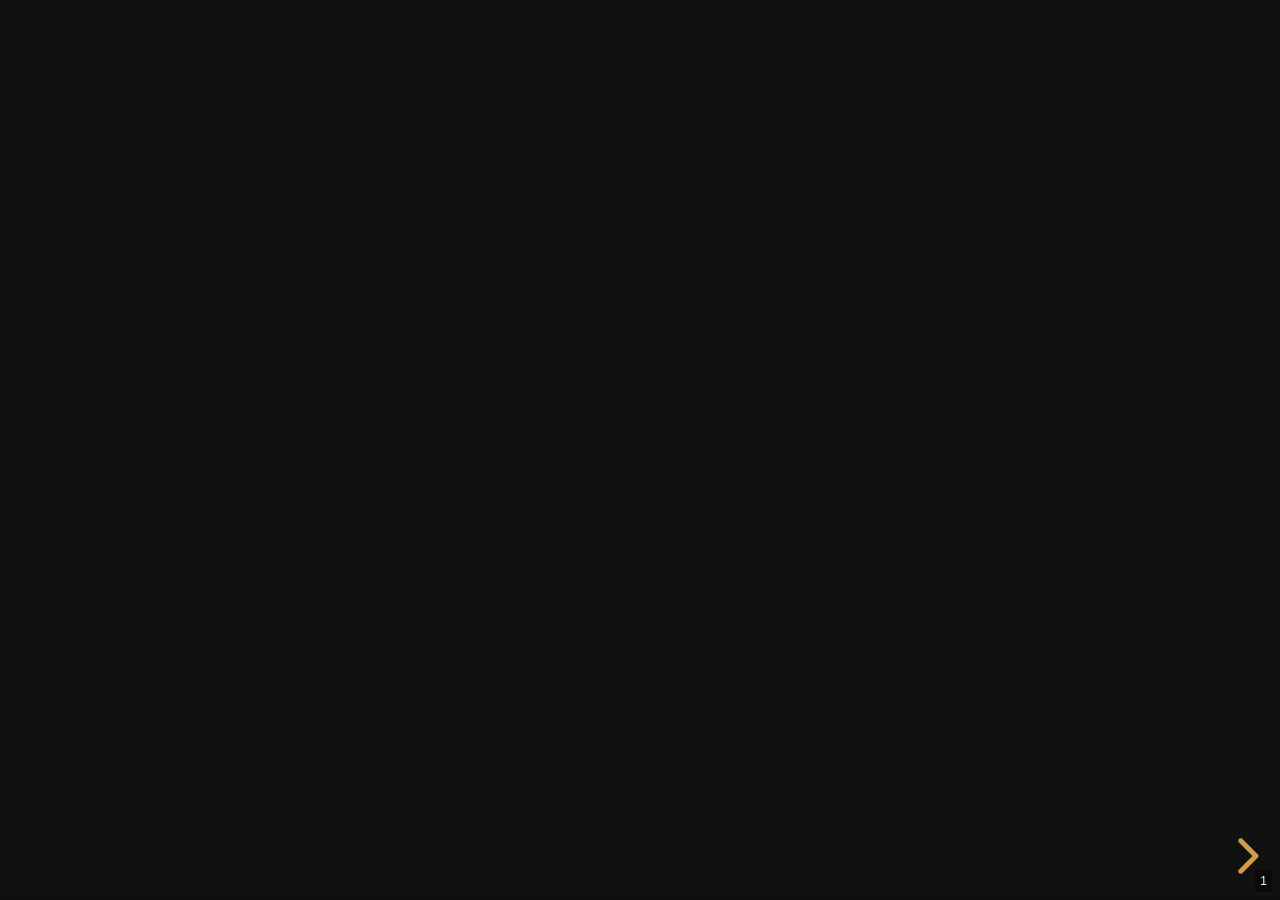
<file: index.html>
<!DOCTYPE html>
<html lang="en">
  <head>
    <meta charset="utf-8" />
    <meta name="viewport" content="width=device-width, initial-scale=1.0, maximum-scale=1.0, user-scalable=no" />

    <title></title>
    <link rel="stylesheet" href="dist/reveal.css" />
    <link rel="stylesheet" href="dist/theme/night.css" id="theme" />
    <link rel="stylesheet" href="css/vs2015.css" />
	<link rel="stylesheet" href="css/layout.css" />
	<link rel="stylesheet" href="plugin/customcontrols/style.css">



    <script defer src="dist/fontawesome/all.min.js"></script>

	<script type="text/javascript">
		var forgetPop = true;
		function onPopState(event) {
			if(forgetPop){
				forgetPop = false;
			} else {
				parent.postMessage(event.target.location.href, "app://obsidian.md");
			}
        }
		window.onpopstate = onPopState;
		window.onmessage = event => {
			if(event.data == "reload"){
				window.document.location.reload();
			}
			forgetPop = true;
		}

		function fitElements(){
			const itemsToFit = document.getElementsByClassName('fitText');
			for (const item in itemsToFit) {
				if (Object.hasOwnProperty.call(itemsToFit, item)) {
					var element = itemsToFit[item];
					fitElement(element,1, 1000);
					element.classList.remove('fitText');
				}
			}
		}

		function fitElement(element, start, end){

			let size = (end + start) / 2;
			element.style.fontSize = `${size}px`;

			if(Math.abs(start - end) < 1){
				while(element.scrollHeight > element.offsetHeight){
					size--;
					element.style.fontSize = `${size}px`;
				}
				return;
			}

			if(element.scrollHeight > element.offsetHeight){
				fitElement(element, start, size);
			} else {
				fitElement(element, size, end);
			}		
		}


		document.onreadystatechange = () => {
			fitElements();
			if (document.readyState === 'complete') {
				if (window.location.href.indexOf("?export") != -1){
					parent.postMessage(event.target.location.href, "app://obsidian.md");
				}
				if (window.location.href.indexOf("print-pdf") != -1){
					let stateCheck = setInterval(() => {
						clearInterval(stateCheck);
						window.print();
					}, 250);
				}
			}
	};


        </script>
  </head>
  <body>
    <div class="reveal">
      <div class="slides"><section  data-markdown><script type="text/template"></script></section><section  data-markdown><script type="text/template"><!-- .slide: class="drop" -->
<div class="" style="position: absolute; left: 0px; top: 0px; height: 700px; width: 960px; min-height: 700px; display: flex; flex-direction: column; align-items: center; justify-content: center" absolute="true">

## Proposition Mémoire de Bachelor

Fabian Huber (921 GP)

13/12/2023
</div></script></section><section  data-markdown><script type="text/template"><!-- .slide: class="drop" -->
<div class="" style="position: absolute; left: 0px; top: 0px; height: 700px; width: 960px; min-height: 700px; display: flex; flex-direction: column; align-items: center; justify-content: center" absolute="true">

## Thème

<img src="attachments/Pasted image 20231209220334.png" alt="" style="width: 700px; object-fit: fill">


Ray tracing et Voxels
</div></script></section><section  data-markdown><script type="text/template"><!-- .slide: class="drop" -->
<div class="" style="position: absolute; left: 0px; top: 0px; height: 700px; width: 960px; min-height: 700px; display: flex; flex-direction: column; align-items: center; justify-content: center" absolute="true">

<img src="attachments/Pasted image 20231209221403.png" alt="" style="object-fit: scale-down">
</div></script></section><section  data-markdown><script type="text/template"><!-- .slide: class="drop" -->
<div class="" style="position: absolute; left: 0px; top: 0px; height: 700px; width: 960px; min-height: 700px; display: flex; flex-direction: column; align-items: center; justify-content: center" absolute="true">

## Problématique

TODO
</div></script></section><section  data-markdown><script type="text/template"><!-- .slide: class="drop" -->
<div class="" style="position: absolute; left: 0px; top: 0px; height: 700px; width: 960px; min-height: 700px; display: flex; flex-direction: column; align-items: center; justify-content: center" absolute="true">

## Raisons et importance du projet
</div></script></section><section  data-markdown><script type="text/template"><!-- .slide: class="drop" -->
<div class="" style="position: absolute; left: 0px; top: 0px; height: 700px; width: 960px; min-height: 700px; display: flex; flex-direction: column; align-items: center; justify-content: center" absolute="true">

### Personnellement

- &shy;<!-- .element: class="fragment" data-fragment-index="1" -->Dans le domaine du Computer Graphics
- &shy;<!-- .element: class="fragment" data-fragment-index="2" -->Apprentissage de Vulkan
- &shy;<!-- .element: class="fragment" data-fragment-index="3" -->Utilisation de Rust
</div></script></section><section  data-markdown><script type="text/template"><!-- .slide: class="drop" -->
<div class="" style="position: absolute; left: 0px; top: 0px; height: 700px; width: 960px; min-height: 700px; display: flex; flex-direction: column; align-items: center; justify-content: center" absolute="true">

### Professionnellement

- &shy;<!-- .element: class="fragment" data-fragment-index="1" -->En lien avec mes objectifs (CG)
- &shy;<!-- .element: class="fragment" data-fragment-index="2" -->Utilisation d'une API Graphique Moderne™
- &shy;<!-- .element: class="fragment" data-fragment-index="3" -->Utilisation du Ray Tracing
- &shy;<!-- .element: class="fragment" data-fragment-index="4" -->Voxels aussi utilisé pour les mesh polygonaux
</div></script></section><section  data-markdown><script type="text/template"><!-- .slide: class="drop" -->
<div class="" style="position: absolute; left: 0px; top: 0px; height: 700px; width: 960px; min-height: 700px; display: flex; flex-direction: column; align-items: center; justify-content: center" absolute="true">

### Dans l'industrie

- &shy;<!-- .element: class="fragment" data-fragment-index="1" -->Aucun ?
</div></script></section><section  data-markdown><script type="text/template"><!-- .slide: class="drop" -->
<div class="" style="position: absolute; left: 0px; top: 0px; height: 700px; width: 960px; min-height: 700px; display: flex; flex-direction: column; align-items: center; justify-content: center" absolute="true">

## Communauté de pratique
</div></script></section><section  data-markdown><script type="text/template"><!-- .slide: class="drop" -->
<div class="" style="position: absolute; left: 0px; top: 0px; height: 700px; width: 960px; min-height: 700px; display: flex; flex-direction: column; align-items: center; justify-content: center" absolute="true">

### Papiers scientifiques et bachelors
</div></script></section><section  data-markdown><script type="text/template"><!-- .slide: class="drop" -->
<div class="" style="position: absolute; left: 0px; top: 0px; height: 700px; width: 960px; min-height: 700px; display: flex; flex-direction: column; align-items: center; justify-content: center" absolute="true">

<img src="attachments/Pasted image 20231210154745.png" alt="" style="object-fit: scale-down">
</div></script></section><section  data-markdown><script type="text/template"><!-- .slide: class="drop" -->
<div class="" style="position: absolute; left: 0px; top: 0px; height: 700px; width: 960px; min-height: 700px; display: flex; flex-direction: column; align-items: center; justify-content: center" absolute="true">

<img src="attachments/Pasted image 20231210154850.png" alt="" style="object-fit: scale-down">
</div></script></section><section  data-markdown><script type="text/template"><!-- .slide: class="drop" -->
<div class="" style="position: absolute; left: 0px; top: 0px; height: 700px; width: 960px; min-height: 700px; display: flex; flex-direction: column; align-items: center; justify-content: center" absolute="true">

<img src="attachments/Pasted image 20231210155832.png" alt="" style="object-fit: scale-down">
</div></script></section><section  data-markdown><script type="text/template"><!-- .slide: class="drop" -->
<div class="" style="position: absolute; left: 0px; top: 0px; height: 700px; width: 960px; min-height: 700px; display: flex; flex-direction: column; align-items: center; justify-content: center" absolute="true">

<img src="attachments/Pasted image 20231210155914.png" alt="" style="object-fit: scale-down">
</div></script></section><section  data-markdown><script type="text/template"><!-- .slide: class="drop" -->
<div class="" style="position: absolute; left: 0px; top: 0px; height: 700px; width: 960px; min-height: 700px; display: flex; flex-direction: column; align-items: center; justify-content: center" absolute="true">

<img src="attachments/Pasted image 20231210160124.png" alt="" style="object-fit: scale-down">
</div></script></section><section  data-markdown><script type="text/template"><!-- .slide: class="drop" -->
<div class="" style="position: absolute; left: 0px; top: 0px; height: 700px; width: 960px; min-height: 700px; display: flex; flex-direction: column; align-items: center; justify-content: center" absolute="true">

<img src="attachments/Pasted image 20231210161550.png" alt="" style="object-fit: scale-down">


notes:
Parle de gestion de mémoire pour rendre des voxels avec OpenGL
</div></script></section><section  data-markdown><script type="text/template"><!-- .slide: class="drop" -->
<div class="" style="position: absolute; left: 0px; top: 0px; height: 700px; width: 960px; min-height: 700px; display: flex; flex-direction: column; align-items: center; justify-content: center" absolute="true">

<img src="attachments/Pasted image 20231210161236.png" alt="" style="object-fit: scale-down">
</div></script></section><section  data-markdown><script type="text/template"><!-- .slide: class="drop" -->
<div class="" style="position: absolute; left: 0px; top: 0px; height: 700px; width: 960px; min-height: 700px; display: flex; flex-direction: column; align-items: center; justify-content: center" absolute="true">

<img src="attachments/Pasted image 20231210161910.png" alt="" style="object-fit: scale-down">
</div></script></section><section  data-markdown><script type="text/template"><!-- .slide: class="drop" -->
<div class="" style="position: absolute; left: 0px; top: 0px; height: 700px; width: 960px; min-height: 700px; display: flex; flex-direction: column; align-items: center; justify-content: center" absolute="true">

<img src="attachments/Pasted image 20231210162245.png" alt="" style="object-fit: scale-down">
</div></script></section><section  data-markdown><script type="text/template"><!-- .slide: class="drop" -->
<div class="" style="position: absolute; left: 0px; top: 0px; height: 700px; width: 960px; min-height: 700px; display: flex; flex-direction: column; align-items: center; justify-content: center" absolute="true">

## Media Project anticipé
</div></script></section><section  data-markdown><script type="text/template"><!-- .slide: class="drop" -->
<div class="" style="position: absolute; left: 0px; top: 0px; height: 700px; width: 960px; min-height: 700px; display: flex; flex-direction: column; align-items: center; justify-content: center" absolute="true">

## Plan anticipé
</div></script></section><section  data-markdown><script type="text/template"><!-- .slide: class="drop" -->
<div class="" style="position: absolute; left: 0px; top: 0px; height: 700px; width: 960px; min-height: 700px; display: flex; flex-direction: column; align-items: center; justify-content: center" absolute="true">

## Calendrier de projet
</div></script></section><section  data-markdown><script type="text/template"><!-- .slide: class="drop" -->
<div class="" style="position: absolute; left: 0px; top: 0px; height: 700px; width: 960px; min-height: 700px; display: flex; flex-direction: column; align-items: center; justify-content: center" absolute="true">

## Bibliographie

- https://www.reddit.com/r/VoxelGameDev/comments/126zv1r/a_new_picture_of_my_ray_tracing_voxel_engine/
- https://youtu.be/UHzeQZD9t2s
- https://www.youtube.com/@DouglasDwyer
- https://www.youtube.com/@Tantandev
- https://www.youtube.com/@frozein
</div></script></section><section  data-markdown><script type="text/template"><!-- .slide: class="drop" -->
<div class="" style="position: absolute; left: 0px; top: 0px; height: 700px; width: 960px; min-height: 700px; display: flex; flex-direction: column; align-items: center; justify-content: center" absolute="true">

## Merci

Des questions ?
</div></script></section></div>
    </div>

    <script src="dist/reveal.js"></script>

    <script src="plugin/markdown/markdown.js"></script>
    <script src="plugin/highlight/highlight.js"></script>
    <script src="plugin/zoom/zoom.js"></script>
    <script src="plugin/notes/notes.js"></script>
    <script src="plugin/math/math.js"></script>
	<script src="plugin/mermaid/mermaid.js"></script>
	<script src="plugin/chart/chart.min.js"></script>
	<script src="plugin/chart/plugin.js"></script>
	<script src="plugin/customcontrols/plugin.js"></script>

    <script>
      function extend() {
        var target = {};
        for (var i = 0; i < arguments.length; i++) {
          var source = arguments[i];
          for (var key in source) {
            if (source.hasOwnProperty(key)) {
              target[key] = source[key];
            }
          }
        }
        return target;
      }

	  function isLight(color) {
		let hex = color.replace('#', '');

		// convert #fff => #ffffff
		if(hex.length == 3){
			hex = `${hex[0]}${hex[0]}${hex[1]}${hex[1]}${hex[2]}${hex[2]}`;
		}

		const c_r = parseInt(hex.substr(0, 2), 16);
		const c_g = parseInt(hex.substr(2, 2), 16);
		const c_b = parseInt(hex.substr(4, 2), 16);
		const brightness = ((c_r * 299) + (c_g * 587) + (c_b * 114)) / 1000;
		return brightness > 155;
	}

	var bgColor = getComputedStyle(document.documentElement).getPropertyValue('--r-background-color').trim();
	var isLight = isLight(bgColor);

	if(isLight){
		document.body.classList.add('has-light-background');
	} else {
		document.body.classList.add('has-dark-background');
	}

      // default options to init reveal.js
      var defaultOptions = {
        controls: true,
        progress: true,
        history: true,
        center: true,
        transition: 'default', // none/fade/slide/convex/concave/zoom
        plugins: [
          RevealMarkdown,
          RevealHighlight,
          RevealZoom,
          RevealNotes,
          RevealMath.MathJax3,
		  RevealMermaid,
		  RevealChart,
		  RevealCustomControls,
        ],


    	allottedTime: 120 * 1000,

		mathjax3: {
			mathjax: 'plugin/math/mathjax/tex-mml-chtml.js',
		},
		markdown: {
		  gfm: true,
		  mangle: true,
		  pedantic: false,
		  smartLists: false,
		  smartypants: false,
		},

		mermaid: {
			theme: isLight ? 'default' : 'dark',
		},

		customcontrols: {
			controls: [
			]
		},
      };

      // options from URL query string
      var queryOptions = Reveal().getQueryHash() || {};

      var options = extend(defaultOptions, {"width":960,"height":700,"margin":0.04,"controls":true,"progress":true,"slideNumber":true,"transition":"slide","transitionSpeed":"default"}, queryOptions);
    </script>

    <script>
      Reveal.initialize(options);
    </script>
  </body>

  <!-- created with Advanced Slides -->
</html>
</file>
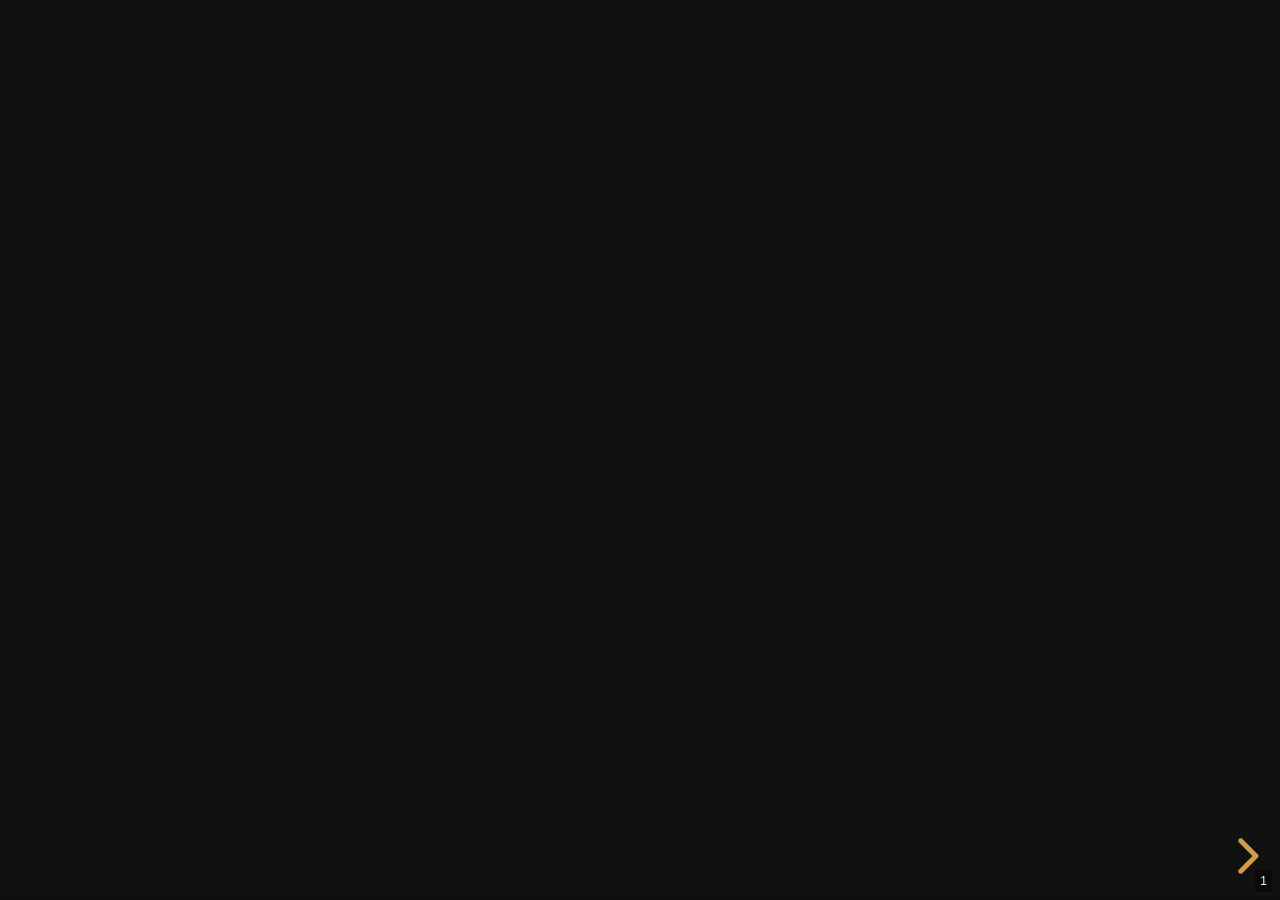
<file: proposition-travail-bachelor/index.html>
<!DOCTYPE html>
<html lang="en">
  <head>
    <meta charset="utf-8" />
    <meta name="viewport" content="width=device-width, initial-scale=1.0, maximum-scale=1.0, user-scalable=no" />

    <title></title>
    <link rel="stylesheet" href="dist/reveal.css" />
    <link rel="stylesheet" href="dist/theme/night.css" id="theme" />
    <link rel="stylesheet" href="css/vs2015.css" />
	<link rel="stylesheet" href="css/layout.css" />
	<link rel="stylesheet" href="plugin/customcontrols/style.css">



    <script defer src="dist/fontawesome/all.min.js"></script>

	<script type="text/javascript">
		var forgetPop = true;
		function onPopState(event) {
			if(forgetPop){
				forgetPop = false;
			} else {
				parent.postMessage(event.target.location.href, "app://obsidian.md");
			}
        }
		window.onpopstate = onPopState;
		window.onmessage = event => {
			if(event.data == "reload"){
				window.document.location.reload();
			}
			forgetPop = true;
		}

		function fitElements(){
			const itemsToFit = document.getElementsByClassName('fitText');
			for (const item in itemsToFit) {
				if (Object.hasOwnProperty.call(itemsToFit, item)) {
					var element = itemsToFit[item];
					fitElement(element,1, 1000);
					element.classList.remove('fitText');
				}
			}
		}

		function fitElement(element, start, end){

			let size = (end + start) / 2;
			element.style.fontSize = `${size}px`;

			if(Math.abs(start - end) < 1){
				while(element.scrollHeight > element.offsetHeight){
					size--;
					element.style.fontSize = `${size}px`;
				}
				return;
			}

			if(element.scrollHeight > element.offsetHeight){
				fitElement(element, start, size);
			} else {
				fitElement(element, size, end);
			}		
		}


		document.onreadystatechange = () => {
			fitElements();
			if (document.readyState === 'complete') {
				if (window.location.href.indexOf("?export") != -1){
					parent.postMessage(event.target.location.href, "app://obsidian.md");
				}
				if (window.location.href.indexOf("print-pdf") != -1){
					let stateCheck = setInterval(() => {
						clearInterval(stateCheck);
						window.print();
					}, 250);
				}
			}
	};


        </script>
  </head>
  <body>
    <div class="reveal">
      <div class="slides"><section  data-markdown><script type="text/template"></script></section><section  data-markdown><script type="text/template"><!-- .slide: class="drop" -->
<div class="" style="position: absolute; left: 0px; top: 0px; height: 700px; width: 960px; min-height: 700px; display: flex; flex-direction: column; align-items: center; justify-content: center" absolute="true">

## Proposition Mémoire de Bachelor

Fabian Huber (921 GP)

13/12/2023
</div></script></section><section  data-markdown><script type="text/template"><!-- .slide: class="drop" -->
<div class="" style="position: absolute; left: 0px; top: 0px; height: 700px; width: 960px; min-height: 700px; display: flex; flex-direction: column; align-items: center; justify-content: center" absolute="true">

## Thème

<img src="attachments/Pasted image 20231209220334.png" alt="" style="width: 700px; object-fit: fill">


Ray tracing et Voxels

notes: expliquer voxel
</div></script></section><section  data-markdown><script type="text/template"><!-- .slide: class="drop" -->
<div class="" style="position: absolute; left: 0px; top: 0px; height: 700px; width: 960px; min-height: 700px; display: flex; flex-direction: column; align-items: center; justify-content: center" absolute="true">

<img src="attachments/Pasted image 20231209221403.png" alt="" style="object-fit: scale-down">
</div></script></section><section  data-markdown><script type="text/template"><!-- .slide: class="drop" -->
<div class="" style="position: absolute; left: 0px; top: 0px; height: 700px; width: 960px; min-height: 700px; display: flex; flex-direction: column; align-items: center; justify-content: center" absolute="true">

## Problématique

> To what extent is it possible to do Voxel-based Ray Tracing with Vulkan ?
</div></script></section><section  data-markdown><script type="text/template"><!-- .slide: class="drop" -->
<div class="" style="position: absolute; left: 0px; top: 0px; height: 700px; width: 960px; min-height: 700px; display: flex; flex-direction: column; align-items: center; justify-content: center" absolute="true">

## Raisons et importance du projet
</div></script></section><section  data-markdown><script type="text/template"><!-- .slide: class="drop" -->
<div class="" style="position: absolute; left: 0px; top: 0px; height: 700px; width: 960px; min-height: 700px; display: flex; flex-direction: column; align-items: center; justify-content: center" absolute="true">

### Personnellement

- &shy;<!-- .element: class="fragment" data-fragment-index="1" -->Dans le domaine du Computer Graphics
- &shy;<!-- .element: class="fragment" data-fragment-index="2" -->Apprentissage de Vulkan
- &shy;<!-- .element: class="fragment" data-fragment-index="3" -->Utilisation de Rust
</div></script></section><section  data-markdown><script type="text/template"><!-- .slide: class="drop" -->
<div class="" style="position: absolute; left: 0px; top: 0px; height: 700px; width: 960px; min-height: 700px; display: flex; flex-direction: column; align-items: center; justify-content: center" absolute="true">

### Professionnellement

- &shy;<!-- .element: class="fragment" data-fragment-index="1" -->En lien avec mes objectifs (CG)
- &shy;<!-- .element: class="fragment" data-fragment-index="2" -->Utilisation d'une API Graphique Moderne™
- &shy;<!-- .element: class="fragment" data-fragment-index="3" -->Utilisation du ray tracing
- &shy;<!-- .element: class="fragment" data-fragment-index="4" -->Voxels aussi utilisés pour les mesh polygonaux
</div></script></section><section  data-markdown><script type="text/template"><!-- .slide: class="drop" -->
<div class="" style="position: absolute; left: 0px; top: 0px; height: 700px; width: 960px; min-height: 700px; display: flex; flex-direction: column; align-items: center; justify-content: center" absolute="true">

### Dans l'industrie

- &shy;<!-- .element: class="fragment" data-fragment-index="1" -->Amélioration personnelle
</div></script></section><section  data-markdown><script type="text/template"><!-- .slide: class="drop" -->
<div class="" style="position: absolute; left: 0px; top: 0px; height: 700px; width: 960px; min-height: 700px; display: flex; flex-direction: column; align-items: center; justify-content: center" absolute="true">

## Communauté de pratique
</div></script></section><section  data-markdown><script type="text/template"><!-- .slide: class="drop" -->
<div class="" style="position: absolute; left: 0px; top: 0px; height: 700px; width: 960px; min-height: 700px; display: flex; flex-direction: column; align-items: center; justify-content: center" absolute="true">

### Introduction et contexte sur l'ombrage

<img src="attachments/Pasted image 20231211131205.png" alt="" style="object-fit: scale-down">
</div></script></section><section  data-markdown><script type="text/template"><!-- .slide: class="has-light-background drop" data-background-color="#FFF" -->
<div class="" style="position: absolute; left: 0px; top: 0px; height: 700px; width: 960px; min-height: 700px; display: flex; flex-direction: column; align-items: center; justify-content: center" absolute="true">

#### Sans ray tracing


<img src="attachments/Pasted image 20231211131642.png" alt="" style="object-fit: scale-down">
</div></script></section><section  data-markdown><script type="text/template"><!-- .slide: class="drop" -->
<div class="" style="position: absolute; left: 0px; top: 0px; height: 700px; width: 960px; min-height: 700px; display: flex; flex-direction: column; align-items: center; justify-content: center" absolute="true">

<split even gap="3">
<img src="attachments/Pasted image 20231211131320.png" alt="" style="width: 400px; object-fit: fill">

<img src="attachments/Pasted image 20231211131325.png" alt="" style="width: 400px; object-fit: fill">

</split>
</div></script></section><section  data-markdown><script type="text/template"><!-- .slide: class="drop" -->
<div class="" style="position: absolute; left: 0px; top: 0px; height: 700px; width: 960px; min-height: 700px; display: flex; flex-direction: column; align-items: center; justify-content: center" absolute="true">

#### Avec ray tracing

<img src="attachments/Pasted image 20231211132841.png" alt="" style="object-fit: scale-down">
</div></script></section><section  data-markdown><script type="text/template"><!-- .slide: class="drop" -->
<div class="" style="position: absolute; left: 0px; top: 0px; height: 700px; width: 960px; min-height: 700px; display: flex; flex-direction: column; align-items: center; justify-content: center" absolute="true">

### Papiers scientifiques et bachelors
</div></script></section><section  data-markdown><script type="text/template"><!-- .slide: class="drop" -->
<div class="" style="position: absolute; left: 0px; top: 0px; height: 700px; width: 960px; min-height: 700px; display: flex; flex-direction: column; align-items: center; justify-content: center" absolute="true">

<img src="attachments/Pasted image 20231210154745.png" alt="" style="object-fit: scale-down">
</div></script></section><section  data-markdown><script type="text/template"><!-- .slide: class="drop" -->
<div class="" style="position: absolute; left: 0px; top: 0px; height: 700px; width: 960px; min-height: 700px; display: flex; flex-direction: column; align-items: center; justify-content: center" absolute="true">

<img src="attachments/Pasted image 20231210161550.png" alt="" style="object-fit: scale-down">


notes:
Parle de gestion de mémoire pour rendre des voxels avec OpenGL
</div></script></section><section  data-markdown><script type="text/template"><!-- .slide: class="drop" -->
<div class="" style="position: absolute; left: 0px; top: 0px; height: 700px; width: 960px; min-height: 700px; display: flex; flex-direction: column; align-items: center; justify-content: center" absolute="true">

<img src="attachments/Pasted image 20231210154850.png" alt="" style="object-fit: scale-down">
</div></script></section><section  data-markdown><script type="text/template"><!-- .slide: class="drop" -->
<div class="" style="position: absolute; left: 0px; top: 0px; height: 700px; width: 960px; min-height: 700px; display: flex; flex-direction: column; align-items: center; justify-content: center" absolute="true">

<img src="attachments/Pasted image 20231210155832.png" alt="" style="object-fit: scale-down">
</div></script></section><section  data-markdown><script type="text/template"><!-- .slide: class="drop" -->
<div class="" style="position: absolute; left: 0px; top: 0px; height: 700px; width: 960px; min-height: 700px; display: flex; flex-direction: column; align-items: center; justify-content: center" absolute="true">

<img src="attachments/Pasted image 20231211121543.png" alt="" style="object-fit: scale-down">
</div></script></section><section  data-markdown><script type="text/template"><!-- .slide: class="drop" -->
<div class="" style="position: absolute; left: 0px; top: 0px; height: 700px; width: 960px; min-height: 700px; display: flex; flex-direction: column; align-items: center; justify-content: center" absolute="true">

<img src="attachments/Pasted image 20231210155914.png" alt="" style="object-fit: scale-down">
</div></script></section><section  data-markdown><script type="text/template"><!-- .slide: class="drop" -->
<div class="" style="position: absolute; left: 0px; top: 0px; height: 700px; width: 960px; min-height: 700px; display: flex; flex-direction: column; align-items: center; justify-content: center" absolute="true">

<img src="attachments/Pasted image 20231210160124.png" alt="" style="object-fit: scale-down">
</div></script></section><section  data-markdown><script type="text/template"><!-- .slide: class="drop" -->
<div class="" style="position: absolute; left: 0px; top: 0px; height: 700px; width: 960px; min-height: 700px; display: flex; flex-direction: column; align-items: center; justify-content: center" absolute="true">

### YouTube

<img src="attachments/Pasted image 20231210161236.png" alt="" style="width: 800px; object-fit: fill">

<img src="attachments/Pasted image 20231210161910.png" alt="" style="width: 800px; object-fit: fill">

<img src="attachments/Pasted image 20231210162245.png" alt="" style="width: 800px; object-fit: fill">
</div></script></section><section  data-markdown><script type="text/template"><!-- .slide: class="drop" -->
<div class="" style="position: absolute; left: 0px; top: 0px; height: 700px; width: 960px; min-height: 700px; display: flex; flex-direction: column; align-items: center; justify-content: center" absolute="true">

### Discord

<img src="attachments/Pasted image 20231211122735.png" alt="" style="object-fit: scale-down">
</div></script></section><section  data-markdown><script type="text/template"><!-- .slide: class="drop" -->
<div class="" style="position: absolute; left: 0px; top: 0px; height: 700px; width: 960px; min-height: 700px; display: flex; flex-direction: column; align-items: center; justify-content: center" absolute="true">

## Media Project anticipé

Un moteur de rendu **voxel** avec du **ray tracing** en **Rust**
</div></script></section><section  data-markdown><script type="text/template"><!-- .slide: class="drop" -->
<div class="" style="position: absolute; left: 0px; top: 0px; height: 700px; width: 960px; min-height: 700px; display: flex; flex-direction: column; align-items: center; justify-content: center" absolute="true">

### Pourquoi Rust ?

- &shy;<!-- .element: class="fragment" data-fragment-index="1" -->Plus de confort 
- &shy;<!-- .element: class="fragment" data-fragment-index="2" -->Memory Safe™
- &shy;<!-- .element: class="fragment" data-fragment-index="3" -->Développement des alternatives au C++
</div></script></section><section  data-markdown><script type="text/template"><!-- .slide: class="drop" -->
<div class="" style="position: absolute; left: 0px; top: 0px; height: 700px; width: 960px; min-height: 700px; display: flex; flex-direction: column; align-items: center; justify-content: center" absolute="true">

### Utilisation de Vulkan

Headers C et loader les fonctions à la main ? Wrapper ?
</div></script></section><section  data-markdown><script type="text/template"><!-- .slide: class="drop" -->
<div class="" style="position: absolute; left: 0px; top: 0px; height: 700px; width: 960px; min-height: 700px; display: flex; flex-direction: column; align-items: center; justify-content: center" absolute="true">

#### À la main

- &shy;<!-- .element: class="fragment" data-fragment-index="1" -->Meilleur contrôle
- &shy;<!-- .element: class="fragment" data-fragment-index="2" -->Opportunité d'apprentissage
- &shy;<!-- .element: class="fragment" data-fragment-index="3" -->Prends beaucoup de temps
</div></script></section><section  data-markdown><script type="text/template"><!-- .slide: class="drop" -->
<div class="" style="position: absolute; left: 0px; top: 0px; height: 700px; width: 960px; min-height: 700px; display: flex; flex-direction: column; align-items: center; justify-content: center" absolute="true">

<img src="attachments/Pasted image 20231210185954.png" alt="" style="object-fit: scale-down">
</div></script></section><section  data-markdown><script type="text/template"><!-- .slide: class="drop" -->
<div class="" style="position: absolute; left: 0px; top: 0px; height: 700px; width: 960px; min-height: 700px; display: flex; flex-direction: column; align-items: center; justify-content: center" absolute="true">

<img src="attachments/Pasted image 20231210190043.png" alt="" style="object-fit: scale-down">
</div></script></section><section  data-markdown><script type="text/template"><!-- .slide: class="drop" -->
<div class="" style="position: absolute; left: 0px; top: 0px; height: 700px; width: 960px; min-height: 700px; display: flex; flex-direction: column; align-items: center; justify-content: center" absolute="true">

```rust
// Explicit returns with `Result`
pub fn create_instance(
	&self,
    create_info: &vk::InstanceCreateInfo<'_>,
    allocation_callbacks: Option<&vk::AllocationCallbacks<'_>>
) -> Result<Instance, InstanceError> { .. }

let instance = entry.create_instance(&create_info, None)
    .expect("Instance creation error");
```
</div></script></section><section  data-markdown><script type="text/template"><!-- .slide: class="drop" -->
<div class="" style="position: absolute; left: 0px; top: 0px; height: 700px; width: 960px; min-height: 700px; display: flex; flex-direction: column; align-items: center; justify-content: center" absolute="true">

<img src="attachments/Pasted image 20231210191150.png" alt="" style="object-fit: scale-down">
</div></script></section><section  data-markdown><script type="text/template"><!-- .slide: class="drop" -->
<div class="" style="position: absolute; left: 0px; top: 0px; height: 700px; width: 960px; min-height: 700px; display: flex; flex-direction: column; align-items: center; justify-content: center" absolute="true">

### Comment je vais ray tracer ?

- &shy;<!-- .element: class="fragment" data-fragment-index="1" -->Zone de flou
- &shy;<!-- .element: class="fragment" data-fragment-index="2" -->RTX Core ne seront pas utilisés
- &shy;<!-- .element: class="fragment" data-fragment-index="3" -->Idéalement l'API ray tracing de Vulkan
</div></script></section><section  data-markdown><script type="text/template"><!-- .slide: class="drop" -->
<div class="" style="position: absolute; left: 0px; top: 0px; height: 700px; width: 960px; min-height: 700px; display: flex; flex-direction: column; align-items: center; justify-content: center" absolute="true">

## Plan anticipé

<img src="attachments/Pasted image 20231210195746.png" alt="" style="width: 500px; object-fit: fill">
</div></script></section><section  data-markdown><script type="text/template"><!-- .slide: class="drop" -->
<div class="" style="position: absolute; left: 0px; top: 0px; height: 700px; width: 960px; min-height: 700px; display: flex; flex-direction: column; align-items: center; justify-content: center" absolute="true">

## Calendrier de projet

<img src="attachments/Pasted image 20231210215542.png" alt="" style="object-fit: scale-down">
</div></script></section><section  data-markdown><script type="text/template"><!-- .slide: class="drop" -->
<div class="" style="position: absolute; left: 0px; top: 0px; height: 700px; width: 960px; min-height: 700px; display: flex; flex-direction: column; align-items: center; justify-content: center" absolute="true">

## Bibliographie

- https://www.reddit.com/r/VoxelGameDev/comments/126zv1r/a_new_picture_of_my_ray_tracing_voxel_engine/
- https://youtu.be/UHzeQZD9t2s
- https://www.youtube.com/@DouglasDwyer
- https://www.youtube.com/@Tantandev
- https://www.youtube.com/@frozein
- https://learnopengl.com/
- https://www.realtimerendering.com/
</div></script></section><section  data-markdown><script type="text/template"><!-- .slide: class="drop" -->
<div class="" style="position: absolute; left: 0px; top: 0px; height: 700px; width: 960px; min-height: 700px; display: flex; flex-direction: column; align-items: center; justify-content: center" absolute="true">

## Merci

Des questions ?
</div></script></section></div>
    </div>

    <script src="dist/reveal.js"></script>

    <script src="plugin/markdown/markdown.js"></script>
    <script src="plugin/highlight/highlight.js"></script>
    <script src="plugin/zoom/zoom.js"></script>
    <script src="plugin/notes/notes.js"></script>
    <script src="plugin/math/math.js"></script>
	<script src="plugin/mermaid/mermaid.js"></script>
	<script src="plugin/chart/chart.min.js"></script>
	<script src="plugin/chart/plugin.js"></script>
	<script src="plugin/customcontrols/plugin.js"></script>

    <script>
      function extend() {
        var target = {};
        for (var i = 0; i < arguments.length; i++) {
          var source = arguments[i];
          for (var key in source) {
            if (source.hasOwnProperty(key)) {
              target[key] = source[key];
            }
          }
        }
        return target;
      }

	  function isLight(color) {
		let hex = color.replace('#', '');

		// convert #fff => #ffffff
		if(hex.length == 3){
			hex = `${hex[0]}${hex[0]}${hex[1]}${hex[1]}${hex[2]}${hex[2]}`;
		}

		const c_r = parseInt(hex.substr(0, 2), 16);
		const c_g = parseInt(hex.substr(2, 2), 16);
		const c_b = parseInt(hex.substr(4, 2), 16);
		const brightness = ((c_r * 299) + (c_g * 587) + (c_b * 114)) / 1000;
		return brightness > 155;
	}

	var bgColor = getComputedStyle(document.documentElement).getPropertyValue('--r-background-color').trim();
	var isLight = isLight(bgColor);

	if(isLight){
		document.body.classList.add('has-light-background');
	} else {
		document.body.classList.add('has-dark-background');
	}

      // default options to init reveal.js
      var defaultOptions = {
        controls: true,
        progress: true,
        history: true,
        center: true,
        transition: 'default', // none/fade/slide/convex/concave/zoom
        plugins: [
          RevealMarkdown,
          RevealHighlight,
          RevealZoom,
          RevealNotes,
          RevealMath.MathJax3,
		  RevealMermaid,
		  RevealChart,
		  RevealCustomControls,
        ],


    	allottedTime: 120 * 1000,

		mathjax3: {
			mathjax: 'plugin/math/mathjax/tex-mml-chtml.js',
		},
		markdown: {
		  gfm: true,
		  mangle: true,
		  pedantic: false,
		  smartLists: false,
		  smartypants: false,
		},

		mermaid: {
			theme: isLight ? 'default' : 'dark',
		},

		customcontrols: {
			controls: [
			]
		},
      };

      // options from URL query string
      var queryOptions = Reveal().getQueryHash() || {};

      var options = extend(defaultOptions, {"width":960,"height":700,"margin":0.04,"controls":true,"progress":true,"slideNumber":true,"transition":"slide","transitionSpeed":"default"}, queryOptions);
    </script>

    <script>
      Reveal.initialize(options);
    </script>
  </body>

  <!-- created with Advanced Slides -->
</html>
</file>
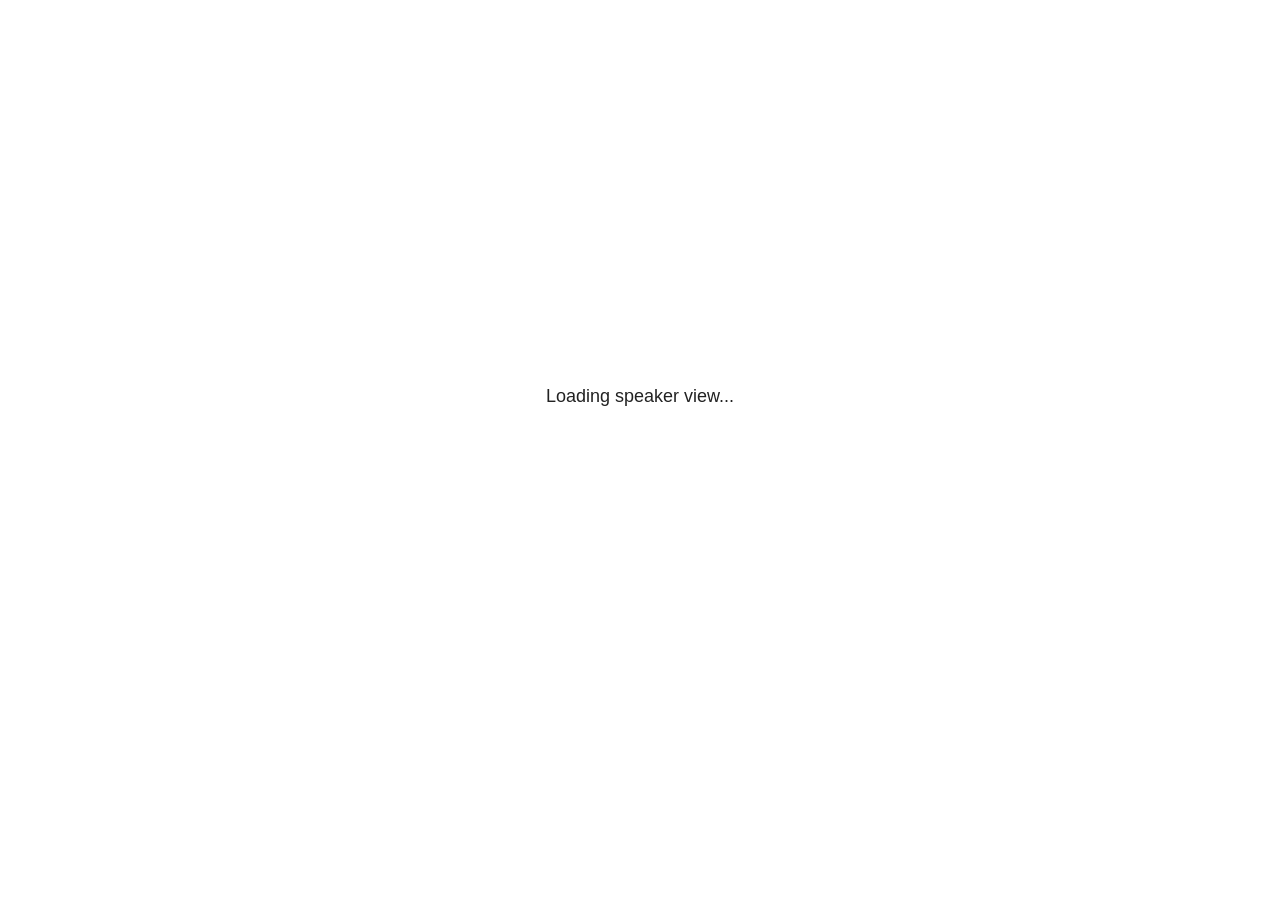
<file: plugin/notes/speaker-view.html>
<!--
	NOTE: You need to build the notes plugin after making changes to this file.
-->
<html lang="en">
	<head>
		<meta charset="utf-8">

		<title>reveal.js - Speaker View</title>

		<style>
			body {
				font-family: Helvetica;
				font-size: 18px;
			}

			#current-slide,
			#upcoming-slide,
			#speaker-controls {
				padding: 6px;
				box-sizing: border-box;
				-moz-box-sizing: border-box;
			}

			#current-slide iframe,
			#upcoming-slide iframe {
				width: 100%;
				height: 100%;
				border: 1px solid #ddd;
			}

			#current-slide .label,
			#upcoming-slide .label {
				position: absolute;
				top: 10px;
				left: 10px;
				z-index: 2;
			}

			#connection-status {
				position: absolute;
				top: 0;
				left: 0;
				width: 100%;
				height: 100%;
				z-index: 20;
				padding: 30% 20% 20% 20%;
				font-size: 18px;
				color: #222;
				background: #fff;
				text-align: center;
				box-sizing: border-box;
				line-height: 1.4;
			}

			.overlay-element {
				height: 34px;
				line-height: 34px;
				padding: 0 10px;
				text-shadow: none;
				background: rgba( 220, 220, 220, 0.8 );
				color: #222;
				font-size: 14px;
			}

			.overlay-element.interactive:hover {
				background: rgba( 220, 220, 220, 1 );
			}

			#current-slide {
				position: absolute;
				width: 60%;
				height: 100%;
				top: 0;
				left: 0;
				padding-right: 0;
			}

			#upcoming-slide {
				position: absolute;
				width: 40%;
				height: 40%;
				right: 0;
				top: 0;
			}

			/* Speaker controls */
			#speaker-controls {
				position: absolute;
				top: 40%;
				right: 0;
				width: 40%;
				height: 60%;
				overflow: auto;
				font-size: 18px;
			}

				.speaker-controls-time.hidden,
				.speaker-controls-notes.hidden {
					display: none;
				}

				.speaker-controls-time .label,
				.speaker-controls-pace .label,
				.speaker-controls-notes .label {
					text-transform: uppercase;
					font-weight: normal;
					font-size: 0.66em;
					color: #666;
					margin: 0;
				}

				.speaker-controls-time, .speaker-controls-pace {
					border-bottom: 1px solid rgba( 200, 200, 200, 0.5 );
					margin-bottom: 10px;
					padding: 10px 16px;
					padding-bottom: 20px;
					cursor: pointer;
				}

				.speaker-controls-time .reset-button {
					opacity: 0;
					float: right;
					color: #666;
					text-decoration: none;
				}
				.speaker-controls-time:hover .reset-button {
					opacity: 1;
				}

				.speaker-controls-time .timer,
				.speaker-controls-time .clock {
					width: 50%;
				}

				.speaker-controls-time .timer,
				.speaker-controls-time .clock,
				.speaker-controls-time .pacing .hours-value,
				.speaker-controls-time .pacing .minutes-value,
				.speaker-controls-time .pacing .seconds-value {
					font-size: 1.9em;
				}

				.speaker-controls-time .timer {
					float: left;
				}

				.speaker-controls-time .clock {
					float: right;
					text-align: right;
				}

				.speaker-controls-time span.mute {
					opacity: 0.3;
				}

				.speaker-controls-time .pacing-title {
					margin-top: 5px;
				}

				.speaker-controls-time .pacing.ahead {
					color: blue;
				}

				.speaker-controls-time .pacing.on-track {
					color: green;
				}

				.speaker-controls-time .pacing.behind {
					color: red;
				}

				.speaker-controls-notes {
					padding: 10px 16px;
				}

				.speaker-controls-notes .value {
					margin-top: 5px;
					line-height: 1.4;
					font-size: 1.2em;
				}

			/* Layout selector */
			#speaker-layout {
				position: absolute;
				top: 10px;
				right: 10px;
				color: #222;
				z-index: 10;
			}
				#speaker-layout select {
					position: absolute;
					width: 100%;
					height: 100%;
					top: 0;
					left: 0;
					border: 0;
					box-shadow: 0;
					cursor: pointer;
					opacity: 0;

					font-size: 1em;
					background-color: transparent;

					-moz-appearance: none;
					-webkit-appearance: none;
					-webkit-tap-highlight-color: rgba(0, 0, 0, 0);
				}

				#speaker-layout select:focus {
					outline: none;
					box-shadow: none;
				}

			.clear {
				clear: both;
			}

			/* Speaker layout: Wide */
			body[data-speaker-layout="wide"] #current-slide,
			body[data-speaker-layout="wide"] #upcoming-slide {
				width: 50%;
				height: 45%;
				padding: 6px;
			}

			body[data-speaker-layout="wide"] #current-slide {
				top: 0;
				left: 0;
			}

			body[data-speaker-layout="wide"] #upcoming-slide {
				top: 0;
				left: 50%;
			}

			body[data-speaker-layout="wide"] #speaker-controls {
				top: 45%;
				left: 0;
				width: 100%;
				height: 50%;
				font-size: 1.25em;
			}

			/* Speaker layout: Tall */
			body[data-speaker-layout="tall"] #current-slide,
			body[data-speaker-layout="tall"] #upcoming-slide {
				width: 45%;
				height: 50%;
				padding: 6px;
			}

			body[data-speaker-layout="tall"] #current-slide {
				top: 0;
				left: 0;
			}

			body[data-speaker-layout="tall"] #upcoming-slide {
				top: 50%;
				left: 0;
			}

			body[data-speaker-layout="tall"] #speaker-controls {
				padding-top: 40px;
				top: 0;
				left: 45%;
				width: 55%;
				height: 100%;
				font-size: 1.25em;
			}

			/* Speaker layout: Notes only */
			body[data-speaker-layout="notes-only"] #current-slide,
			body[data-speaker-layout="notes-only"] #upcoming-slide {
				display: none;
			}

			body[data-speaker-layout="notes-only"] #speaker-controls {
				padding-top: 40px;
				top: 0;
				left: 0;
				width: 100%;
				height: 100%;
				font-size: 1.25em;
			}

			@media screen and (max-width: 1080px) {
				body[data-speaker-layout="default"] #speaker-controls {
					font-size: 16px;
				}
			}

			@media screen and (max-width: 900px) {
				body[data-speaker-layout="default"] #speaker-controls {
					font-size: 14px;
				}
			}

			@media screen and (max-width: 800px) {
				body[data-speaker-layout="default"] #speaker-controls {
					font-size: 12px;
				}
			}

		</style>
	</head>

	<body>

		<div id="connection-status">Loading speaker view...</div>

		<div id="current-slide"></div>
		<div id="upcoming-slide"><span class="overlay-element label">Upcoming</span></div>
		<div id="speaker-controls">
			<div class="speaker-controls-time">
				<h4 class="label">Time <span class="reset-button">Click to Reset</span></h4>
				<div class="clock">
					<span class="clock-value">0:00 AM</span>
				</div>
				<div class="timer">
					<span class="hours-value">00</span><span class="minutes-value">:00</span><span class="seconds-value">:00</span>
				</div>
				<div class="clear"></div>

				<h4 class="label pacing-title" style="display: none">Pacing – Time to finish current slide</h4>
				<div class="pacing" style="display: none">
					<span class="hours-value">00</span><span class="minutes-value">:00</span><span class="seconds-value">:00</span>
				</div>
			</div>

			<div class="speaker-controls-notes hidden">
				<h4 class="label">Notes</h4>
				<div class="value"></div>
			</div>
		</div>
		<div id="speaker-layout" class="overlay-element interactive">
			<span class="speaker-layout-label"></span>
			<select class="speaker-layout-dropdown"></select>
		</div>

		<script>

			(function() {

				var notes,
					notesValue,
					currentState,
					currentSlide,
					upcomingSlide,
					layoutLabel,
					layoutDropdown,
					pendingCalls = {},
					lastRevealApiCallId = 0,
					connected = false,
					whitelistedWindows = [window.opener];

				var SPEAKER_LAYOUTS = {
					'default': 'Default',
					'wide': 'Wide',
					'tall': 'Tall',
					'notes-only': 'Notes only'
				};

				setupLayout();

				var connectionStatus = document.querySelector( '#connection-status' );
				var connectionTimeout = setTimeout( function() {
					connectionStatus.innerHTML = 'Error connecting to main window.<br>Please try closing and reopening the speaker view.';
				}, 5000 );
;
				window.addEventListener( 'message', function( event ) {

					// Validate the origin of this message to prevent XSS
					if( window.location.origin !== event.origin && whitelistedWindows.indexOf( event.source ) === -1 ) {
						return;
					}

					clearTimeout( connectionTimeout );
					connectionStatus.style.display = 'none';

					var data = JSON.parse( event.data );

					// The overview mode is only useful to the reveal.js instance
					// where navigation occurs so we don't sync it
					if( data.state ) delete data.state.overview;

					// Messages sent by the notes plugin inside of the main window
					if( data && data.namespace === 'reveal-notes' ) {
						if( data.type === 'connect' ) {
							handleConnectMessage( data );
						}
						else if( data.type === 'state' ) {
							handleStateMessage( data );
						}
						else if( data.type === 'return' ) {
							pendingCalls[data.callId](data.result);
							delete pendingCalls[data.callId];
						}
					}
					// Messages sent by the reveal.js inside of the current slide preview
					else if( data && data.namespace === 'reveal' ) {
						if( /ready/.test( data.eventName ) ) {
							// Send a message back to notify that the handshake is complete
							window.opener.postMessage( JSON.stringify({ namespace: 'reveal-notes', type: 'connected'} ), '*' );
						}
						else if( /slidechanged|fragmentshown|fragmenthidden|paused|resumed/.test( data.eventName ) && currentState !== JSON.stringify( data.state ) ) {

							dispatchStateToMainWindow( data.state );

						}
					}

				} );

				/**
				 * Updates the presentation in the main window to match the state
				 * of the presentation in the notes window.
				 */
				const dispatchStateToMainWindow = debounce(( state ) => {
					window.opener.postMessage( JSON.stringify({ method: 'setState', args: [ state ]} ), '*' );
				}, 500);

				/**
				 * Asynchronously calls the Reveal.js API of the main frame.
				 */
				function callRevealApi( methodName, methodArguments, callback ) {

					var callId = ++lastRevealApiCallId;
					pendingCalls[callId] = callback;
					window.opener.postMessage( JSON.stringify( {
						namespace: 'reveal-notes',
						type: 'call',
						callId: callId,
						methodName: methodName,
						arguments: methodArguments
					} ), '*' );

				}

				/**
				 * Called when the main window is trying to establish a
				 * connection.
				 */
				function handleConnectMessage( data ) {

					if( connected === false ) {
						connected = true;

						setupIframes( data );
						setupKeyboard();
						setupNotes();
						setupTimer();
						setupHeartbeat();
					}

				}

				/**
				 * Called when the main window sends an updated state.
				 */
				function handleStateMessage( data ) {

					// Store the most recently set state to avoid circular loops
					// applying the same state
					currentState = JSON.stringify( data.state );

					// No need for updating the notes in case of fragment changes
					if ( data.notes ) {
						notes.classList.remove( 'hidden' );
						notesValue.style.whiteSpace = data.whitespace;
						if( data.markdown ) {
							notesValue.innerHTML = marked( data.notes );
						}
						else {
							notesValue.innerHTML = data.notes;
						}
					}
					else {
						notes.classList.add( 'hidden' );
					}

					// Update the note slides
					currentSlide.contentWindow.postMessage( JSON.stringify({ method: 'setState', args: [ data.state ] }), '*' );
					upcomingSlide.contentWindow.postMessage( JSON.stringify({ method: 'setState', args: [ data.state ] }), '*' );
					upcomingSlide.contentWindow.postMessage( JSON.stringify({ method: 'next' }), '*' );

				}

				// Limit to max one state update per X ms
				handleStateMessage = debounce( handleStateMessage, 200 );

				/**
				 * Forward keyboard events to the current slide window.
				 * This enables keyboard events to work even if focus
				 * isn't set on the current slide iframe.
				 *
				 * Block F5 default handling, it reloads and disconnects
				 * the speaker notes window.
				 */
				function setupKeyboard() {

					document.addEventListener( 'keydown', function( event ) {
						if( event.keyCode === 116 || ( event.metaKey && event.keyCode === 82 ) ) {
							event.preventDefault();
							return false;
						}
						currentSlide.contentWindow.postMessage( JSON.stringify({ method: 'triggerKey', args: [ event.keyCode ] }), '*' );
					} );

				}

				/**
				 * Creates the preview iframes.
				 */
				function setupIframes( data ) {

					var params = [
						'receiver',
						'progress=false',
						'history=false',
						'transition=none',
						'autoSlide=0',
						'backgroundTransition=none'
					].join( '&' );

					var urlSeparator = /\?/.test(data.url) ? '&' : '?';
					var hash = '#/' + data.state.indexh + '/' + data.state.indexv;
					var currentURL = data.url + urlSeparator + params + '&postMessageEvents=true' + hash;
					var upcomingURL = data.url + urlSeparator + params + '&controls=false' + hash;

					currentSlide = document.createElement( 'iframe' );
					currentSlide.setAttribute( 'width', 1280 );
					currentSlide.setAttribute( 'height', 1024 );
					currentSlide.setAttribute( 'src', currentURL );
					document.querySelector( '#current-slide' ).appendChild( currentSlide );

					upcomingSlide = document.createElement( 'iframe' );
					upcomingSlide.setAttribute( 'width', 640 );
					upcomingSlide.setAttribute( 'height', 512 );
					upcomingSlide.setAttribute( 'src', upcomingURL );
					document.querySelector( '#upcoming-slide' ).appendChild( upcomingSlide );

					whitelistedWindows.push( currentSlide.contentWindow, upcomingSlide.contentWindow );

				}

				/**
				 * Setup the notes UI.
				 */
				function setupNotes() {

					notes = document.querySelector( '.speaker-controls-notes' );
					notesValue = document.querySelector( '.speaker-controls-notes .value' );

				}

				/**
				 * We send out a heartbeat at all times to ensure we can
				 * reconnect with the main presentation window after reloads.
				 */
				function setupHeartbeat() {

					setInterval( () => {
						window.opener.postMessage( JSON.stringify({ namespace: 'reveal-notes', type: 'heartbeat'} ), '*' );
					}, 1000 );

				}

				function getTimings( callback ) {

					callRevealApi( 'getSlidesAttributes', [], function ( slideAttributes ) {
						callRevealApi( 'getConfig', [], function ( config ) {
							var totalTime = config.totalTime;
							var minTimePerSlide = config.minimumTimePerSlide || 0;
							var defaultTiming = config.defaultTiming;
							if ((defaultTiming == null) && (totalTime == null)) {
								callback(null);
								return;
							}
							// Setting totalTime overrides defaultTiming
							if (totalTime) {
								defaultTiming = 0;
							}
							var timings = [];
							for ( var i in slideAttributes ) {
								var slide = slideAttributes[ i ];
								var timing = defaultTiming;
								if( slide.hasOwnProperty( 'data-timing' )) {
									var t = slide[ 'data-timing' ];
									timing = parseInt(t);
									if( isNaN(timing) ) {
										console.warn("Could not parse timing '" + t + "' of slide " + i + "; using default of " + defaultTiming);
										timing = defaultTiming;
									}
								}
								timings.push(timing);
							}
							if ( totalTime ) {
								// After we've allocated time to individual slides, we summarize it and
								// subtract it from the total time
								var remainingTime = totalTime - timings.reduce( function(a, b) { return a + b; }, 0 );
								// The remaining time is divided by the number of slides that have 0 seconds
								// allocated at the moment, giving the average time-per-slide on the remaining slides
								var remainingSlides = (timings.filter( function(x) { return x == 0 }) ).length
								var timePerSlide = Math.round( remainingTime / remainingSlides, 0 )
								// And now we replace every zero-value timing with that average
								timings = timings.map( function(x) { return (x==0 ? timePerSlide : x) } );
							}
							var slidesUnderMinimum = timings.filter( function(x) { return (x < minTimePerSlide) } ).length
							if ( slidesUnderMinimum ) {
								message = "The pacing time for " + slidesUnderMinimum + " slide(s) is under the configured minimum of " + minTimePerSlide + " seconds. Check the data-timing attribute on individual slides, or consider increasing the totalTime or minimumTimePerSlide configuration options (or removing some slides).";
								alert(message);
							}
							callback( timings );
						} );
					} );

				}

				/**
				 * Return the number of seconds allocated for presenting
				 * all slides up to and including this one.
				 */
				function getTimeAllocated( timings, callback ) {

					callRevealApi( 'getSlidePastCount', [], function ( currentSlide ) {
						var allocated = 0;
						for (var i in timings.slice(0, currentSlide + 1)) {
							allocated += timings[i];
						}
						callback( allocated );
					} );

				}

				/**
				 * Create the timer and clock and start updating them
				 * at an interval.
				 */
				function setupTimer() {

					var start = new Date(),
					timeEl = document.querySelector( '.speaker-controls-time' ),
					clockEl = timeEl.querySelector( '.clock-value' ),
					hoursEl = timeEl.querySelector( '.hours-value' ),
					minutesEl = timeEl.querySelector( '.minutes-value' ),
					secondsEl = timeEl.querySelector( '.seconds-value' ),
					pacingTitleEl = timeEl.querySelector( '.pacing-title' ),
					pacingEl = timeEl.querySelector( '.pacing' ),
					pacingHoursEl = pacingEl.querySelector( '.hours-value' ),
					pacingMinutesEl = pacingEl.querySelector( '.minutes-value' ),
					pacingSecondsEl = pacingEl.querySelector( '.seconds-value' );

					var timings = null;
					getTimings( function ( _timings ) {

						timings = _timings;
						if (_timings !== null) {
							pacingTitleEl.style.removeProperty('display');
							pacingEl.style.removeProperty('display');
						}

						// Update once directly
						_updateTimer();

						// Then update every second
						setInterval( _updateTimer, 1000 );

					} );


					function _resetTimer() {

						if (timings == null) {
							start = new Date();
							_updateTimer();
						}
						else {
							// Reset timer to beginning of current slide
							getTimeAllocated( timings, function ( slideEndTimingSeconds ) {
								var slideEndTiming = slideEndTimingSeconds * 1000;
								callRevealApi( 'getSlidePastCount', [], function ( currentSlide ) {
									var currentSlideTiming = timings[currentSlide] * 1000;
									var previousSlidesTiming = slideEndTiming - currentSlideTiming;
									var now = new Date();
									start = new Date(now.getTime() - previousSlidesTiming);
									_updateTimer();
								} );
							} );
						}

					}

					timeEl.addEventListener( 'click', function() {
						_resetTimer();
						return false;
					} );

					function _displayTime( hrEl, minEl, secEl, time) {

						var sign = Math.sign(time) == -1 ? "-" : "";
						time = Math.abs(Math.round(time / 1000));
						var seconds = time % 60;
						var minutes = Math.floor( time / 60 ) % 60 ;
						var hours = Math.floor( time / ( 60 * 60 )) ;
						hrEl.innerHTML = sign + zeroPadInteger( hours );
						if (hours == 0) {
							hrEl.classList.add( 'mute' );
						}
						else {
							hrEl.classList.remove( 'mute' );
						}
						minEl.innerHTML = ':' + zeroPadInteger( minutes );
						if (hours == 0 && minutes == 0) {
							minEl.classList.add( 'mute' );
						}
						else {
							minEl.classList.remove( 'mute' );
						}
						secEl.innerHTML = ':' + zeroPadInteger( seconds );
					}

					function _updateTimer() {

						var diff, hours, minutes, seconds,
						now = new Date();

						diff = now.getTime() - start.getTime();

						clockEl.innerHTML = now.toLocaleTimeString( 'en-US', { hour12: true, hour: '2-digit', minute:'2-digit' } );
						_displayTime( hoursEl, minutesEl, secondsEl, diff );
						if (timings !== null) {
							_updatePacing(diff);
						}

					}

					function _updatePacing(diff) {

						getTimeAllocated( timings, function ( slideEndTimingSeconds ) {
							var slideEndTiming = slideEndTimingSeconds * 1000;

							callRevealApi( 'getSlidePastCount', [], function ( currentSlide ) {
								var currentSlideTiming = timings[currentSlide] * 1000;
								var timeLeftCurrentSlide = slideEndTiming - diff;
								if (timeLeftCurrentSlide < 0) {
									pacingEl.className = 'pacing behind';
								}
								else if (timeLeftCurrentSlide < currentSlideTiming) {
									pacingEl.className = 'pacing on-track';
								}
								else {
									pacingEl.className = 'pacing ahead';
								}
								_displayTime( pacingHoursEl, pacingMinutesEl, pacingSecondsEl, timeLeftCurrentSlide );
							} );
						} );
					}

				}

				/**
				 * Sets up the speaker view layout and layout selector.
				 */
				function setupLayout() {

					layoutDropdown = document.querySelector( '.speaker-layout-dropdown' );
					layoutLabel = document.querySelector( '.speaker-layout-label' );

					// Render the list of available layouts
					for( var id in SPEAKER_LAYOUTS ) {
						var option = document.createElement( 'option' );
						option.setAttribute( 'value', id );
						option.textContent = SPEAKER_LAYOUTS[ id ];
						layoutDropdown.appendChild( option );
					}

					// Monitor the dropdown for changes
					layoutDropdown.addEventListener( 'change', function( event ) {

						setLayout( layoutDropdown.value );

					}, false );

					// Restore any currently persisted layout
					setLayout( getLayout() );

				}

				/**
				 * Sets a new speaker view layout. The layout is persisted
				 * in local storage.
				 */
				function setLayout( value ) {

					var title = SPEAKER_LAYOUTS[ value ];

					layoutLabel.innerHTML = 'Layout' + ( title ? ( ': ' + title ) : '' );
					layoutDropdown.value = value;

					document.body.setAttribute( 'data-speaker-layout', value );

					// Persist locally
					if( supportsLocalStorage() ) {
						window.localStorage.setItem( 'reveal-speaker-layout', value );
					}

				}

				/**
				 * Returns the ID of the most recently set speaker layout
				 * or our default layout if none has been set.
				 */
				function getLayout() {

					if( supportsLocalStorage() ) {
						var layout = window.localStorage.getItem( 'reveal-speaker-layout' );
						if( layout ) {
							return layout;
						}
					}

					// Default to the first record in the layouts hash
					for( var id in SPEAKER_LAYOUTS ) {
						return id;
					}

				}

				function supportsLocalStorage() {

					try {
						localStorage.setItem('test', 'test');
						localStorage.removeItem('test');
						return true;
					}
					catch( e ) {
						return false;
					}

				}

				function zeroPadInteger( num ) {

					var str = '00' + parseInt( num );
					return str.substring( str.length - 2 );

				}

				/**
				 * Limits the frequency at which a function can be called.
				 */
				function debounce( fn, ms ) {

					var lastTime = 0,
						timeout;

					return function() {

						var args = arguments;
						var context = this;

						clearTimeout( timeout );

						var timeSinceLastCall = Date.now() - lastTime;
						if( timeSinceLastCall > ms ) {
							fn.apply( context, args );
							lastTime = Date.now();
						}
						else {
							timeout = setTimeout( function() {
								fn.apply( context, args );
								lastTime = Date.now();
							}, ms - timeSinceLastCall );
						}

					}

				}

			})();

		</script>
	</body>
</html>
</file>
<file: dist/reveal.css>
/*!
* reveal.js 4.3.1
* https://revealjs.com
* MIT licensed
*
* Copyright (C) 2011-2022 Hakim El Hattab, https://hakim.se
*/
.reveal .r-stretch,.reveal .stretch{max-width:none;max-height:none}.reveal pre.r-stretch code,.reveal pre.stretch code{height:100%;max-height:100%;box-sizing:border-box}.reveal .r-fit-text{display:inline-block;white-space:nowrap}.reveal .r-stack{display:grid}.reveal .r-stack>*{grid-area:1/1;margin:auto}.reveal .r-hstack,.reveal .r-vstack{display:flex}.reveal .r-hstack img,.reveal .r-hstack video,.reveal .r-vstack img,.reveal .r-vstack video{min-width:0;min-height:0;-o-object-fit:contain;object-fit:contain}.reveal .r-vstack{flex-direction:column;align-items:center;justify-content:center}.reveal .r-hstack{flex-direction:row;align-items:center;justify-content:center}.reveal .items-stretch{align-items:stretch}.reveal .items-start{align-items:flex-start}.reveal .items-center{align-items:center}.reveal .items-end{align-items:flex-end}.reveal .justify-between{justify-content:space-between}.reveal .justify-around{justify-content:space-around}.reveal .justify-start{justify-content:flex-start}.reveal .justify-center{justify-content:center}.reveal .justify-end{justify-content:flex-end}html.reveal-full-page{width:100%;height:100%;height:100vh;height:calc(var(--vh,1vh) * 100);overflow:hidden}.reveal-viewport{height:100%;overflow:hidden;position:relative;line-height:1;margin:0;background-color:#fff;color:#000}.reveal-viewport:-webkit-full-screen{top:0!important;left:0!important;width:100%!important;height:100%!important;transform:none!important}.reveal-viewport:-ms-fullscreen{top:0!important;left:0!important;width:100%!important;height:100%!important;transform:none!important}.reveal-viewport:fullscreen{top:0!important;left:0!important;width:100%!important;height:100%!important;transform:none!important}.reveal .slides section .fragment{opacity:0;visibility:hidden;transition:all .2s ease;will-change:opacity}.reveal .slides section .fragment.visible{opacity:1;visibility:inherit}.reveal .slides section .fragment.disabled{transition:none}.reveal .slides section .fragment.grow{opacity:1;visibility:inherit}.reveal .slides section .fragment.grow.visible{transform:scale(1.3)}.reveal .slides section .fragment.shrink{opacity:1;visibility:inherit}.reveal .slides section .fragment.shrink.visible{transform:scale(.7)}.reveal .slides section .fragment.zoom-in{transform:scale(.1)}.reveal .slides section .fragment.zoom-in.visible{transform:none}.reveal .slides section .fragment.fade-out{opacity:1;visibility:inherit}.reveal .slides section .fragment.fade-out.visible{opacity:0;visibility:hidden}.reveal .slides section .fragment.semi-fade-out{opacity:1;visibility:inherit}.reveal .slides section .fragment.semi-fade-out.visible{opacity:.5;visibility:inherit}.reveal .slides section .fragment.strike{opacity:1;visibility:inherit}.reveal .slides section .fragment.strike.visible{text-decoration:line-through}.reveal .slides section .fragment.fade-up{transform:translate(0,40px)}.reveal .slides section .fragment.fade-up.visible{transform:translate(0,0)}.reveal .slides section .fragment.fade-down{transform:translate(0,-40px)}.reveal .slides section .fragment.fade-down.visible{transform:translate(0,0)}.reveal .slides section .fragment.fade-right{transform:translate(-40px,0)}.reveal .slides section .fragment.fade-right.visible{transform:translate(0,0)}.reveal .slides section .fragment.fade-left{transform:translate(40px,0)}.reveal .slides section .fragment.fade-left.visible{transform:translate(0,0)}.reveal .slides section .fragment.current-visible,.reveal .slides section .fragment.fade-in-then-out{opacity:0;visibility:hidden}.reveal .slides section .fragment.current-visible.current-fragment,.reveal .slides section .fragment.fade-in-then-out.current-fragment{opacity:1;visibility:inherit}.reveal .slides section .fragment.fade-in-then-semi-out{opacity:0;visibility:hidden}.reveal .slides section .fragment.fade-in-then-semi-out.visible{opacity:.5;visibility:inherit}.reveal .slides section .fragment.fade-in-then-semi-out.current-fragment{opacity:1;visibility:inherit}.reveal .slides section .fragment.highlight-blue,.reveal .slides section .fragment.highlight-current-blue,.reveal .slides section .fragment.highlight-current-green,.reveal .slides section .fragment.highlight-current-red,.reveal .slides section .fragment.highlight-green,.reveal .slides section .fragment.highlight-red{opacity:1;visibility:inherit}.reveal .slides section .fragment.highlight-red.visible{color:#ff2c2d}.reveal .slides section .fragment.highlight-green.visible{color:#17ff2e}.reveal .slides section .fragment.highlight-blue.visible{color:#1b91ff}.reveal .slides section .fragment.highlight-current-red.current-fragment{color:#ff2c2d}.reveal .slides section .fragment.highlight-current-green.current-fragment{color:#17ff2e}.reveal .slides section .fragment.highlight-current-blue.current-fragment{color:#1b91ff}.reveal:after{content:"";font-style:italic}.reveal iframe{z-index:1}.reveal a{position:relative}@keyframes bounce-right{0%,10%,25%,40%,50%{transform:translateX(0)}20%{transform:translateX(10px)}30%{transform:translateX(-5px)}}@keyframes bounce-left{0%,10%,25%,40%,50%{transform:translateX(0)}20%{transform:translateX(-10px)}30%{transform:translateX(5px)}}@keyframes bounce-down{0%,10%,25%,40%,50%{transform:translateY(0)}20%{transform:translateY(10px)}30%{transform:translateY(-5px)}}.reveal .controls{display:none;position:absolute;top:auto;bottom:12px;right:12px;left:auto;z-index:11;color:#000;pointer-events:none;font-size:10px}.reveal .controls button{position:absolute;padding:0;background-color:transparent;border:0;outline:0;cursor:pointer;color:currentColor;transform:scale(.9999);transition:color .2s ease,opacity .2s ease,transform .2s ease;z-index:2;pointer-events:auto;font-size:inherit;visibility:hidden;opacity:0;-webkit-appearance:none;-webkit-tap-highlight-color:transparent}.reveal .controls .controls-arrow:after,.reveal .controls .controls-arrow:before{content:"";position:absolute;top:0;left:0;width:2.6em;height:.5em;border-radius:.25em;background-color:currentColor;transition:all .15s ease,background-color .8s ease;transform-origin:.2em 50%;will-change:transform}.reveal .controls .controls-arrow{position:relative;width:3.6em;height:3.6em}.reveal .controls .controls-arrow:before{transform:translateX(.5em) translateY(1.55em) rotate(45deg)}.reveal .controls .controls-arrow:after{transform:translateX(.5em) translateY(1.55em) rotate(-45deg)}.reveal .controls .controls-arrow:hover:before{transform:translateX(.5em) translateY(1.55em) rotate(40deg)}.reveal .controls .controls-arrow:hover:after{transform:translateX(.5em) translateY(1.55em) rotate(-40deg)}.reveal .controls .controls-arrow:active:before{transform:translateX(.5em) translateY(1.55em) rotate(36deg)}.reveal .controls .controls-arrow:active:after{transform:translateX(.5em) translateY(1.55em) rotate(-36deg)}.reveal .controls .navigate-left{right:6.4em;bottom:3.2em;transform:translateX(-10px)}.reveal .controls .navigate-left.highlight{animation:bounce-left 2s 50 both ease-out}.reveal .controls .navigate-right{right:0;bottom:3.2em;transform:translateX(10px)}.reveal .controls .navigate-right .controls-arrow{transform:rotate(180deg)}.reveal .controls .navigate-right.highlight{animation:bounce-right 2s 50 both ease-out}.reveal .controls .navigate-up{right:3.2em;bottom:6.4em;transform:translateY(-10px)}.reveal .controls .navigate-up .controls-arrow{transform:rotate(90deg)}.reveal .controls .navigate-down{right:3.2em;bottom:-1.4em;padding-bottom:1.4em;transform:translateY(10px)}.reveal .controls .navigate-down .controls-arrow{transform:rotate(-90deg)}.reveal .controls .navigate-down.highlight{animation:bounce-down 2s 50 both ease-out}.reveal .controls[data-controls-back-arrows=faded] .navigate-up.enabled{opacity:.3}.reveal .controls[data-controls-back-arrows=faded] .navigate-up.enabled:hover{opacity:1}.reveal .controls[data-controls-back-arrows=hidden] .navigate-up.enabled{opacity:0;visibility:hidden}.reveal .controls .enabled{visibility:visible;opacity:.9;cursor:pointer;transform:none}.reveal .controls .enabled.fragmented{opacity:.5}.reveal .controls .enabled.fragmented:hover,.reveal .controls .enabled:hover{opacity:1}.reveal:not(.rtl) .controls[data-controls-back-arrows=faded] .navigate-left.enabled{opacity:.3}.reveal:not(.rtl) .controls[data-controls-back-arrows=faded] .navigate-left.enabled:hover{opacity:1}.reveal:not(.rtl) .controls[data-controls-back-arrows=hidden] .navigate-left.enabled{opacity:0;visibility:hidden}.reveal.rtl .controls[data-controls-back-arrows=faded] .navigate-right.enabled{opacity:.3}.reveal.rtl .controls[data-controls-back-arrows=faded] .navigate-right.enabled:hover{opacity:1}.reveal.rtl .controls[data-controls-back-arrows=hidden] .navigate-right.enabled{opacity:0;visibility:hidden}.reveal[data-navigation-mode=linear].has-horizontal-slides .navigate-down,.reveal[data-navigation-mode=linear].has-horizontal-slides .navigate-up{display:none}.reveal:not(.has-vertical-slides) .controls .navigate-left,.reveal[data-navigation-mode=linear].has-horizontal-slides .navigate-left{bottom:1.4em;right:5.5em}.reveal:not(.has-vertical-slides) .controls .navigate-right,.reveal[data-navigation-mode=linear].has-horizontal-slides .navigate-right{bottom:1.4em;right:.5em}.reveal:not(.has-horizontal-slides) .controls .navigate-up{right:1.4em;bottom:5em}.reveal:not(.has-horizontal-slides) .controls .navigate-down{right:1.4em;bottom:.5em}.reveal.has-dark-background .controls{color:#fff}.reveal.has-light-background .controls{color:#000}.reveal.no-hover .controls .controls-arrow:active:before,.reveal.no-hover .controls .controls-arrow:hover:before{transform:translateX(.5em) translateY(1.55em) rotate(45deg)}.reveal.no-hover .controls .controls-arrow:active:after,.reveal.no-hover .controls .controls-arrow:hover:after{transform:translateX(.5em) translateY(1.55em) rotate(-45deg)}@media screen and (min-width:500px){.reveal .controls[data-controls-layout=edges]{top:0;right:0;bottom:0;left:0}.reveal .controls[data-controls-layout=edges] .navigate-down,.reveal .controls[data-controls-layout=edges] .navigate-left,.reveal .controls[data-controls-layout=edges] .navigate-right,.reveal .controls[data-controls-layout=edges] .navigate-up{bottom:auto;right:auto}.reveal .controls[data-controls-layout=edges] .navigate-left{top:50%;left:.8em;margin-top:-1.8em}.reveal .controls[data-controls-layout=edges] .navigate-right{top:50%;right:.8em;margin-top:-1.8em}.reveal .controls[data-controls-layout=edges] .navigate-up{top:.8em;left:50%;margin-left:-1.8em}.reveal .controls[data-controls-layout=edges] .navigate-down{bottom:-.3em;left:50%;margin-left:-1.8em}}.reveal .progress{position:absolute;display:none;height:3px;width:100%;bottom:0;left:0;z-index:10;background-color:rgba(0,0,0,.2);color:#fff}.reveal .progress:after{content:"";display:block;position:absolute;height:10px;width:100%;top:-10px}.reveal .progress span{display:block;height:100%;width:100%;background-color:currentColor;transition:transform .8s cubic-bezier(.26,.86,.44,.985);transform-origin:0 0;transform:scaleX(0)}.reveal .slide-number{position:absolute;display:block;right:8px;bottom:8px;z-index:31;font-family:Helvetica,sans-serif;font-size:12px;line-height:1;color:#fff;background-color:rgba(0,0,0,.4);padding:5px}.reveal .slide-number a{color:currentColor}.reveal .slide-number-delimiter{margin:0 3px}.reveal{position:relative;width:100%;height:100%;overflow:hidden;touch-action:pinch-zoom}.reveal.embedded{touch-action:pan-y}.reveal .slides{position:absolute;width:100%;height:100%;top:0;right:0;bottom:0;left:0;margin:auto;pointer-events:none;overflow:visible;z-index:1;text-align:center;perspective:600px;perspective-origin:50% 40%}.reveal .slides>section{perspective:600px}.reveal .slides>section,.reveal .slides>section>section{display:none;position:absolute;width:100%;pointer-events:auto;z-index:10;transform-style:flat;transition:transform-origin .8s cubic-bezier(.26,.86,.44,.985),transform .8s cubic-bezier(.26,.86,.44,.985),visibility .8s cubic-bezier(.26,.86,.44,.985),opacity .8s cubic-bezier(.26,.86,.44,.985)}.reveal[data-transition-speed=fast] .slides section{transition-duration:.4s}.reveal[data-transition-speed=slow] .slides section{transition-duration:1.2s}.reveal .slides section[data-transition-speed=fast]{transition-duration:.4s}.reveal .slides section[data-transition-speed=slow]{transition-duration:1.2s}.reveal .slides>section.stack{padding-top:0;padding-bottom:0;pointer-events:none;height:100%}.reveal .slides>section.present,.reveal .slides>section>section.present{display:block;z-index:11;opacity:1}.reveal .slides>section:empty,.reveal .slides>section>section:empty,.reveal .slides>section>section[data-background-interactive],.reveal .slides>section[data-background-interactive]{pointer-events:none}.reveal.center,.reveal.center .slides,.reveal.center .slides section{min-height:0!important}.reveal .slides>section:not(.present),.reveal .slides>section>section:not(.present){pointer-events:none}.reveal.overview .slides>section,.reveal.overview .slides>section>section{pointer-events:auto}.reveal .slides>section.future,.reveal .slides>section.past,.reveal .slides>section>section.future,.reveal .slides>section>section.past{opacity:0}.reveal .slides>section[data-transition=slide].past,.reveal .slides>section[data-transition~=slide-out].past,.reveal.slide .slides>section:not([data-transition]).past{transform:translate(-150%,0)}.reveal .slides>section[data-transition=slide].future,.reveal .slides>section[data-transition~=slide-in].future,.reveal.slide .slides>section:not([data-transition]).future{transform:translate(150%,0)}.reveal .slides>section>section[data-transition=slide].past,.reveal .slides>section>section[data-transition~=slide-out].past,.reveal.slide .slides>section>section:not([data-transition]).past{transform:translate(0,-150%)}.reveal .slides>section>section[data-transition=slide].future,.reveal .slides>section>section[data-transition~=slide-in].future,.reveal.slide .slides>section>section:not([data-transition]).future{transform:translate(0,150%)}.reveal .slides>section[data-transition=linear].past,.reveal .slides>section[data-transition~=linear-out].past,.reveal.linear .slides>section:not([data-transition]).past{transform:translate(-150%,0)}.reveal .slides>section[data-transition=linear].future,.reveal .slides>section[data-transition~=linear-in].future,.reveal.linear .slides>section:not([data-transition]).future{transform:translate(150%,0)}.reveal .slides>section>section[data-transition=linear].past,.reveal .slides>section>section[data-transition~=linear-out].past,.reveal.linear .slides>section>section:not([data-transition]).past{transform:translate(0,-150%)}.reveal .slides>section>section[data-transition=linear].future,.reveal .slides>section>section[data-transition~=linear-in].future,.reveal.linear .slides>section>section:not([data-transition]).future{transform:translate(0,150%)}.reveal .slides section[data-transition=default].stack,.reveal.default .slides section.stack{transform-style:preserve-3d}.reveal .slides>section[data-transition=default].past,.reveal .slides>section[data-transition~=default-out].past,.reveal.default .slides>section:not([data-transition]).past{transform:translate3d(-100%,0,0) rotateY(-90deg) translate3d(-100%,0,0)}.reveal .slides>section[data-transition=default].future,.reveal .slides>section[data-transition~=default-in].future,.reveal.default .slides>section:not([data-transition]).future{transform:translate3d(100%,0,0) rotateY(90deg) translate3d(100%,0,0)}.reveal .slides>section>section[data-transition=default].past,.reveal .slides>section>section[data-transition~=default-out].past,.reveal.default .slides>section>section:not([data-transition]).past{transform:translate3d(0,-300px,0) rotateX(70deg) translate3d(0,-300px,0)}.reveal .slides>section>section[data-transition=default].future,.reveal .slides>section>section[data-transition~=default-in].future,.reveal.default .slides>section>section:not([data-transition]).future{transform:translate3d(0,300px,0) rotateX(-70deg) translate3d(0,300px,0)}.reveal .slides section[data-transition=convex].stack,.reveal.convex .slides section.stack{transform-style:preserve-3d}.reveal .slides>section[data-transition=convex].past,.reveal .slides>section[data-transition~=convex-out].past,.reveal.convex .slides>section:not([data-transition]).past{transform:translate3d(-100%,0,0) rotateY(-90deg) translate3d(-100%,0,0)}.reveal .slides>section[data-transition=convex].future,.reveal .slides>section[data-transition~=convex-in].future,.reveal.convex .slides>section:not([data-transition]).future{transform:translate3d(100%,0,0) rotateY(90deg) translate3d(100%,0,0)}.reveal .slides>section>section[data-transition=convex].past,.reveal .slides>section>section[data-transition~=convex-out].past,.reveal.convex .slides>section>section:not([data-transition]).past{transform:translate3d(0,-300px,0) rotateX(70deg) translate3d(0,-300px,0)}.reveal .slides>section>section[data-transition=convex].future,.reveal .slides>section>section[data-transition~=convex-in].future,.reveal.convex .slides>section>section:not([data-transition]).future{transform:translate3d(0,300px,0) rotateX(-70deg) translate3d(0,300px,0)}.reveal .slides section[data-transition=concave].stack,.reveal.concave .slides section.stack{transform-style:preserve-3d}.reveal .slides>section[data-transition=concave].past,.reveal .slides>section[data-transition~=concave-out].past,.reveal.concave .slides>section:not([data-transition]).past{transform:translate3d(-100%,0,0) rotateY(90deg) translate3d(-100%,0,0)}.reveal .slides>section[data-transition=concave].future,.reveal .slides>section[data-transition~=concave-in].future,.reveal.concave .slides>section:not([data-transition]).future{transform:translate3d(100%,0,0) rotateY(-90deg) translate3d(100%,0,0)}.reveal .slides>section>section[data-transition=concave].past,.reveal .slides>section>section[data-transition~=concave-out].past,.reveal.concave .slides>section>section:not([data-transition]).past{transform:translate3d(0,-80%,0) rotateX(-70deg) translate3d(0,-80%,0)}.reveal .slides>section>section[data-transition=concave].future,.reveal .slides>section>section[data-transition~=concave-in].future,.reveal.concave .slides>section>section:not([data-transition]).future{transform:translate3d(0,80%,0) rotateX(70deg) translate3d(0,80%,0)}.reveal .slides section[data-transition=zoom],.reveal.zoom .slides section:not([data-transition]){transition-timing-function:ease}.reveal .slides>section[data-transition=zoom].past,.reveal .slides>section[data-transition~=zoom-out].past,.reveal.zoom .slides>section:not([data-transition]).past{visibility:hidden;transform:scale(16)}.reveal .slides>section[data-transition=zoom].future,.reveal .slides>section[data-transition~=zoom-in].future,.reveal.zoom .slides>section:not([data-transition]).future{visibility:hidden;transform:scale(.2)}.reveal .slides>section>section[data-transition=zoom].past,.reveal .slides>section>section[data-transition~=zoom-out].past,.reveal.zoom .slides>section>section:not([data-transition]).past{transform:scale(16)}.reveal .slides>section>section[data-transition=zoom].future,.reveal .slides>section>section[data-transition~=zoom-in].future,.reveal.zoom .slides>section>section:not([data-transition]).future{transform:scale(.2)}.reveal.cube .slides{perspective:1300px}.reveal.cube .slides section{padding:30px;min-height:700px;-webkit-backface-visibility:hidden;backface-visibility:hidden;box-sizing:border-box;transform-style:preserve-3d}.reveal.center.cube .slides section{min-height:0}.reveal.cube .slides section:not(.stack):before{content:"";position:absolute;display:block;width:100%;height:100%;left:0;top:0;background:rgba(0,0,0,.1);border-radius:4px;transform:translateZ(-20px)}.reveal.cube .slides section:not(.stack):after{content:"";position:absolute;display:block;width:90%;height:30px;left:5%;bottom:0;background:0 0;z-index:1;border-radius:4px;box-shadow:0 95px 25px rgba(0,0,0,.2);transform:translateZ(-90px) rotateX(65deg)}.reveal.cube .slides>section.stack{padding:0;background:0 0}.reveal.cube .slides>section.past{transform-origin:100% 0;transform:translate3d(-100%,0,0) rotateY(-90deg)}.reveal.cube .slides>section.future{transform-origin:0 0;transform:translate3d(100%,0,0) rotateY(90deg)}.reveal.cube .slides>section>section.past{transform-origin:0 100%;transform:translate3d(0,-100%,0) rotateX(90deg)}.reveal.cube .slides>section>section.future{transform-origin:0 0;transform:translate3d(0,100%,0) rotateX(-90deg)}.reveal.page .slides{perspective-origin:0 50%;perspective:3000px}.reveal.page .slides section{padding:30px;min-height:700px;box-sizing:border-box;transform-style:preserve-3d}.reveal.page .slides section.past{z-index:12}.reveal.page .slides section:not(.stack):before{content:"";position:absolute;display:block;width:100%;height:100%;left:0;top:0;background:rgba(0,0,0,.1);transform:translateZ(-20px)}.reveal.page .slides section:not(.stack):after{content:"";position:absolute;display:block;width:90%;height:30px;left:5%;bottom:0;background:0 0;z-index:1;border-radius:4px;box-shadow:0 95px 25px rgba(0,0,0,.2);-webkit-transform:translateZ(-90px) rotateX(65deg)}.reveal.page .slides>section.stack{padding:0;background:0 0}.reveal.page .slides>section.past{transform-origin:0 0;transform:translate3d(-40%,0,0) rotateY(-80deg)}.reveal.page .slides>section.future{transform-origin:100% 0;transform:translate3d(0,0,0)}.reveal.page .slides>section>section.past{transform-origin:0 0;transform:translate3d(0,-40%,0) rotateX(80deg)}.reveal.page .slides>section>section.future{transform-origin:0 100%;transform:translate3d(0,0,0)}.reveal .slides section[data-transition=fade],.reveal.fade .slides section:not([data-transition]),.reveal.fade .slides>section>section:not([data-transition]){transform:none;transition:opacity .5s}.reveal.fade.overview .slides section,.reveal.fade.overview .slides>section>section{transition:none}.reveal .slides section[data-transition=none],.reveal.none .slides section:not([data-transition]){transform:none;transition:none}.reveal .pause-overlay{position:absolute;top:0;left:0;width:100%;height:100%;background:#000;visibility:hidden;opacity:0;z-index:100;transition:all 1s ease}.reveal .pause-overlay .resume-button{position:absolute;bottom:20px;right:20px;color:#ccc;border-radius:2px;padding:6px 14px;border:2px solid #ccc;font-size:16px;background:0 0;cursor:pointer}.reveal .pause-overlay .resume-button:hover{color:#fff;border-color:#fff}.reveal.paused .pause-overlay{visibility:visible;opacity:1}.reveal .no-transition,.reveal .no-transition *,.reveal .slides.disable-slide-transitions section{transition:none!important}.reveal .slides.disable-slide-transitions section{transform:none!important}.reveal .backgrounds{position:absolute;width:100%;height:100%;top:0;left:0;perspective:600px}.reveal .slide-background{display:none;position:absolute;width:100%;height:100%;opacity:0;visibility:hidden;overflow:hidden;background-color:rgba(0,0,0,0);transition:all .8s cubic-bezier(.26,.86,.44,.985)}.reveal .slide-background-content{position:absolute;width:100%;height:100%;background-position:50% 50%;background-repeat:no-repeat;background-size:cover}.reveal .slide-background.stack{display:block}.reveal .slide-background.present{opacity:1;visibility:visible;z-index:2}.print-pdf .reveal .slide-background{opacity:1!important;visibility:visible!important}.reveal .slide-background video{position:absolute;width:100%;height:100%;max-width:none;max-height:none;top:0;left:0;-o-object-fit:cover;object-fit:cover}.reveal .slide-background[data-background-size=contain] video{-o-object-fit:contain;object-fit:contain}.reveal>.backgrounds .slide-background[data-background-transition=none],.reveal[data-background-transition=none]>.backgrounds .slide-background:not([data-background-transition]){transition:none}.reveal>.backgrounds .slide-background[data-background-transition=slide],.reveal[data-background-transition=slide]>.backgrounds .slide-background:not([data-background-transition]){opacity:1}.reveal>.backgrounds .slide-background.past[data-background-transition=slide],.reveal[data-background-transition=slide]>.backgrounds .slide-background.past:not([data-background-transition]){transform:translate(-100%,0)}.reveal>.backgrounds .slide-background.future[data-background-transition=slide],.reveal[data-background-transition=slide]>.backgrounds .slide-background.future:not([data-background-transition]){transform:translate(100%,0)}.reveal>.backgrounds .slide-background>.slide-background.past[data-background-transition=slide],.reveal[data-background-transition=slide]>.backgrounds .slide-background>.slide-background.past:not([data-background-transition]){transform:translate(0,-100%)}.reveal>.backgrounds .slide-background>.slide-background.future[data-background-transition=slide],.reveal[data-background-transition=slide]>.backgrounds .slide-background>.slide-background.future:not([data-background-transition]){transform:translate(0,100%)}.reveal>.backgrounds .slide-background.past[data-background-transition=convex],.reveal[data-background-transition=convex]>.backgrounds .slide-background.past:not([data-background-transition]){opacity:0;transform:translate3d(-100%,0,0) rotateY(-90deg) translate3d(-100%,0,0)}.reveal>.backgrounds .slide-background.future[data-background-transition=convex],.reveal[data-background-transition=convex]>.backgrounds .slide-background.future:not([data-background-transition]){opacity:0;transform:translate3d(100%,0,0) rotateY(90deg) translate3d(100%,0,0)}.reveal>.backgrounds .slide-background>.slide-background.past[data-background-transition=convex],.reveal[data-background-transition=convex]>.backgrounds .slide-background>.slide-background.past:not([data-background-transition]){opacity:0;transform:translate3d(0,-100%,0) rotateX(90deg) translate3d(0,-100%,0)}.reveal>.backgrounds .slide-background>.slide-background.future[data-background-transition=convex],.reveal[data-background-transition=convex]>.backgrounds .slide-background>.slide-background.future:not([data-background-transition]){opacity:0;transform:translate3d(0,100%,0) rotateX(-90deg) translate3d(0,100%,0)}.reveal>.backgrounds .slide-background.past[data-background-transition=concave],.reveal[data-background-transition=concave]>.backgrounds .slide-background.past:not([data-background-transition]){opacity:0;transform:translate3d(-100%,0,0) rotateY(90deg) translate3d(-100%,0,0)}.reveal>.backgrounds .slide-background.future[data-background-transition=concave],.reveal[data-background-transition=concave]>.backgrounds .slide-background.future:not([data-background-transition]){opacity:0;transform:translate3d(100%,0,0) rotateY(-90deg) translate3d(100%,0,0)}.reveal>.backgrounds .slide-background>.slide-background.past[data-background-transition=concave],.reveal[data-background-transition=concave]>.backgrounds .slide-background>.slide-background.past:not([data-background-transition]){opacity:0;transform:translate3d(0,-100%,0) rotateX(-90deg) translate3d(0,-100%,0)}.reveal>.backgrounds .slide-background>.slide-background.future[data-background-transition=concave],.reveal[data-background-transition=concave]>.backgrounds .slide-background>.slide-background.future:not([data-background-transition]){opacity:0;transform:translate3d(0,100%,0) rotateX(90deg) translate3d(0,100%,0)}.reveal>.backgrounds .slide-background[data-background-transition=zoom],.reveal[data-background-transition=zoom]>.backgrounds .slide-background:not([data-background-transition]){transition-timing-function:ease}.reveal>.backgrounds .slide-background.past[data-background-transition=zoom],.reveal[data-background-transition=zoom]>.backgrounds .slide-background.past:not([data-background-transition]){opacity:0;visibility:hidden;transform:scale(16)}.reveal>.backgrounds .slide-background.future[data-background-transition=zoom],.reveal[data-background-transition=zoom]>.backgrounds .slide-background.future:not([data-background-transition]){opacity:0;visibility:hidden;transform:scale(.2)}.reveal>.backgrounds .slide-background>.slide-background.past[data-background-transition=zoom],.reveal[data-background-transition=zoom]>.backgrounds .slide-background>.slide-background.past:not([data-background-transition]){opacity:0;visibility:hidden;transform:scale(16)}.reveal>.backgrounds .slide-background>.slide-background.future[data-background-transition=zoom],.reveal[data-background-transition=zoom]>.backgrounds .slide-background>.slide-background.future:not([data-background-transition]){opacity:0;visibility:hidden;transform:scale(.2)}.reveal[data-transition-speed=fast]>.backgrounds .slide-background{transition-duration:.4s}.reveal[data-transition-speed=slow]>.backgrounds .slide-background{transition-duration:1.2s}.reveal [data-auto-animate-target^=unmatched]{will-change:opacity}.reveal section[data-auto-animate]:not(.stack):not([data-auto-animate=running]) [data-auto-animate-target^=unmatched]{opacity:0}.reveal.overview{perspective-origin:50% 50%;perspective:700px}.reveal.overview .slides{-moz-transform-style:preserve-3d}.reveal.overview .slides section{height:100%;top:0!important;opacity:1!important;overflow:hidden;visibility:visible!important;cursor:pointer;box-sizing:border-box}.reveal.overview .slides section.present,.reveal.overview .slides section:hover{outline:10px solid rgba(150,150,150,.4);outline-offset:10px}.reveal.overview .slides section .fragment{opacity:1;transition:none}.reveal.overview .slides section:after,.reveal.overview .slides section:before{display:none!important}.reveal.overview .slides>section.stack{padding:0;top:0!important;background:0 0;outline:0;overflow:visible}.reveal.overview .backgrounds{perspective:inherit;-moz-transform-style:preserve-3d}.reveal.overview .backgrounds .slide-background{opacity:1;visibility:visible;outline:10px solid rgba(150,150,150,.1);outline-offset:10px}.reveal.overview .backgrounds .slide-background.stack{overflow:visible}.reveal.overview .slides section,.reveal.overview-deactivating .slides section{transition:none}.reveal.overview .backgrounds .slide-background,.reveal.overview-deactivating .backgrounds .slide-background{transition:none}.reveal.rtl .slides,.reveal.rtl .slides h1,.reveal.rtl .slides h2,.reveal.rtl .slides h3,.reveal.rtl .slides h4,.reveal.rtl .slides h5,.reveal.rtl .slides h6{direction:rtl;font-family:sans-serif}.reveal.rtl code,.reveal.rtl pre{direction:ltr}.reveal.rtl ol,.reveal.rtl ul{text-align:right}.reveal.rtl .progress span{transform-origin:100% 0}.reveal.has-parallax-background .backgrounds{transition:all .8s ease}.reveal.has-parallax-background[data-transition-speed=fast] .backgrounds{transition-duration:.4s}.reveal.has-parallax-background[data-transition-speed=slow] .backgrounds{transition-duration:1.2s}.reveal>.overlay{position:absolute;top:0;left:0;width:100%;height:100%;z-index:1000;background:rgba(0,0,0,.9);transition:all .3s ease}.reveal>.overlay .spinner{position:absolute;display:block;top:50%;left:50%;width:32px;height:32px;margin:-16px 0 0 -16px;z-index:10;background-image:url([data-uri]%2F%2F%2F6%2Bvr8nJybW1tcDAwOjo6Nvb26ioqKOjo7Ozs%2FLy8vz8%2FAAAAAAAAAAAACH%2FC05FVFNDQVBFMi4wAwEAAAAh%2FhpDcmVhdGVkIHdpdGggYWpheGxvYWQuaW5mbwAh%[base64]%2FV%2FnmOM82XiHRLYKhKP1oZmADdEAAAh%2BQQJCgAAACwAAAAAIAAgAAAE6hDISWlZpOrNp1lGNRSdRpDUolIGw5RUYhhHukqFu8DsrEyqnWThGvAmhVlteBvojpTDDBUEIFwMFBRAmBkSgOrBFZogCASwBDEY%2FCZSg7GSE0gSCjQBMVG023xWBhklAnoEdhQEfyNqMIcKjhRsjEdnezB%2BA4k8gTwJhFuiW4dokXiloUepBAp5qaKpp6%2BHo7aWW54wl7obvEe0kRuoplCGepwSx2jJvqHEmGt6whJpGpfJCHmOoNHKaHx61WiSR92E4lbFoq%2BB6QDtuetcaBPnW6%2BO7wDHpIiK9SaVK5GgV543tzjgGcghAgAh%[base64]%2B%2BG%2Bw48edZPK%2BM6hLJpQg484enXIdQFSS1u6UhksENEQAAIfkECQoAAAAsAAAAACAAIAAABOcQyEmpGKLqzWcZRVUQnZYg1aBSh2GUVEIQ2aQOE%2BG%2BcD4ntpWkZQj1JIiZIogDFFyHI0UxQwFugMSOFIPJftfVAEoZLBbcLEFhlQiqGp1Vd140AUklUN3eCA51C1EWMzMCezCBBmkxVIVHBWd3HHl9JQOIJSdSnJ0TDKChCwUJjoWMPaGqDKannasMo6WnM562R5YluZRwur0wpgqZE7NKUm%2BFNRPIhjBJxKZteWuIBMN4zRMIVIhffcgojwCF117i4nlLnY5ztRLsnOk%2BaV%2BoJY7V7m76PdkS4trKcdg0Zc0tTcKkRAAAIfkECQoAAAAsAAAAACAAIAAABO4QyEkpKqjqzScpRaVkXZWQEximw1BSCUEIlDohrft6cpKCk5xid5MNJTaAIkekKGQkWyKHkvhKsR7ARmitkAYDYRIbUQRQjWBwJRzChi9CRlBcY1UN4g0%[base64]%[base64]%2BE71SRQeyqUToLA7VxF0JDyIQh%2FMVVPMt1ECZlfcjZJ9mIKoaTl1MRIl5o4CUKXOwmyrCInCKqcWtvadL2SYhyASyNDJ0uIiRMDjI0Fd30%2FiI2UA5GSS5UDj2l6NoqgOgN4gksEBgYFf0FDqKgHnyZ9OX8HrgYHdHpcHQULXAS2qKpENRg7eAMLC7kTBaixUYFkKAzWAAnLC7FLVxLWDBLKCwaKTULgEwbLA4hJtOkSBNqITT3xEgfLpBtzE%2FjiuL04RGEBgwWhShRgQExHBAAh%2BQQJCgAAACwAAAAAIAAgAAAE7xDISWlSqerNpyJKhWRdlSAVoVLCWk6JKlAqAavhO9UkUHsqlE6CwO1cRdCQ8iEIfzFVTzLdRAmZX3I2SfZiCqGk5dTESJeaOAlClzsJsqwiJwiqnFrb2nS9kmIcgEsjQydLiIlHehhpejaIjzh9eomSjZR%[base64]%2BE71SRQeyqUToLA7VxF0JDyIQh%[base64]%2BE71SRQeyqUToLA7VxF0JDyIQh%2FMVVPMt1ECZlfcjZJ9mIKoaTl1MRIl5o4CUKXOwmyrCInCKqcWtvadL2SYhyASyNDJ0uIiUd6GAULDJCRiXo1CpGXDJOUjY%2BYip9DhToJA4RBLwMLCwVDfRgbBAaqqoZ1XBMHswsHtxtFaH1iqaoGNgAIxRpbFAgfPQSqpbgGBqUD1wBXeCYp1AYZ19JJOYgH1KwA4UBvQwXUBxPqVD9L3sbp2BNk2xvvFPJd%2BMFCN6HAAIKgNggY0KtEBAAh%[base64]%2BvsYMDAzZQPC9VCNkDWUhGkuE5PxJNwiUK4UfLzOlD4WvzAHaoG9nxPi5d%2BjYUqfAhhykOFwJWiAAAIfkECQoAAAAsAAAAACAAIAAABPAQyElpUqnqzaciSoVkXVUMFaFSwlpOCcMYlErAavhOMnNLNo8KsZsMZItJEIDIFSkLGQoQTNhIsFehRww2CQLKF0tYGKYSg%2BygsZIuNqJksKgbfgIGepNo2cIUB3V1B3IvNiBYNQaDSTtfhhx0CwVPI0UJe0%2Bbm4g5VgcGoqOcnjmjqDSdnhgEoamcsZuXO1aWQy8KAwOAuTYYGwi7w5h%2BKr0SJ8MFihpNbx%2B4Erq7BYBuzsdiH1jCAzoSfl0rVirNbRXlBBlLX%2BBP0XJLAPGzTkAuAOqb0WT5AH7OcdCm5B8TgRwSRKIHQtaLCwg1RAAAOwAAAAAAAAAAAA%3D%3D);visibility:visible;opacity:.6;transition:all .3s ease}.reveal>.overlay header{position:absolute;left:0;top:0;width:100%;padding:5px;z-index:2;box-sizing:border-box}.reveal>.overlay header a{display:inline-block;width:40px;height:40px;line-height:36px;padding:0 10px;float:right;opacity:.6;box-sizing:border-box}.reveal>.overlay header a:hover{opacity:1}.reveal>.overlay header a .icon{display:inline-block;width:20px;height:20px;background-position:50% 50%;background-size:100%;background-repeat:no-repeat}.reveal>.overlay header a.close .icon{background-image:url([data-uri])}.reveal>.overlay header a.external .icon{background-image:url([data-uri])}.reveal>.overlay .viewport{position:absolute;display:flex;top:50px;right:0;bottom:0;left:0}.reveal>.overlay.overlay-preview .viewport iframe{width:100%;height:100%;max-width:100%;max-height:100%;border:0;opacity:0;visibility:hidden;transition:all .3s ease}.reveal>.overlay.overlay-preview.loaded .viewport iframe{opacity:1;visibility:visible}.reveal>.overlay.overlay-preview.loaded .viewport-inner{position:absolute;z-index:-1;left:0;top:45%;width:100%;text-align:center;letter-spacing:normal}.reveal>.overlay.overlay-preview .x-frame-error{opacity:0;transition:opacity .3s ease .3s}.reveal>.overlay.overlay-preview.loaded .x-frame-error{opacity:1}.reveal>.overlay.overlay-preview.loaded .spinner{opacity:0;visibility:hidden;transform:scale(.2)}.reveal>.overlay.overlay-help .viewport{overflow:auto;color:#fff}.reveal>.overlay.overlay-help .viewport .viewport-inner{width:600px;margin:auto;padding:20px 20px 80px 20px;text-align:center;letter-spacing:normal}.reveal>.overlay.overlay-help .viewport .viewport-inner .title{font-size:20px}.reveal>.overlay.overlay-help .viewport .viewport-inner table{border:1px solid #fff;border-collapse:collapse;font-size:16px}.reveal>.overlay.overlay-help .viewport .viewport-inner table td,.reveal>.overlay.overlay-help .viewport .viewport-inner table th{width:200px;padding:14px;border:1px solid #fff;vertical-align:middle}.reveal>.overlay.overlay-help .viewport .viewport-inner table th{padding-top:20px;padding-bottom:20px}.reveal .playback{position:absolute;left:15px;bottom:20px;z-index:30;cursor:pointer;transition:all .4s ease;-webkit-tap-highlight-color:transparent}.reveal.overview .playback{opacity:0;visibility:hidden}.reveal .hljs{min-height:100%}.reveal .hljs table{margin:initial}.reveal .hljs-ln-code,.reveal .hljs-ln-numbers{padding:0;border:0}.reveal .hljs-ln-numbers{opacity:.6;padding-right:.75em;text-align:right;vertical-align:top}.reveal .hljs.has-highlights tr:not(.highlight-line){opacity:.4}.reveal .hljs:not(:first-child).fragment{position:absolute;top:0;left:0;width:100%;box-sizing:border-box}.reveal pre[data-auto-animate-target]{overflow:hidden}.reveal pre[data-auto-animate-target] code{height:100%}.reveal .roll{display:inline-block;line-height:1.2;overflow:hidden;vertical-align:top;perspective:400px;perspective-origin:50% 50%}.reveal .roll:hover{background:0 0;text-shadow:none}.reveal .roll span{display:block;position:relative;padding:0 2px;pointer-events:none;transition:all .4s ease;transform-origin:50% 0;transform-style:preserve-3d;-webkit-backface-visibility:hidden;backface-visibility:hidden}.reveal .roll:hover span{background:rgba(0,0,0,.5);transform:translate3d(0,0,-45px) rotateX(90deg)}.reveal .roll span:after{content:attr(data-title);display:block;position:absolute;left:0;top:0;padding:0 2px;-webkit-backface-visibility:hidden;backface-visibility:hidden;transform-origin:50% 0;transform:translate3d(0,110%,0) rotateX(-90deg)}.reveal aside.notes{display:none}.reveal .speaker-notes{display:none;position:absolute;width:33.3333333333%;height:100%;top:0;left:100%;padding:14px 18px 14px 18px;z-index:1;font-size:18px;line-height:1.4;border:1px solid rgba(0,0,0,.05);color:#222;background-color:#f5f5f5;overflow:auto;box-sizing:border-box;text-align:left;font-family:Helvetica,sans-serif;-webkit-overflow-scrolling:touch}.reveal .speaker-notes .notes-placeholder{color:#ccc;font-style:italic}.reveal .speaker-notes:focus{outline:0}.reveal .speaker-notes:before{content:"Speaker notes";display:block;margin-bottom:10px;opacity:.5}.reveal.show-notes{max-width:75%;overflow:visible}.reveal.show-notes .speaker-notes{display:block}@media screen and (min-width:1600px){.reveal .speaker-notes{font-size:20px}}@media screen and (max-width:1024px){.reveal.show-notes{border-left:0;max-width:none;max-height:70%;max-height:70vh;overflow:visible}.reveal.show-notes .speaker-notes{top:100%;left:0;width:100%;height:30vh;border:0}}@media screen and (max-width:600px){.reveal.show-notes{max-height:60%;max-height:60vh}.reveal.show-notes .speaker-notes{top:100%;height:40vh}.reveal .speaker-notes{font-size:14px}}.zoomed .reveal *,.zoomed .reveal :after,.zoomed .reveal :before{-webkit-backface-visibility:visible!important;backface-visibility:visible!important}.zoomed .reveal .controls,.zoomed .reveal .progress{opacity:0}.zoomed .reveal .roll span{background:0 0}.zoomed .reveal .roll span:after{visibility:hidden}html.print-pdf *{-webkit-print-color-adjust:exact}html.print-pdf{width:100%;height:100%;overflow:visible}html.print-pdf body{margin:0 auto!important;border:0;padding:0;float:none!important;overflow:visible}html.print-pdf .nestedarrow,html.print-pdf .reveal .controls,html.print-pdf .reveal .playback,html.print-pdf .reveal .progress,html.print-pdf .reveal.overview,html.print-pdf .state-background{display:none!important}html.print-pdf .reveal pre code{overflow:hidden!important;font-family:Courier,"Courier New",monospace!important}html.print-pdf .reveal{width:auto!important;height:auto!important;overflow:hidden!important}html.print-pdf .reveal .slides{position:static;width:100%!important;height:auto!important;zoom:1!important;pointer-events:initial;left:auto;top:auto;margin:0!important;padding:0!important;overflow:visible;display:block;perspective:none;perspective-origin:50% 50%}html.print-pdf .reveal .slides .pdf-page{position:relative;overflow:hidden;z-index:1;page-break-after:always}html.print-pdf .reveal .slides section{visibility:visible!important;display:block!important;position:absolute!important;margin:0!important;padding:0!important;box-sizing:border-box!important;min-height:1px;opacity:1!important;transform-style:flat!important;transform:none!important}html.print-pdf .reveal section.stack{position:relative!important;margin:0!important;padding:0!important;page-break-after:avoid!important;height:auto!important;min-height:auto!important}html.print-pdf .reveal img{box-shadow:none}html.print-pdf .reveal .backgrounds{display:none}html.print-pdf .reveal .slide-background{display:block!important;position:absolute;top:0;left:0;width:100%;height:100%;z-index:auto!important}html.print-pdf .reveal.show-notes{max-width:none;max-height:none}html.print-pdf .reveal .speaker-notes-pdf{display:block;width:100%;height:auto;max-height:none;top:auto;right:auto;bottom:auto;left:auto;z-index:100}html.print-pdf .reveal .speaker-notes-pdf[data-layout=separate-page]{position:relative;color:inherit;background-color:transparent;padding:20px;page-break-after:always;border:0}html.print-pdf .reveal .slide-number-pdf{display:block;position:absolute;font-size:14px}html.print-pdf .aria-status{display:none}@media print{html:not(.print-pdf){background:#fff;width:auto;height:auto;overflow:visible}html:not(.print-pdf) body{background:#fff;font-size:20pt;width:auto;height:auto;border:0;margin:0 5%;padding:0;overflow:visible;float:none!important}html:not(.print-pdf) .controls,html:not(.print-pdf) .fork-reveal,html:not(.print-pdf) .nestedarrow,html:not(.print-pdf) .reveal .backgrounds,html:not(.print-pdf) .reveal .progress,html:not(.print-pdf) .reveal .slide-number,html:not(.print-pdf) .share-reveal,html:not(.print-pdf) .state-background{display:none!important}html:not(.print-pdf) body,html:not(.print-pdf) li,html:not(.print-pdf) p,html:not(.print-pdf) td{font-size:20pt!important;color:#000}html:not(.print-pdf) h1,html:not(.print-pdf) h2,html:not(.print-pdf) h3,html:not(.print-pdf) h4,html:not(.print-pdf) h5,html:not(.print-pdf) h6{color:#000!important;height:auto;line-height:normal;text-align:left;letter-spacing:normal}html:not(.print-pdf) h1{font-size:28pt!important}html:not(.print-pdf) h2{font-size:24pt!important}html:not(.print-pdf) h3{font-size:22pt!important}html:not(.print-pdf) h4{font-size:22pt!important;font-variant:small-caps}html:not(.print-pdf) h5{font-size:21pt!important}html:not(.print-pdf) h6{font-size:20pt!important;font-style:italic}html:not(.print-pdf) a:link,html:not(.print-pdf) a:visited{color:#000!important;font-weight:700;text-decoration:underline}html:not(.print-pdf) div,html:not(.print-pdf) ol,html:not(.print-pdf) p,html:not(.print-pdf) ul{visibility:visible;position:static;width:auto;height:auto;display:block;overflow:visible;margin:0;text-align:left!important}html:not(.print-pdf) .reveal pre,html:not(.print-pdf) .reveal table{margin-left:0;margin-right:0}html:not(.print-pdf) .reveal pre code{padding:20px}html:not(.print-pdf) .reveal blockquote{margin:20px 0}html:not(.print-pdf) .reveal .slides{position:static!important;width:auto!important;height:auto!important;left:0!important;top:0!important;margin-left:0!important;margin-top:0!important;padding:0!important;zoom:1!important;transform:none!important;overflow:visible!important;display:block!important;text-align:left!important;perspective:none;perspective-origin:50% 50%}html:not(.print-pdf) .reveal .slides section{visibility:visible!important;position:static!important;width:auto!important;height:auto!important;display:block!important;overflow:visible!important;left:0!important;top:0!important;margin-left:0!important;margin-top:0!important;padding:60px 20px!important;z-index:auto!important;opacity:1!important;page-break-after:always!important;transform-style:flat!important;transform:none!important;transition:none!important}html:not(.print-pdf) .reveal .slides section.stack{padding:0!important}html:not(.print-pdf) .reveal section:last-of-type{page-break-after:avoid!important}html:not(.print-pdf) .reveal section .fragment{opacity:1!important;visibility:visible!important;transform:none!important}html:not(.print-pdf) .reveal section img{display:block;margin:15px 0;background:#fff;border:1px solid #666;box-shadow:none}html:not(.print-pdf) .reveal section small{font-size:.8em}html:not(.print-pdf) .reveal .hljs{max-height:100%;white-space:pre-wrap;word-wrap:break-word;word-break:break-word;font-size:15pt}html:not(.print-pdf) .reveal .hljs .hljs-ln-numbers{white-space:nowrap}html:not(.print-pdf) .reveal .hljs td{font-size:inherit!important;color:inherit!important}}
</file>
<file: dist/theme/night.css>
@import "https://fonts.googleapis.com/css?family=Montserrat:700";
@import "https://fonts.googleapis.com/css?family=Open+Sans:400,700,400italic,700italic";
.reveal .has-light-background,
.reveal .has-light-background h1,
.reveal .has-light-background h2,
.reveal .has-light-background h3,
.reveal .has-light-background h4,
.reveal .has-light-background h5,
.reveal .has-light-background h6 {
  color: #222;
}
:root {
  --r-background-color: #111;
  --r-main-font: Open Sans, sans-serif;
  --r-main-font-size: 40px;
  --r-main-color: #eee;
  --r-block-margin: 20px;
  --r-heading-margin: 0 0 20px 0;
  --r-heading-font:
    Montserrat,
    Impact,
    sans-serif;
  --r-heading-color: #eee;
  --r-heading-line-height: 1.2;
  --r-heading-letter-spacing: -0.03em;
  --r-heading-text-transform: none;
  --r-heading-text-shadow: none;
  --r-heading1-font-weight: normal;
  --r-heading2-font-weight: normal;
  --r-heading3-font-weight: normal;
  --r-heading4-font-weight: normal;
  --r-heading5-font-weight: normal;
  --r-heading6-font-weight: normal;
  --r-heading1-text-shadow: none;
  --r-heading1-size: 3.77em;
  --r-heading2-size: 2.11em;
  --r-heading3-size: 1.55em;
  --r-heading4-size: 1em;
  --r-heading5-size: 0.8em;
  --r-heading6-size: 0.6em;
  --r-code-font: monospace;
  --r-link-color: #e7ad52;
  --r-link-color-dark: #d08a1d;
  --r-link-color-hover: #f3d7ac;
  --r-selection-background-color: #e7ad52;
  --r-selection-color: #fff;
}
.reveal-viewport {
  background: #111;
  background-color: var(--r-background-color);
}
.reveal {
  font-family: var(--r-main-font);
  font-size: var(--r-main-font-size);
  font-weight: normal;
  color: var(--r-main-color);
}
.reveal ::selection {
  color: var(--r-selection-color);
  background: var(--r-selection-background-color);
  text-shadow: none;
}
.reveal ::-moz-selection {
  color: var(--r-selection-color);
  background: var(--r-selection-background-color);
  text-shadow: none;
}
.reveal .slides section,
.reveal .slides section > section {
  line-height: 1.3;
  font-weight: inherit;
}
.reveal h1,
.reveal h2,
.reveal h3,
.reveal h4,
.reveal h5,
.reveal h6 {
  margin: var(--r-heading-margin);
  color: var(--r-heading-color);
  font-family: var(--r-heading-font);
  line-height: var(--r-heading-line-height);
  letter-spacing: var(--r-heading-letter-spacing);
  text-transform: var(--r-heading-text-transform);
  text-shadow: var(--r-heading-text-shadow);
  word-wrap: break-word;
}
.reveal h1 {
  font-size: var(--r-heading1-size);
}
.reveal h2 {
  font-size: var(--r-heading2-size);
}
.reveal h3 {
  font-size: var(--r-heading3-size);
}
.reveal h4 {
  font-size: var(--r-heading4-size);
}
.reveal h5 {
  font-size: var(--r-heading5-size);
}
.reveal h6 {
  font-size: var(--r-heading6-size);
}
.reveal h1 {
  font-weight: var(--r-heading1-font-weight);
}
.reveal h2 {
  font-weight: var(--r-heading2-font-weight);
}
.reveal h3 {
  font-weight: var(--r-heading3-font-weight);
}
.reveal h4 {
  font-weight: var(--r-heading4-font-weight);
}
.reveal h5 {
  font-weight: var(--r-heading5-font-weight);
}
.reveal h6 {
  font-weight: var(--r-heading6-font-weight);
}
.reveal h1 {
  text-shadow: var(--r-heading1-text-shadow);
}
.reveal .slides > section.drop {
  padding-top: 0;
  padding-bottom: 0;
  height: 100%;
}
.reveal p {
  margin: var(--r-block-margin) 0;
  line-height: 1.3;
}
.reveal h1:last-child,
.reveal h2:last-child,
.reveal h3:last-child,
.reveal h4:last-child,
.reveal h5:last-child,
.reveal h6:last-child {
  margin-bottom: 0;
}
.reveal img,
.reveal video,
.reveal iframe {
  max-width: 100%;
  max-height: 100%;
}
.reveal strong,
.reveal b {
  font-weight: bold;
}
.reveal em {
  font-style: italic;
}
.reveal ol,
.reveal dl,
.reveal ul {
  display: inline-block;
  text-align: left;
  margin: 0 0 0 1em;
}
.reveal ol {
  list-style-type: decimal;
}
.reveal ul {
  list-style-type: disc;
}
.reveal ul ul {
  list-style-type: square;
}
.reveal ul ul ul {
  list-style-type: circle;
}
.reveal ul ul,
.reveal ul ol,
.reveal ol ol,
.reveal ol ul {
  display: block;
  margin-left: 40px;
}
.reveal dt {
  font-weight: bold;
}
.reveal dd {
  margin-left: 40px;
}
.reveal blockquote {
  display: block;
  position: relative;
  width: 70%;
  margin: var(--r-block-margin) auto;
  padding: 5px;
  font-style: italic;
  background: rgba(255, 255, 255, 0.05);
  box-shadow: 0 0 2px rgba(0, 0, 0, 0.2);
}
.reveal blockquote p:first-child,
.reveal blockquote p:last-child {
  display: inline-block;
}
.reveal q {
  font-style: italic;
}
.reveal pre {
  display: block;
  position: relative;
  width: 90%;
  margin: var(--r-block-margin) auto;
  text-align: left;
  font-size: 0.55em;
  font-family: var(--r-code-font);
  line-height: 1.2em;
  word-wrap: break-word;
  box-shadow: 0 5px 15px rgba(0, 0, 0, 0.15);
}
.reveal code {
  font-family: var(--r-code-font);
  text-transform: none;
  tab-size: 2;
}
.reveal pre code {
  display: block;
  padding: 5px;
  overflow: auto;
  max-height: 400px;
  word-wrap: normal;
}
.reveal .code-wrapper {
  white-space: normal;
}
.reveal .code-wrapper code {
  white-space: pre;
}
.reveal table {
  margin: auto;
  border-collapse: collapse;
  border-spacing: 0;
}
.reveal table th {
  font-weight: bold;
}
.reveal table th,
.reveal table td {
  text-align: left;
  padding: 0.2em 0.5em;
  border-bottom: 1px solid;
}
.reveal table th[align=center],
.reveal table td[align=center] {
  text-align: center;
}
.reveal table th[align=right],
.reveal table td[align=right] {
  text-align: right;
}
.reveal table tbody tr:last-child th,
.reveal table tbody tr:last-child td {
  border-bottom: none;
}
.reveal sup {
  vertical-align: super;
  font-size: smaller;
}
.reveal sub {
  vertical-align: sub;
  font-size: smaller;
}
.reveal small {
  display: inline-block;
  font-size: 0.6em;
  line-height: 1.2em;
  vertical-align: top;
}
.reveal small * {
  vertical-align: top;
}
.reveal img {
  margin: var(--r-block-margin) 0;
}
.reveal a {
  color: var(--r-link-color);
  text-decoration: none;
  transition: color 0.15s ease;
}
.reveal a:hover {
  color: var(--r-link-color-hover);
  text-shadow: none;
  border: none;
}
.reveal .roll span:after {
  color: #fff;
  background: var(--r-link-color-dark);
}
.reveal .r-frame {
  border: 4px solid var(--r-main-color);
  box-shadow: 0 0 10px rgba(0, 0, 0, 0.15);
}
.reveal a .r-frame {
  transition: all 0.15s linear;
}
.reveal a:hover .r-frame {
  border-color: var(--r-link-color);
  box-shadow: 0 0 20px rgba(0, 0, 0, 0.55);
}
.reveal .controls {
  color: var(--r-link-color) !important;
}
.reveal .progress {
  background: rgba(0, 0, 0, 0.2);
  color: var(--r-link-color);
}
@media print {
  .backgrounds {
    background-color: var(--r-background-color);
  }
}
.has-dark-background canvas[data-chart] {
  background-color: white;
}
.has-light-background canvas[data-chart] {
  background-color: unset;
}
canvas[data-chart] {
  padding: 0.5em;
}
.reveal .hljs {
  min-height: 50%;
}
</file>
<file: css/vs2015.css>
pre code.hljs{display:block;overflow-x:auto;padding:1em}code.hljs{padding:3px 5px}.hljs{background:#1e1e1e;color:#dcdcdc}.hljs-keyword,.hljs-literal,.hljs-name,.hljs-symbol{color:#569cd6}.hljs-link{color:#569cd6;text-decoration:underline}.hljs-built_in,.hljs-type{color:#4ec9b0}.hljs-class,.hljs-number{color:#b8d7a3}.hljs-meta .hljs-string,.hljs-string{color:#d69d85}.hljs-regexp,.hljs-template-tag{color:#9a5334}.hljs-formula,.hljs-function,.hljs-params,.hljs-subst,.hljs-title{color:#dcdcdc}.hljs-comment,.hljs-quote{color:#57a64a;font-style:italic}.hljs-doctag{color:#608b4e}.hljs-meta,.hljs-meta .hljs-keyword,.hljs-tag{color:#9b9b9b}.hljs-template-variable,.hljs-variable{color:#bd63c5}.hljs-attr,.hljs-attribute{color:#9cdcfe}.hljs-section{color:gold}.hljs-emphasis{font-style:italic}.hljs-strong{font-weight:700}.hljs-bullet,.hljs-selector-attr,.hljs-selector-class,.hljs-selector-id,.hljs-selector-pseudo,.hljs-selector-tag{color:#d7ba7d}.hljs-addition{background-color:#144212;display:inline-block;width:100%}.hljs-deletion{background-color:#600;display:inline-block;width:100%}
</file>
<file: css/layout.css>
@charset "UTF-8";
:root {
  --split-div-size: 0;
  --split-gap-size: 0;
}
split {
  display: flex;
  gap: unset;
  flex-flow: row wrap;
  align-content: center;
}
split[even] > * {
  flex: 1;
}
split[no-margin] > * {
  --r-block-margin: 0;
}
split[wrap="1"] > * {
  flex: 1 1 calc((100% - (calc(var(--split-gap-size) * (1 - 1))) - (calc(var(--dbg-size) * 1 * 2))) / 1);
}
split[wrap="2"] > * {
  flex: 1 1 calc((100% - (calc(var(--split-gap-size) * (2 - 1))) - (calc(var(--dbg-size) * 2 * 2))) / 2);
}
split[wrap="3"] > * {
  flex: 1 1 calc((100% - (calc(var(--split-gap-size) * (3 - 1))) - (calc(var(--dbg-size) * 3 * 2))) / 3);
}
split[wrap="4"] > * {
  flex: 1 1 calc((100% - (calc(var(--split-gap-size) * (4 - 1))) - (calc(var(--dbg-size) * 4 * 2))) / 4);
}
split[wrap="5"] > * {
  flex: 1 1 calc((100% - (calc(var(--split-gap-size) * (5 - 1))) - (calc(var(--dbg-size) * 5 * 2))) / 5);
}
split[wrap="6"] > * {
  flex: 1 1 calc((100% - (calc(var(--split-gap-size) * (6 - 1))) - (calc(var(--dbg-size) * 6 * 2))) / 6);
}
split[wrap="7"] > * {
  flex: 1 1 calc((100% - (calc(var(--split-gap-size) * (7 - 1))) - (calc(var(--dbg-size) * 7 * 2))) / 7);
}
split[wrap="8"] > * {
  flex: 1 1 calc((100% - (calc(var(--split-gap-size) * (8 - 1))) - (calc(var(--dbg-size) * 8 * 2))) / 8);
}
split[wrap="9"] > * {
  flex: 1 1 calc((100% - (calc(var(--split-gap-size) * (9 - 1))) - (calc(var(--dbg-size) * 9 * 2))) / 9);
}
split[wrap="10"] > * {
  flex: 1 1 calc((100% - (calc(var(--split-gap-size) * (10 - 1))) - (calc(var(--dbg-size) * 10 * 2))) / 10);
}
split[wrap="11"] > * {
  flex: 1 1 calc((100% - (calc(var(--split-gap-size) * (11 - 1))) - (calc(var(--dbg-size) * 11 * 2))) / 11);
}
split[wrap="12"] > * {
  flex: 1 1 calc((100% - (calc(var(--split-gap-size) * (12 - 1))) - (calc(var(--dbg-size) * 12 * 2))) / 12);
}
split[gap="0"] {
  --split-gap-size: 0;
  gap: unset;
}
split[gap="1"] {
  --split-gap-size: 1em;
  gap: 1em;
}
split[gap="2"] {
  --split-gap-size: 2em;
  gap: 2em;
}
split[gap="3"] {
  --split-gap-size: 3em;
  gap: 3em;
}
split[gap="4"] {
  --split-gap-size: 4em;
  gap: 4em;
}
split[gap="5"] {
  --split-gap-size: 5em;
  gap: 5em;
}
split[left="1"] > *:first-child {
  flex: 1;
}
split[middle="1"] > *:nth-child(2) {
  flex: 1 !important;
}
split[right="1"] > *:nth-child(2) {
  flex: 1;
}
split[right="1"] > *:nth-child(3) {
  flex: 1;
}
split[left="2"] > *:first-child {
  flex: 2;
}
split[middle="2"] > *:nth-child(2) {
  flex: 2 !important;
}
split[right="2"] > *:nth-child(2) {
  flex: 2;
}
split[right="2"] > *:nth-child(3) {
  flex: 2;
}
split[left="3"] > *:first-child {
  flex: 3;
}
split[middle="3"] > *:nth-child(2) {
  flex: 3 !important;
}
split[right="3"] > *:nth-child(2) {
  flex: 3;
}
split[right="3"] > *:nth-child(3) {
  flex: 3;
}
split[left="4"] > *:first-child {
  flex: 4;
}
split[middle="4"] > *:nth-child(2) {
  flex: 4 !important;
}
split[right="4"] > *:nth-child(2) {
  flex: 4;
}
split[right="4"] > *:nth-child(3) {
  flex: 4;
}
split[left="5"] > *:first-child {
  flex: 5;
}
split[middle="5"] > *:nth-child(2) {
  flex: 5 !important;
}
split[right="5"] > *:nth-child(2) {
  flex: 5;
}
split[right="5"] > *:nth-child(3) {
  flex: 5;
}
split[left="6"] > *:first-child {
  flex: 6;
}
split[middle="6"] > *:nth-child(2) {
  flex: 6 !important;
}
split[right="6"] > *:nth-child(2) {
  flex: 6;
}
split[right="6"] > *:nth-child(3) {
  flex: 6;
}
split[left="7"] > *:first-child {
  flex: 7;
}
split[middle="7"] > *:nth-child(2) {
  flex: 7 !important;
}
split[right="7"] > *:nth-child(2) {
  flex: 7;
}
split[right="7"] > *:nth-child(3) {
  flex: 7;
}
split[left="8"] > *:first-child {
  flex: 8;
}
split[middle="8"] > *:nth-child(2) {
  flex: 8 !important;
}
split[right="8"] > *:nth-child(2) {
  flex: 8;
}
split[right="8"] > *:nth-child(3) {
  flex: 8;
}
split[left="9"] > *:first-child {
  flex: 9;
}
split[middle="9"] > *:nth-child(2) {
  flex: 9 !important;
}
split[right="9"] > *:nth-child(2) {
  flex: 9;
}
split[right="9"] > *:nth-child(3) {
  flex: 9;
}
split[left="10"] > *:first-child {
  flex: 10;
}
split[middle="10"] > *:nth-child(2) {
  flex: 10 !important;
}
split[right="10"] > *:nth-child(2) {
  flex: 10;
}
split[right="10"] > *:nth-child(3) {
  flex: 10;
}
split[left="11"] > *:first-child {
  flex: 11;
}
split[middle="11"] > *:nth-child(2) {
  flex: 11 !important;
}
split[right="11"] > *:nth-child(2) {
  flex: 11;
}
split[right="11"] > *:nth-child(3) {
  flex: 11;
}
.align-left {
  display: flex;
  align-items: flex-start;
}
.align-left p {
  text-align: left;
}
.align-center {
  display: flex;
  align-items: center;
}
.align-center p {
  text-align: center;
}
.align-right {
  display: flex;
  align-items: flex-end;
}
.align-right p {
  text-align: right;
}
h1.align-left,
h2.align-left,
h3.align-left,
h4.align-left,
h5.align-left,
h6.align-left,
p.align-left {
  text-align: left;
  align-self: flex-start;
}
h1.align-right,
h2.align-right,
h3.align-right,
h4.align-right,
h5.align-right,
h6.align-right,
p.align-right {
  text-align: right;
  align-self: flex-end;
}
h1.align-center,
h2.align-center,
h3.align-center,
h4.align-center,
h5.align-center,
h6.align-center,
p.align-center {
  text-align: center;
  align-self: center;
}
:root {
  --animation-duration: 0.7s;
}
.slower {
  --animation-duration: 1.3s;
}
.faster {
  --animation-duration: 0.35s;
}
@keyframes fadeIn {
  from {
    opacity: 0;
    animation-timing-function: cubic-bezier(0.1, 0.25, 0.75, 0.9);
  }
  to {
    opacity: 1;
  }
}
.fadeIn {
  animation-name: fadeIn;
  animation-duration: var(--animation-duration);
  animation-timing-function: cubic-bezier(0.1, 0.9, 0.2, 1);
  animation-fill-mode: both;
}
@keyframes slideRightIn {
  from {
    transform: translate3d(-200px, 0, 0);
  }
  to {
    transform: translate3d(0, 0, 0);
  }
}
.slideRightIn {
  animation-name: fadeIn, slideRightIn;
  animation-duration: var(--animation-duration);
  animation-timing-function: cubic-bezier(0.1, 0.9, 0.2, 1);
  animation-fill-mode: both;
}
@keyframes slideLeftIn {
  from {
    transform: translate3d(200px, 0, 0);
  }
  to {
    transform: translate3d(0, 0, 0);
  }
}
.slideLeftIn {
  animation-name: fadeIn, slideLeftIn;
  animation-duration: var(--animation-duration);
  animation-timing-function: cubic-bezier(0.1, 0.9, 0.2, 1);
  animation-fill-mode: both;
}
@keyframes slideUpIn {
  from {
    transform: translate3d(0, 150px, 0);
  }
  to {
    transform: translate3d(0, 0, 0);
  }
}
.slideUpIn {
  animation-name: fadeIn, slideUpIn;
  animation-duration: var(--animation-duration);
  animation-timing-function: cubic-bezier(0.1, 0.5, 1);
  animation-fill-mode: both;
}
@keyframes slideDownIn {
  from {
    transform: translate3d(0, -150px, 0);
  }
  to {
    transform: translate3d(0, 0, 0);
  }
}
.slideDownIn {
  animation-name: fadeIn, slideDownIn;
  animation-duration: var(--animation-duration);
  animation-timing-function: cubic-bezier(0.1, 0.5, 1);
  animation-fill-mode: both;
}
@keyframes fadeOut {
  from {
    opacity: 1;
    animation-timing-function: cubic-bezier(0.1, 0.25, 0.75, 0.9);
  }
  to {
    opacity: 0;
  }
}
.fadeOut {
  animation-name: fadeOut;
  animation-duration: var(--animation-duration);
  animation-timing-function: cubic-bezier(0.1, 0.9, 0.2, 1);
  animation-fill-mode: both;
}
@keyframes slideRightOut {
  from {
    transform: translate3d(0, 0, 0);
  }
  to {
    transform: translate3d(200px, 0, 0);
  }
}
.slideRightOut {
  animation-name: fadeOut, slideRightOut;
  animation-duration: var(--animation-duration);
  animation-timing-function: cubic-bezier(0.1, 0.9, 0.2, 1);
  animation-fill-mode: both;
}
@keyframes slideLeftOut {
  from {
    transform: translate3d(0, 0, 0);
  }
  to {
    transform: translate3d(-200px, 0, 0);
  }
}
.slideLeftOut {
  animation-name: fadeOut, slideLeftOut;
  animation-duration: var(--animation-duration);
  animation-timing-function: cubic-bezier(0.1, 0.9, 0.2, 1);
  animation-fill-mode: both;
}
@keyframes slideUpOut {
  from {
    transform: translate3d(0, 0, 0);
  }
  to {
    transform: translate3d(0, -150px, 0);
  }
}
.slideUpOut {
  animation-name: fadeOut, slideUpOut;
  animation-duration: var(--animation-duration);
  animation-timing-function: cubic-bezier(0.1, 0.5, 1);
  animation-fill-mode: both;
}
@keyframes slideDownOut {
  from {
    transform: translate3d(0, 0, 0);
  }
  to {
    transform: translate3d(0, 150px, 0);
  }
}
.slideDownOut {
  animation-name: fadeOut, slideDownOut;
  animation-duration: var(--animation-duration);
  animation-timing-function: cubic-bezier(0.1, 0.5, 1);
  animation-fill-mode: both;
}
@keyframes scaleUp {
  from {
    transform: scale3d(0.78, 0.78, 1);
  }
  to {
    transform: scale3d(1, 1, 1);
  }
}
.scaleUp {
  animation-name: fadeIn, scaleUp;
  animation-duration: var(--animation-duration);
  animation-timing-function: cubic-bezier(0.1, 0.9, 0.2, 1);
  animation-fill-mode: both;
}
@keyframes scaleUpOut {
  from {
    transform: scale3d(1, 1, 1);
  }
  to {
    transform: scale3d(1.23, 1.23, 1);
  }
}
.scaleUpOut {
  animation-name: fadeOut, scaleUpOut;
  animation-duration: var(--animation-duration);
  animation-timing-function: cubic-bezier(0.1, 0.5, 1);
  animation-fill-mode: both;
}
@keyframes scaleDown {
  from {
    transform: scale3d(1.23, 1.23, 1);
  }
  to {
    transform: scale3d(1, 1, 1);
  }
}
.scaleDown {
  animation-name: fadeIn, scaleDown;
  animation-duration: var(--animation-duration);
  animation-timing-function: cubic-bezier(0.1, 0.9, 0.2, 1);
  animation-fill-mode: both;
}
@keyframes scaleDownOut {
  from {
    transform: scale3d(1, 1, 1);
  }
  to {
    transform: scale3d(0.78, 0.78, 1);
  }
}
.scaleDownOut {
  animation-name: fadeOut, scaleDownOut;
  animation-duration: var(--animation-duration);
  animation-timing-function: cubic-bezier(0.1, 0.5, 1);
  animation-fill-mode: both;
}
:root {
  --callout-background-color:
    255,
    255,
    255;
}
.callout-color1 {
  --callout-color:
    108,
    192,
    245;
}
.callout-color2 {
  --callout-color:
    109,
    197,
    217;
}
.callout-color3 {
  --callout-color:
    113,
    208,
    136;
}
.callout-color4 {
  --callout-color:
    160,
    224,
    107;
}
.callout-color5 {
  --callout-color:
    238,
    177,
    91;
}
.callout-color6 {
  --callout-color:
    234,
    136,
    133;
}
.callout-color7 {
  --callout-color:
    230,
    98,
    121;
}
.callout-color8 {
  --callout-color:
    152,
    126,
    243;
}
.callout-color9 {
  --callout-color:
    182,
    182,
    182;
}
.callout-color-default {
  --callout-color:
    129,
    167,
    244;
}
.has-light-background {
  --callout-background-color:
    160,
    160,
    160;
}
.callout {
  border-left: 4px solid rgb(var(--callout-color));
  border-radius: 2px;
  background-color: rgba(var(--callout-background-color), 0.2);
  margin: 1em 0;
}
.callout-title {
  padding: 10px;
  display: flex;
  gap: 10px;
  background-color: rgba(var(--callout-color), 0.3);
}
.callout-icon {
  flex: 0 0 auto;
  display: flex;
  align-self: center;
  color: rgb(var(--callout-color));
}
.callout-title-inner {
  flex: 1 1 0;
  font-weight: 700;
}
.callout-content {
  overflow-x: auto;
  padding: 5px 15px;
}
.stretch-column > * {
  flex: 1;
  height: 1%;
  width: 100%;
}
.stretch-row > * {
  flex: 1;
  height: 100%;
  width: 1%;
}
.stretch-column > * > p > img,
.stretch-row > * > p > img,
.stretch-column > * > p > video,
.stretch-row > * > p > video,
.stretch-column > * > p > iframe,
.stretch-row > * > p > iframe {
  height: 100%;
  width: 100%;
  max-width: 100% !important;
  max-height: 100% !important;
  object-fit: cover;
}
.stretch-column > * > .image-paragraph {
  height: 100%;
  width: 100%;
}
.arrowList ul {
  margin: 0;
}
.arrowList li {
  display: grid;
  grid-template-columns: 1em auto;
  align-items: center;
  padding: 0;
}
.arrowList li:first-child {
  padding-top: 0.5em;
}
.arrowList li:last-child {
  padding-bottom: 0.5em;
}
.arrowList li:before {
  content: "\25b6";
  font-size: 0.75em;
  color: var(--r-main-color);
  top: 0.1em;
  position: relative;
}
.wideTable,
.wideTable > table {
  width: 100%;
}
.noBorder td,
.noBorder th {
  border: none !important;
}
:root {
  --dbg-size: 0;
}
.dbg,
.dbg * {
  --dbg-size: 1px;
  border: 1px solid red;
}
.reset-margin {
  --r-block-margin: 0;
  --r-heading-margin: 0;
}
.flex-even > * {
  flex: 1;
}
</file>
<file: plugin/customcontrols/style.css>
#customcontrols {
	z-index: 40;
	position: fixed; 
	left: 70px; 
	bottom: 30px;
	text-align: center;
	font-size: 24px;
}

#customcontrols button {
	background: none;
	color: var(--r-link-color);
	border: none;
	padding: 0;
	font: inherit;
	cursor: pointer;
	outline: inherit;
	z-index: 40;
}

#customcontrols button:hover {
	color: var(--r-link-color-hover);
}

#customcontrols > ul {
	position: fixed; 
	left: 54px; 
	bottom: 64px;
	list-style-type: none;
	overflow: hidden;
	margin: 0;
	padding: 0;
	border: 1px solid var(--r-link-color);
	border-radius: 5px;
	padding: 10px;
	background-color: var(--r-background-color)
}

#customcontrols ul > li {
	margin: 0px 5px;
	padding: 0px 5px;
	float: left;
}

#customcontrols.collapsed  #collapse-customcontrols, #customcontrols.collapsed > ul  {
	display: none;
} 

#customcontrols:not(.collapsed) #expand-customcontrols {
	display: none;
} 

@media only screen and (min-width: 500px) {
	#customcontrols > button {
		display: none;
	}
	#customcontrols > ul {
		bottom: 20px;
		border: none;
		background: none;
	}
}
</file>
<file: proposition-travail-bachelor/dist/reveal.css>
/*!
* reveal.js 4.3.1
* https://revealjs.com
* MIT licensed
*
* Copyright (C) 2011-2022 Hakim El Hattab, https://hakim.se
*/
.reveal .r-stretch,.reveal .stretch{max-width:none;max-height:none}.reveal pre.r-stretch code,.reveal pre.stretch code{height:100%;max-height:100%;box-sizing:border-box}.reveal .r-fit-text{display:inline-block;white-space:nowrap}.reveal .r-stack{display:grid}.reveal .r-stack>*{grid-area:1/1;margin:auto}.reveal .r-hstack,.reveal .r-vstack{display:flex}.reveal .r-hstack img,.reveal .r-hstack video,.reveal .r-vstack img,.reveal .r-vstack video{min-width:0;min-height:0;-o-object-fit:contain;object-fit:contain}.reveal .r-vstack{flex-direction:column;align-items:center;justify-content:center}.reveal .r-hstack{flex-direction:row;align-items:center;justify-content:center}.reveal .items-stretch{align-items:stretch}.reveal .items-start{align-items:flex-start}.reveal .items-center{align-items:center}.reveal .items-end{align-items:flex-end}.reveal .justify-between{justify-content:space-between}.reveal .justify-around{justify-content:space-around}.reveal .justify-start{justify-content:flex-start}.reveal .justify-center{justify-content:center}.reveal .justify-end{justify-content:flex-end}html.reveal-full-page{width:100%;height:100%;height:100vh;height:calc(var(--vh,1vh) * 100);overflow:hidden}.reveal-viewport{height:100%;overflow:hidden;position:relative;line-height:1;margin:0;background-color:#fff;color:#000}.reveal-viewport:-webkit-full-screen{top:0!important;left:0!important;width:100%!important;height:100%!important;transform:none!important}.reveal-viewport:-ms-fullscreen{top:0!important;left:0!important;width:100%!important;height:100%!important;transform:none!important}.reveal-viewport:fullscreen{top:0!important;left:0!important;width:100%!important;height:100%!important;transform:none!important}.reveal .slides section .fragment{opacity:0;visibility:hidden;transition:all .2s ease;will-change:opacity}.reveal .slides section .fragment.visible{opacity:1;visibility:inherit}.reveal .slides section .fragment.disabled{transition:none}.reveal .slides section .fragment.grow{opacity:1;visibility:inherit}.reveal .slides section .fragment.grow.visible{transform:scale(1.3)}.reveal .slides section .fragment.shrink{opacity:1;visibility:inherit}.reveal .slides section .fragment.shrink.visible{transform:scale(.7)}.reveal .slides section .fragment.zoom-in{transform:scale(.1)}.reveal .slides section .fragment.zoom-in.visible{transform:none}.reveal .slides section .fragment.fade-out{opacity:1;visibility:inherit}.reveal .slides section .fragment.fade-out.visible{opacity:0;visibility:hidden}.reveal .slides section .fragment.semi-fade-out{opacity:1;visibility:inherit}.reveal .slides section .fragment.semi-fade-out.visible{opacity:.5;visibility:inherit}.reveal .slides section .fragment.strike{opacity:1;visibility:inherit}.reveal .slides section .fragment.strike.visible{text-decoration:line-through}.reveal .slides section .fragment.fade-up{transform:translate(0,40px)}.reveal .slides section .fragment.fade-up.visible{transform:translate(0,0)}.reveal .slides section .fragment.fade-down{transform:translate(0,-40px)}.reveal .slides section .fragment.fade-down.visible{transform:translate(0,0)}.reveal .slides section .fragment.fade-right{transform:translate(-40px,0)}.reveal .slides section .fragment.fade-right.visible{transform:translate(0,0)}.reveal .slides section .fragment.fade-left{transform:translate(40px,0)}.reveal .slides section .fragment.fade-left.visible{transform:translate(0,0)}.reveal .slides section .fragment.current-visible,.reveal .slides section .fragment.fade-in-then-out{opacity:0;visibility:hidden}.reveal .slides section .fragment.current-visible.current-fragment,.reveal .slides section .fragment.fade-in-then-out.current-fragment{opacity:1;visibility:inherit}.reveal .slides section .fragment.fade-in-then-semi-out{opacity:0;visibility:hidden}.reveal .slides section .fragment.fade-in-then-semi-out.visible{opacity:.5;visibility:inherit}.reveal .slides section .fragment.fade-in-then-semi-out.current-fragment{opacity:1;visibility:inherit}.reveal .slides section .fragment.highlight-blue,.reveal .slides section .fragment.highlight-current-blue,.reveal .slides section .fragment.highlight-current-green,.reveal .slides section .fragment.highlight-current-red,.reveal .slides section .fragment.highlight-green,.reveal .slides section .fragment.highlight-red{opacity:1;visibility:inherit}.reveal .slides section .fragment.highlight-red.visible{color:#ff2c2d}.reveal .slides section .fragment.highlight-green.visible{color:#17ff2e}.reveal .slides section .fragment.highlight-blue.visible{color:#1b91ff}.reveal .slides section .fragment.highlight-current-red.current-fragment{color:#ff2c2d}.reveal .slides section .fragment.highlight-current-green.current-fragment{color:#17ff2e}.reveal .slides section .fragment.highlight-current-blue.current-fragment{color:#1b91ff}.reveal:after{content:"";font-style:italic}.reveal iframe{z-index:1}.reveal a{position:relative}@keyframes bounce-right{0%,10%,25%,40%,50%{transform:translateX(0)}20%{transform:translateX(10px)}30%{transform:translateX(-5px)}}@keyframes bounce-left{0%,10%,25%,40%,50%{transform:translateX(0)}20%{transform:translateX(-10px)}30%{transform:translateX(5px)}}@keyframes bounce-down{0%,10%,25%,40%,50%{transform:translateY(0)}20%{transform:translateY(10px)}30%{transform:translateY(-5px)}}.reveal .controls{display:none;position:absolute;top:auto;bottom:12px;right:12px;left:auto;z-index:11;color:#000;pointer-events:none;font-size:10px}.reveal .controls button{position:absolute;padding:0;background-color:transparent;border:0;outline:0;cursor:pointer;color:currentColor;transform:scale(.9999);transition:color .2s ease,opacity .2s ease,transform .2s ease;z-index:2;pointer-events:auto;font-size:inherit;visibility:hidden;opacity:0;-webkit-appearance:none;-webkit-tap-highlight-color:transparent}.reveal .controls .controls-arrow:after,.reveal .controls .controls-arrow:before{content:"";position:absolute;top:0;left:0;width:2.6em;height:.5em;border-radius:.25em;background-color:currentColor;transition:all .15s ease,background-color .8s ease;transform-origin:.2em 50%;will-change:transform}.reveal .controls .controls-arrow{position:relative;width:3.6em;height:3.6em}.reveal .controls .controls-arrow:before{transform:translateX(.5em) translateY(1.55em) rotate(45deg)}.reveal .controls .controls-arrow:after{transform:translateX(.5em) translateY(1.55em) rotate(-45deg)}.reveal .controls .controls-arrow:hover:before{transform:translateX(.5em) translateY(1.55em) rotate(40deg)}.reveal .controls .controls-arrow:hover:after{transform:translateX(.5em) translateY(1.55em) rotate(-40deg)}.reveal .controls .controls-arrow:active:before{transform:translateX(.5em) translateY(1.55em) rotate(36deg)}.reveal .controls .controls-arrow:active:after{transform:translateX(.5em) translateY(1.55em) rotate(-36deg)}.reveal .controls .navigate-left{right:6.4em;bottom:3.2em;transform:translateX(-10px)}.reveal .controls .navigate-left.highlight{animation:bounce-left 2s 50 both ease-out}.reveal .controls .navigate-right{right:0;bottom:3.2em;transform:translateX(10px)}.reveal .controls .navigate-right .controls-arrow{transform:rotate(180deg)}.reveal .controls .navigate-right.highlight{animation:bounce-right 2s 50 both ease-out}.reveal .controls .navigate-up{right:3.2em;bottom:6.4em;transform:translateY(-10px)}.reveal .controls .navigate-up .controls-arrow{transform:rotate(90deg)}.reveal .controls .navigate-down{right:3.2em;bottom:-1.4em;padding-bottom:1.4em;transform:translateY(10px)}.reveal .controls .navigate-down .controls-arrow{transform:rotate(-90deg)}.reveal .controls .navigate-down.highlight{animation:bounce-down 2s 50 both ease-out}.reveal .controls[data-controls-back-arrows=faded] .navigate-up.enabled{opacity:.3}.reveal .controls[data-controls-back-arrows=faded] .navigate-up.enabled:hover{opacity:1}.reveal .controls[data-controls-back-arrows=hidden] .navigate-up.enabled{opacity:0;visibility:hidden}.reveal .controls .enabled{visibility:visible;opacity:.9;cursor:pointer;transform:none}.reveal .controls .enabled.fragmented{opacity:.5}.reveal .controls .enabled.fragmented:hover,.reveal .controls .enabled:hover{opacity:1}.reveal:not(.rtl) .controls[data-controls-back-arrows=faded] .navigate-left.enabled{opacity:.3}.reveal:not(.rtl) .controls[data-controls-back-arrows=faded] .navigate-left.enabled:hover{opacity:1}.reveal:not(.rtl) .controls[data-controls-back-arrows=hidden] .navigate-left.enabled{opacity:0;visibility:hidden}.reveal.rtl .controls[data-controls-back-arrows=faded] .navigate-right.enabled{opacity:.3}.reveal.rtl .controls[data-controls-back-arrows=faded] .navigate-right.enabled:hover{opacity:1}.reveal.rtl .controls[data-controls-back-arrows=hidden] .navigate-right.enabled{opacity:0;visibility:hidden}.reveal[data-navigation-mode=linear].has-horizontal-slides .navigate-down,.reveal[data-navigation-mode=linear].has-horizontal-slides .navigate-up{display:none}.reveal:not(.has-vertical-slides) .controls .navigate-left,.reveal[data-navigation-mode=linear].has-horizontal-slides .navigate-left{bottom:1.4em;right:5.5em}.reveal:not(.has-vertical-slides) .controls .navigate-right,.reveal[data-navigation-mode=linear].has-horizontal-slides .navigate-right{bottom:1.4em;right:.5em}.reveal:not(.has-horizontal-slides) .controls .navigate-up{right:1.4em;bottom:5em}.reveal:not(.has-horizontal-slides) .controls .navigate-down{right:1.4em;bottom:.5em}.reveal.has-dark-background .controls{color:#fff}.reveal.has-light-background .controls{color:#000}.reveal.no-hover .controls .controls-arrow:active:before,.reveal.no-hover .controls .controls-arrow:hover:before{transform:translateX(.5em) translateY(1.55em) rotate(45deg)}.reveal.no-hover .controls .controls-arrow:active:after,.reveal.no-hover .controls .controls-arrow:hover:after{transform:translateX(.5em) translateY(1.55em) rotate(-45deg)}@media screen and (min-width:500px){.reveal .controls[data-controls-layout=edges]{top:0;right:0;bottom:0;left:0}.reveal .controls[data-controls-layout=edges] .navigate-down,.reveal .controls[data-controls-layout=edges] .navigate-left,.reveal .controls[data-controls-layout=edges] .navigate-right,.reveal .controls[data-controls-layout=edges] .navigate-up{bottom:auto;right:auto}.reveal .controls[data-controls-layout=edges] .navigate-left{top:50%;left:.8em;margin-top:-1.8em}.reveal .controls[data-controls-layout=edges] .navigate-right{top:50%;right:.8em;margin-top:-1.8em}.reveal .controls[data-controls-layout=edges] .navigate-up{top:.8em;left:50%;margin-left:-1.8em}.reveal .controls[data-controls-layout=edges] .navigate-down{bottom:-.3em;left:50%;margin-left:-1.8em}}.reveal .progress{position:absolute;display:none;height:3px;width:100%;bottom:0;left:0;z-index:10;background-color:rgba(0,0,0,.2);color:#fff}.reveal .progress:after{content:"";display:block;position:absolute;height:10px;width:100%;top:-10px}.reveal .progress span{display:block;height:100%;width:100%;background-color:currentColor;transition:transform .8s cubic-bezier(.26,.86,.44,.985);transform-origin:0 0;transform:scaleX(0)}.reveal .slide-number{position:absolute;display:block;right:8px;bottom:8px;z-index:31;font-family:Helvetica,sans-serif;font-size:12px;line-height:1;color:#fff;background-color:rgba(0,0,0,.4);padding:5px}.reveal .slide-number a{color:currentColor}.reveal .slide-number-delimiter{margin:0 3px}.reveal{position:relative;width:100%;height:100%;overflow:hidden;touch-action:pinch-zoom}.reveal.embedded{touch-action:pan-y}.reveal .slides{position:absolute;width:100%;height:100%;top:0;right:0;bottom:0;left:0;margin:auto;pointer-events:none;overflow:visible;z-index:1;text-align:center;perspective:600px;perspective-origin:50% 40%}.reveal .slides>section{perspective:600px}.reveal .slides>section,.reveal .slides>section>section{display:none;position:absolute;width:100%;pointer-events:auto;z-index:10;transform-style:flat;transition:transform-origin .8s cubic-bezier(.26,.86,.44,.985),transform .8s cubic-bezier(.26,.86,.44,.985),visibility .8s cubic-bezier(.26,.86,.44,.985),opacity .8s cubic-bezier(.26,.86,.44,.985)}.reveal[data-transition-speed=fast] .slides section{transition-duration:.4s}.reveal[data-transition-speed=slow] .slides section{transition-duration:1.2s}.reveal .slides section[data-transition-speed=fast]{transition-duration:.4s}.reveal .slides section[data-transition-speed=slow]{transition-duration:1.2s}.reveal .slides>section.stack{padding-top:0;padding-bottom:0;pointer-events:none;height:100%}.reveal .slides>section.present,.reveal .slides>section>section.present{display:block;z-index:11;opacity:1}.reveal .slides>section:empty,.reveal .slides>section>section:empty,.reveal .slides>section>section[data-background-interactive],.reveal .slides>section[data-background-interactive]{pointer-events:none}.reveal.center,.reveal.center .slides,.reveal.center .slides section{min-height:0!important}.reveal .slides>section:not(.present),.reveal .slides>section>section:not(.present){pointer-events:none}.reveal.overview .slides>section,.reveal.overview .slides>section>section{pointer-events:auto}.reveal .slides>section.future,.reveal .slides>section.past,.reveal .slides>section>section.future,.reveal .slides>section>section.past{opacity:0}.reveal .slides>section[data-transition=slide].past,.reveal .slides>section[data-transition~=slide-out].past,.reveal.slide .slides>section:not([data-transition]).past{transform:translate(-150%,0)}.reveal .slides>section[data-transition=slide].future,.reveal .slides>section[data-transition~=slide-in].future,.reveal.slide .slides>section:not([data-transition]).future{transform:translate(150%,0)}.reveal .slides>section>section[data-transition=slide].past,.reveal .slides>section>section[data-transition~=slide-out].past,.reveal.slide .slides>section>section:not([data-transition]).past{transform:translate(0,-150%)}.reveal .slides>section>section[data-transition=slide].future,.reveal .slides>section>section[data-transition~=slide-in].future,.reveal.slide .slides>section>section:not([data-transition]).future{transform:translate(0,150%)}.reveal .slides>section[data-transition=linear].past,.reveal .slides>section[data-transition~=linear-out].past,.reveal.linear .slides>section:not([data-transition]).past{transform:translate(-150%,0)}.reveal .slides>section[data-transition=linear].future,.reveal .slides>section[data-transition~=linear-in].future,.reveal.linear .slides>section:not([data-transition]).future{transform:translate(150%,0)}.reveal .slides>section>section[data-transition=linear].past,.reveal .slides>section>section[data-transition~=linear-out].past,.reveal.linear .slides>section>section:not([data-transition]).past{transform:translate(0,-150%)}.reveal .slides>section>section[data-transition=linear].future,.reveal .slides>section>section[data-transition~=linear-in].future,.reveal.linear .slides>section>section:not([data-transition]).future{transform:translate(0,150%)}.reveal .slides section[data-transition=default].stack,.reveal.default .slides section.stack{transform-style:preserve-3d}.reveal .slides>section[data-transition=default].past,.reveal .slides>section[data-transition~=default-out].past,.reveal.default .slides>section:not([data-transition]).past{transform:translate3d(-100%,0,0) rotateY(-90deg) translate3d(-100%,0,0)}.reveal .slides>section[data-transition=default].future,.reveal .slides>section[data-transition~=default-in].future,.reveal.default .slides>section:not([data-transition]).future{transform:translate3d(100%,0,0) rotateY(90deg) translate3d(100%,0,0)}.reveal .slides>section>section[data-transition=default].past,.reveal .slides>section>section[data-transition~=default-out].past,.reveal.default .slides>section>section:not([data-transition]).past{transform:translate3d(0,-300px,0) rotateX(70deg) translate3d(0,-300px,0)}.reveal .slides>section>section[data-transition=default].future,.reveal .slides>section>section[data-transition~=default-in].future,.reveal.default .slides>section>section:not([data-transition]).future{transform:translate3d(0,300px,0) rotateX(-70deg) translate3d(0,300px,0)}.reveal .slides section[data-transition=convex].stack,.reveal.convex .slides section.stack{transform-style:preserve-3d}.reveal .slides>section[data-transition=convex].past,.reveal .slides>section[data-transition~=convex-out].past,.reveal.convex .slides>section:not([data-transition]).past{transform:translate3d(-100%,0,0) rotateY(-90deg) translate3d(-100%,0,0)}.reveal .slides>section[data-transition=convex].future,.reveal .slides>section[data-transition~=convex-in].future,.reveal.convex .slides>section:not([data-transition]).future{transform:translate3d(100%,0,0) rotateY(90deg) translate3d(100%,0,0)}.reveal .slides>section>section[data-transition=convex].past,.reveal .slides>section>section[data-transition~=convex-out].past,.reveal.convex .slides>section>section:not([data-transition]).past{transform:translate3d(0,-300px,0) rotateX(70deg) translate3d(0,-300px,0)}.reveal .slides>section>section[data-transition=convex].future,.reveal .slides>section>section[data-transition~=convex-in].future,.reveal.convex .slides>section>section:not([data-transition]).future{transform:translate3d(0,300px,0) rotateX(-70deg) translate3d(0,300px,0)}.reveal .slides section[data-transition=concave].stack,.reveal.concave .slides section.stack{transform-style:preserve-3d}.reveal .slides>section[data-transition=concave].past,.reveal .slides>section[data-transition~=concave-out].past,.reveal.concave .slides>section:not([data-transition]).past{transform:translate3d(-100%,0,0) rotateY(90deg) translate3d(-100%,0,0)}.reveal .slides>section[data-transition=concave].future,.reveal .slides>section[data-transition~=concave-in].future,.reveal.concave .slides>section:not([data-transition]).future{transform:translate3d(100%,0,0) rotateY(-90deg) translate3d(100%,0,0)}.reveal .slides>section>section[data-transition=concave].past,.reveal .slides>section>section[data-transition~=concave-out].past,.reveal.concave .slides>section>section:not([data-transition]).past{transform:translate3d(0,-80%,0) rotateX(-70deg) translate3d(0,-80%,0)}.reveal .slides>section>section[data-transition=concave].future,.reveal .slides>section>section[data-transition~=concave-in].future,.reveal.concave .slides>section>section:not([data-transition]).future{transform:translate3d(0,80%,0) rotateX(70deg) translate3d(0,80%,0)}.reveal .slides section[data-transition=zoom],.reveal.zoom .slides section:not([data-transition]){transition-timing-function:ease}.reveal .slides>section[data-transition=zoom].past,.reveal .slides>section[data-transition~=zoom-out].past,.reveal.zoom .slides>section:not([data-transition]).past{visibility:hidden;transform:scale(16)}.reveal .slides>section[data-transition=zoom].future,.reveal .slides>section[data-transition~=zoom-in].future,.reveal.zoom .slides>section:not([data-transition]).future{visibility:hidden;transform:scale(.2)}.reveal .slides>section>section[data-transition=zoom].past,.reveal .slides>section>section[data-transition~=zoom-out].past,.reveal.zoom .slides>section>section:not([data-transition]).past{transform:scale(16)}.reveal .slides>section>section[data-transition=zoom].future,.reveal .slides>section>section[data-transition~=zoom-in].future,.reveal.zoom .slides>section>section:not([data-transition]).future{transform:scale(.2)}.reveal.cube .slides{perspective:1300px}.reveal.cube .slides section{padding:30px;min-height:700px;-webkit-backface-visibility:hidden;backface-visibility:hidden;box-sizing:border-box;transform-style:preserve-3d}.reveal.center.cube .slides section{min-height:0}.reveal.cube .slides section:not(.stack):before{content:"";position:absolute;display:block;width:100%;height:100%;left:0;top:0;background:rgba(0,0,0,.1);border-radius:4px;transform:translateZ(-20px)}.reveal.cube .slides section:not(.stack):after{content:"";position:absolute;display:block;width:90%;height:30px;left:5%;bottom:0;background:0 0;z-index:1;border-radius:4px;box-shadow:0 95px 25px rgba(0,0,0,.2);transform:translateZ(-90px) rotateX(65deg)}.reveal.cube .slides>section.stack{padding:0;background:0 0}.reveal.cube .slides>section.past{transform-origin:100% 0;transform:translate3d(-100%,0,0) rotateY(-90deg)}.reveal.cube .slides>section.future{transform-origin:0 0;transform:translate3d(100%,0,0) rotateY(90deg)}.reveal.cube .slides>section>section.past{transform-origin:0 100%;transform:translate3d(0,-100%,0) rotateX(90deg)}.reveal.cube .slides>section>section.future{transform-origin:0 0;transform:translate3d(0,100%,0) rotateX(-90deg)}.reveal.page .slides{perspective-origin:0 50%;perspective:3000px}.reveal.page .slides section{padding:30px;min-height:700px;box-sizing:border-box;transform-style:preserve-3d}.reveal.page .slides section.past{z-index:12}.reveal.page .slides section:not(.stack):before{content:"";position:absolute;display:block;width:100%;height:100%;left:0;top:0;background:rgba(0,0,0,.1);transform:translateZ(-20px)}.reveal.page .slides section:not(.stack):after{content:"";position:absolute;display:block;width:90%;height:30px;left:5%;bottom:0;background:0 0;z-index:1;border-radius:4px;box-shadow:0 95px 25px rgba(0,0,0,.2);-webkit-transform:translateZ(-90px) rotateX(65deg)}.reveal.page .slides>section.stack{padding:0;background:0 0}.reveal.page .slides>section.past{transform-origin:0 0;transform:translate3d(-40%,0,0) rotateY(-80deg)}.reveal.page .slides>section.future{transform-origin:100% 0;transform:translate3d(0,0,0)}.reveal.page .slides>section>section.past{transform-origin:0 0;transform:translate3d(0,-40%,0) rotateX(80deg)}.reveal.page .slides>section>section.future{transform-origin:0 100%;transform:translate3d(0,0,0)}.reveal .slides section[data-transition=fade],.reveal.fade .slides section:not([data-transition]),.reveal.fade .slides>section>section:not([data-transition]){transform:none;transition:opacity .5s}.reveal.fade.overview .slides section,.reveal.fade.overview .slides>section>section{transition:none}.reveal .slides section[data-transition=none],.reveal.none .slides section:not([data-transition]){transform:none;transition:none}.reveal .pause-overlay{position:absolute;top:0;left:0;width:100%;height:100%;background:#000;visibility:hidden;opacity:0;z-index:100;transition:all 1s ease}.reveal .pause-overlay .resume-button{position:absolute;bottom:20px;right:20px;color:#ccc;border-radius:2px;padding:6px 14px;border:2px solid #ccc;font-size:16px;background:0 0;cursor:pointer}.reveal .pause-overlay .resume-button:hover{color:#fff;border-color:#fff}.reveal.paused .pause-overlay{visibility:visible;opacity:1}.reveal .no-transition,.reveal .no-transition *,.reveal .slides.disable-slide-transitions section{transition:none!important}.reveal .slides.disable-slide-transitions section{transform:none!important}.reveal .backgrounds{position:absolute;width:100%;height:100%;top:0;left:0;perspective:600px}.reveal .slide-background{display:none;position:absolute;width:100%;height:100%;opacity:0;visibility:hidden;overflow:hidden;background-color:rgba(0,0,0,0);transition:all .8s cubic-bezier(.26,.86,.44,.985)}.reveal .slide-background-content{position:absolute;width:100%;height:100%;background-position:50% 50%;background-repeat:no-repeat;background-size:cover}.reveal .slide-background.stack{display:block}.reveal .slide-background.present{opacity:1;visibility:visible;z-index:2}.print-pdf .reveal .slide-background{opacity:1!important;visibility:visible!important}.reveal .slide-background video{position:absolute;width:100%;height:100%;max-width:none;max-height:none;top:0;left:0;-o-object-fit:cover;object-fit:cover}.reveal .slide-background[data-background-size=contain] video{-o-object-fit:contain;object-fit:contain}.reveal>.backgrounds .slide-background[data-background-transition=none],.reveal[data-background-transition=none]>.backgrounds .slide-background:not([data-background-transition]){transition:none}.reveal>.backgrounds .slide-background[data-background-transition=slide],.reveal[data-background-transition=slide]>.backgrounds .slide-background:not([data-background-transition]){opacity:1}.reveal>.backgrounds .slide-background.past[data-background-transition=slide],.reveal[data-background-transition=slide]>.backgrounds .slide-background.past:not([data-background-transition]){transform:translate(-100%,0)}.reveal>.backgrounds .slide-background.future[data-background-transition=slide],.reveal[data-background-transition=slide]>.backgrounds .slide-background.future:not([data-background-transition]){transform:translate(100%,0)}.reveal>.backgrounds .slide-background>.slide-background.past[data-background-transition=slide],.reveal[data-background-transition=slide]>.backgrounds .slide-background>.slide-background.past:not([data-background-transition]){transform:translate(0,-100%)}.reveal>.backgrounds .slide-background>.slide-background.future[data-background-transition=slide],.reveal[data-background-transition=slide]>.backgrounds .slide-background>.slide-background.future:not([data-background-transition]){transform:translate(0,100%)}.reveal>.backgrounds .slide-background.past[data-background-transition=convex],.reveal[data-background-transition=convex]>.backgrounds .slide-background.past:not([data-background-transition]){opacity:0;transform:translate3d(-100%,0,0) rotateY(-90deg) translate3d(-100%,0,0)}.reveal>.backgrounds .slide-background.future[data-background-transition=convex],.reveal[data-background-transition=convex]>.backgrounds .slide-background.future:not([data-background-transition]){opacity:0;transform:translate3d(100%,0,0) rotateY(90deg) translate3d(100%,0,0)}.reveal>.backgrounds .slide-background>.slide-background.past[data-background-transition=convex],.reveal[data-background-transition=convex]>.backgrounds .slide-background>.slide-background.past:not([data-background-transition]){opacity:0;transform:translate3d(0,-100%,0) rotateX(90deg) translate3d(0,-100%,0)}.reveal>.backgrounds .slide-background>.slide-background.future[data-background-transition=convex],.reveal[data-background-transition=convex]>.backgrounds .slide-background>.slide-background.future:not([data-background-transition]){opacity:0;transform:translate3d(0,100%,0) rotateX(-90deg) translate3d(0,100%,0)}.reveal>.backgrounds .slide-background.past[data-background-transition=concave],.reveal[data-background-transition=concave]>.backgrounds .slide-background.past:not([data-background-transition]){opacity:0;transform:translate3d(-100%,0,0) rotateY(90deg) translate3d(-100%,0,0)}.reveal>.backgrounds .slide-background.future[data-background-transition=concave],.reveal[data-background-transition=concave]>.backgrounds .slide-background.future:not([data-background-transition]){opacity:0;transform:translate3d(100%,0,0) rotateY(-90deg) translate3d(100%,0,0)}.reveal>.backgrounds .slide-background>.slide-background.past[data-background-transition=concave],.reveal[data-background-transition=concave]>.backgrounds .slide-background>.slide-background.past:not([data-background-transition]){opacity:0;transform:translate3d(0,-100%,0) rotateX(-90deg) translate3d(0,-100%,0)}.reveal>.backgrounds .slide-background>.slide-background.future[data-background-transition=concave],.reveal[data-background-transition=concave]>.backgrounds .slide-background>.slide-background.future:not([data-background-transition]){opacity:0;transform:translate3d(0,100%,0) rotateX(90deg) translate3d(0,100%,0)}.reveal>.backgrounds .slide-background[data-background-transition=zoom],.reveal[data-background-transition=zoom]>.backgrounds .slide-background:not([data-background-transition]){transition-timing-function:ease}.reveal>.backgrounds .slide-background.past[data-background-transition=zoom],.reveal[data-background-transition=zoom]>.backgrounds .slide-background.past:not([data-background-transition]){opacity:0;visibility:hidden;transform:scale(16)}.reveal>.backgrounds .slide-background.future[data-background-transition=zoom],.reveal[data-background-transition=zoom]>.backgrounds .slide-background.future:not([data-background-transition]){opacity:0;visibility:hidden;transform:scale(.2)}.reveal>.backgrounds .slide-background>.slide-background.past[data-background-transition=zoom],.reveal[data-background-transition=zoom]>.backgrounds .slide-background>.slide-background.past:not([data-background-transition]){opacity:0;visibility:hidden;transform:scale(16)}.reveal>.backgrounds .slide-background>.slide-background.future[data-background-transition=zoom],.reveal[data-background-transition=zoom]>.backgrounds .slide-background>.slide-background.future:not([data-background-transition]){opacity:0;visibility:hidden;transform:scale(.2)}.reveal[data-transition-speed=fast]>.backgrounds .slide-background{transition-duration:.4s}.reveal[data-transition-speed=slow]>.backgrounds .slide-background{transition-duration:1.2s}.reveal [data-auto-animate-target^=unmatched]{will-change:opacity}.reveal section[data-auto-animate]:not(.stack):not([data-auto-animate=running]) [data-auto-animate-target^=unmatched]{opacity:0}.reveal.overview{perspective-origin:50% 50%;perspective:700px}.reveal.overview .slides{-moz-transform-style:preserve-3d}.reveal.overview .slides section{height:100%;top:0!important;opacity:1!important;overflow:hidden;visibility:visible!important;cursor:pointer;box-sizing:border-box}.reveal.overview .slides section.present,.reveal.overview .slides section:hover{outline:10px solid rgba(150,150,150,.4);outline-offset:10px}.reveal.overview .slides section .fragment{opacity:1;transition:none}.reveal.overview .slides section:after,.reveal.overview .slides section:before{display:none!important}.reveal.overview .slides>section.stack{padding:0;top:0!important;background:0 0;outline:0;overflow:visible}.reveal.overview .backgrounds{perspective:inherit;-moz-transform-style:preserve-3d}.reveal.overview .backgrounds .slide-background{opacity:1;visibility:visible;outline:10px solid rgba(150,150,150,.1);outline-offset:10px}.reveal.overview .backgrounds .slide-background.stack{overflow:visible}.reveal.overview .slides section,.reveal.overview-deactivating .slides section{transition:none}.reveal.overview .backgrounds .slide-background,.reveal.overview-deactivating .backgrounds .slide-background{transition:none}.reveal.rtl .slides,.reveal.rtl .slides h1,.reveal.rtl .slides h2,.reveal.rtl .slides h3,.reveal.rtl .slides h4,.reveal.rtl .slides h5,.reveal.rtl .slides h6{direction:rtl;font-family:sans-serif}.reveal.rtl code,.reveal.rtl pre{direction:ltr}.reveal.rtl ol,.reveal.rtl ul{text-align:right}.reveal.rtl .progress span{transform-origin:100% 0}.reveal.has-parallax-background .backgrounds{transition:all .8s ease}.reveal.has-parallax-background[data-transition-speed=fast] .backgrounds{transition-duration:.4s}.reveal.has-parallax-background[data-transition-speed=slow] .backgrounds{transition-duration:1.2s}.reveal>.overlay{position:absolute;top:0;left:0;width:100%;height:100%;z-index:1000;background:rgba(0,0,0,.9);transition:all .3s ease}.reveal>.overlay .spinner{position:absolute;display:block;top:50%;left:50%;width:32px;height:32px;margin:-16px 0 0 -16px;z-index:10;background-image:url([data-uri]%2F%2F%2F6%2Bvr8nJybW1tcDAwOjo6Nvb26ioqKOjo7Ozs%2FLy8vz8%2FAAAAAAAAAAAACH%2FC05FVFNDQVBFMi4wAwEAAAAh%2FhpDcmVhdGVkIHdpdGggYWpheGxvYWQuaW5mbwAh%[base64]%2FV%2FnmOM82XiHRLYKhKP1oZmADdEAAAh%2BQQJCgAAACwAAAAAIAAgAAAE6hDISWlZpOrNp1lGNRSdRpDUolIGw5RUYhhHukqFu8DsrEyqnWThGvAmhVlteBvojpTDDBUEIFwMFBRAmBkSgOrBFZogCASwBDEY%2FCZSg7GSE0gSCjQBMVG023xWBhklAnoEdhQEfyNqMIcKjhRsjEdnezB%2BA4k8gTwJhFuiW4dokXiloUepBAp5qaKpp6%2BHo7aWW54wl7obvEe0kRuoplCGepwSx2jJvqHEmGt6whJpGpfJCHmOoNHKaHx61WiSR92E4lbFoq%2BB6QDtuetcaBPnW6%2BO7wDHpIiK9SaVK5GgV543tzjgGcghAgAh%[base64]%2B%2BG%2Bw48edZPK%2BM6hLJpQg484enXIdQFSS1u6UhksENEQAAIfkECQoAAAAsAAAAACAAIAAABOcQyEmpGKLqzWcZRVUQnZYg1aBSh2GUVEIQ2aQOE%2BG%2BcD4ntpWkZQj1JIiZIogDFFyHI0UxQwFugMSOFIPJftfVAEoZLBbcLEFhlQiqGp1Vd140AUklUN3eCA51C1EWMzMCezCBBmkxVIVHBWd3HHl9JQOIJSdSnJ0TDKChCwUJjoWMPaGqDKannasMo6WnM562R5YluZRwur0wpgqZE7NKUm%2BFNRPIhjBJxKZteWuIBMN4zRMIVIhffcgojwCF117i4nlLnY5ztRLsnOk%2BaV%2BoJY7V7m76PdkS4trKcdg0Zc0tTcKkRAAAIfkECQoAAAAsAAAAACAAIAAABO4QyEkpKqjqzScpRaVkXZWQEximw1BSCUEIlDohrft6cpKCk5xid5MNJTaAIkekKGQkWyKHkvhKsR7ARmitkAYDYRIbUQRQjWBwJRzChi9CRlBcY1UN4g0%[base64]%[base64]%2BE71SRQeyqUToLA7VxF0JDyIQh%2FMVVPMt1ECZlfcjZJ9mIKoaTl1MRIl5o4CUKXOwmyrCInCKqcWtvadL2SYhyASyNDJ0uIiRMDjI0Fd30%2FiI2UA5GSS5UDj2l6NoqgOgN4gksEBgYFf0FDqKgHnyZ9OX8HrgYHdHpcHQULXAS2qKpENRg7eAMLC7kTBaixUYFkKAzWAAnLC7FLVxLWDBLKCwaKTULgEwbLA4hJtOkSBNqITT3xEgfLpBtzE%2FjiuL04RGEBgwWhShRgQExHBAAh%2BQQJCgAAACwAAAAAIAAgAAAE7xDISWlSqerNpyJKhWRdlSAVoVLCWk6JKlAqAavhO9UkUHsqlE6CwO1cRdCQ8iEIfzFVTzLdRAmZX3I2SfZiCqGk5dTESJeaOAlClzsJsqwiJwiqnFrb2nS9kmIcgEsjQydLiIlHehhpejaIjzh9eomSjZR%[base64]%2BE71SRQeyqUToLA7VxF0JDyIQh%[base64]%2BE71SRQeyqUToLA7VxF0JDyIQh%2FMVVPMt1ECZlfcjZJ9mIKoaTl1MRIl5o4CUKXOwmyrCInCKqcWtvadL2SYhyASyNDJ0uIiUd6GAULDJCRiXo1CpGXDJOUjY%2BYip9DhToJA4RBLwMLCwVDfRgbBAaqqoZ1XBMHswsHtxtFaH1iqaoGNgAIxRpbFAgfPQSqpbgGBqUD1wBXeCYp1AYZ19JJOYgH1KwA4UBvQwXUBxPqVD9L3sbp2BNk2xvvFPJd%2BMFCN6HAAIKgNggY0KtEBAAh%[base64]%2BvsYMDAzZQPC9VCNkDWUhGkuE5PxJNwiUK4UfLzOlD4WvzAHaoG9nxPi5d%2BjYUqfAhhykOFwJWiAAAIfkECQoAAAAsAAAAACAAIAAABPAQyElpUqnqzaciSoVkXVUMFaFSwlpOCcMYlErAavhOMnNLNo8KsZsMZItJEIDIFSkLGQoQTNhIsFehRww2CQLKF0tYGKYSg%2BygsZIuNqJksKgbfgIGepNo2cIUB3V1B3IvNiBYNQaDSTtfhhx0CwVPI0UJe0%2Bbm4g5VgcGoqOcnjmjqDSdnhgEoamcsZuXO1aWQy8KAwOAuTYYGwi7w5h%2BKr0SJ8MFihpNbx%2B4Erq7BYBuzsdiH1jCAzoSfl0rVirNbRXlBBlLX%2BBP0XJLAPGzTkAuAOqb0WT5AH7OcdCm5B8TgRwSRKIHQtaLCwg1RAAAOwAAAAAAAAAAAA%3D%3D);visibility:visible;opacity:.6;transition:all .3s ease}.reveal>.overlay header{position:absolute;left:0;top:0;width:100%;padding:5px;z-index:2;box-sizing:border-box}.reveal>.overlay header a{display:inline-block;width:40px;height:40px;line-height:36px;padding:0 10px;float:right;opacity:.6;box-sizing:border-box}.reveal>.overlay header a:hover{opacity:1}.reveal>.overlay header a .icon{display:inline-block;width:20px;height:20px;background-position:50% 50%;background-size:100%;background-repeat:no-repeat}.reveal>.overlay header a.close .icon{background-image:url([data-uri])}.reveal>.overlay header a.external .icon{background-image:url([data-uri])}.reveal>.overlay .viewport{position:absolute;display:flex;top:50px;right:0;bottom:0;left:0}.reveal>.overlay.overlay-preview .viewport iframe{width:100%;height:100%;max-width:100%;max-height:100%;border:0;opacity:0;visibility:hidden;transition:all .3s ease}.reveal>.overlay.overlay-preview.loaded .viewport iframe{opacity:1;visibility:visible}.reveal>.overlay.overlay-preview.loaded .viewport-inner{position:absolute;z-index:-1;left:0;top:45%;width:100%;text-align:center;letter-spacing:normal}.reveal>.overlay.overlay-preview .x-frame-error{opacity:0;transition:opacity .3s ease .3s}.reveal>.overlay.overlay-preview.loaded .x-frame-error{opacity:1}.reveal>.overlay.overlay-preview.loaded .spinner{opacity:0;visibility:hidden;transform:scale(.2)}.reveal>.overlay.overlay-help .viewport{overflow:auto;color:#fff}.reveal>.overlay.overlay-help .viewport .viewport-inner{width:600px;margin:auto;padding:20px 20px 80px 20px;text-align:center;letter-spacing:normal}.reveal>.overlay.overlay-help .viewport .viewport-inner .title{font-size:20px}.reveal>.overlay.overlay-help .viewport .viewport-inner table{border:1px solid #fff;border-collapse:collapse;font-size:16px}.reveal>.overlay.overlay-help .viewport .viewport-inner table td,.reveal>.overlay.overlay-help .viewport .viewport-inner table th{width:200px;padding:14px;border:1px solid #fff;vertical-align:middle}.reveal>.overlay.overlay-help .viewport .viewport-inner table th{padding-top:20px;padding-bottom:20px}.reveal .playback{position:absolute;left:15px;bottom:20px;z-index:30;cursor:pointer;transition:all .4s ease;-webkit-tap-highlight-color:transparent}.reveal.overview .playback{opacity:0;visibility:hidden}.reveal .hljs{min-height:100%}.reveal .hljs table{margin:initial}.reveal .hljs-ln-code,.reveal .hljs-ln-numbers{padding:0;border:0}.reveal .hljs-ln-numbers{opacity:.6;padding-right:.75em;text-align:right;vertical-align:top}.reveal .hljs.has-highlights tr:not(.highlight-line){opacity:.4}.reveal .hljs:not(:first-child).fragment{position:absolute;top:0;left:0;width:100%;box-sizing:border-box}.reveal pre[data-auto-animate-target]{overflow:hidden}.reveal pre[data-auto-animate-target] code{height:100%}.reveal .roll{display:inline-block;line-height:1.2;overflow:hidden;vertical-align:top;perspective:400px;perspective-origin:50% 50%}.reveal .roll:hover{background:0 0;text-shadow:none}.reveal .roll span{display:block;position:relative;padding:0 2px;pointer-events:none;transition:all .4s ease;transform-origin:50% 0;transform-style:preserve-3d;-webkit-backface-visibility:hidden;backface-visibility:hidden}.reveal .roll:hover span{background:rgba(0,0,0,.5);transform:translate3d(0,0,-45px) rotateX(90deg)}.reveal .roll span:after{content:attr(data-title);display:block;position:absolute;left:0;top:0;padding:0 2px;-webkit-backface-visibility:hidden;backface-visibility:hidden;transform-origin:50% 0;transform:translate3d(0,110%,0) rotateX(-90deg)}.reveal aside.notes{display:none}.reveal .speaker-notes{display:none;position:absolute;width:33.3333333333%;height:100%;top:0;left:100%;padding:14px 18px 14px 18px;z-index:1;font-size:18px;line-height:1.4;border:1px solid rgba(0,0,0,.05);color:#222;background-color:#f5f5f5;overflow:auto;box-sizing:border-box;text-align:left;font-family:Helvetica,sans-serif;-webkit-overflow-scrolling:touch}.reveal .speaker-notes .notes-placeholder{color:#ccc;font-style:italic}.reveal .speaker-notes:focus{outline:0}.reveal .speaker-notes:before{content:"Speaker notes";display:block;margin-bottom:10px;opacity:.5}.reveal.show-notes{max-width:75%;overflow:visible}.reveal.show-notes .speaker-notes{display:block}@media screen and (min-width:1600px){.reveal .speaker-notes{font-size:20px}}@media screen and (max-width:1024px){.reveal.show-notes{border-left:0;max-width:none;max-height:70%;max-height:70vh;overflow:visible}.reveal.show-notes .speaker-notes{top:100%;left:0;width:100%;height:30vh;border:0}}@media screen and (max-width:600px){.reveal.show-notes{max-height:60%;max-height:60vh}.reveal.show-notes .speaker-notes{top:100%;height:40vh}.reveal .speaker-notes{font-size:14px}}.zoomed .reveal *,.zoomed .reveal :after,.zoomed .reveal :before{-webkit-backface-visibility:visible!important;backface-visibility:visible!important}.zoomed .reveal .controls,.zoomed .reveal .progress{opacity:0}.zoomed .reveal .roll span{background:0 0}.zoomed .reveal .roll span:after{visibility:hidden}html.print-pdf *{-webkit-print-color-adjust:exact}html.print-pdf{width:100%;height:100%;overflow:visible}html.print-pdf body{margin:0 auto!important;border:0;padding:0;float:none!important;overflow:visible}html.print-pdf .nestedarrow,html.print-pdf .reveal .controls,html.print-pdf .reveal .playback,html.print-pdf .reveal .progress,html.print-pdf .reveal.overview,html.print-pdf .state-background{display:none!important}html.print-pdf .reveal pre code{overflow:hidden!important;font-family:Courier,"Courier New",monospace!important}html.print-pdf .reveal{width:auto!important;height:auto!important;overflow:hidden!important}html.print-pdf .reveal .slides{position:static;width:100%!important;height:auto!important;zoom:1!important;pointer-events:initial;left:auto;top:auto;margin:0!important;padding:0!important;overflow:visible;display:block;perspective:none;perspective-origin:50% 50%}html.print-pdf .reveal .slides .pdf-page{position:relative;overflow:hidden;z-index:1;page-break-after:always}html.print-pdf .reveal .slides section{visibility:visible!important;display:block!important;position:absolute!important;margin:0!important;padding:0!important;box-sizing:border-box!important;min-height:1px;opacity:1!important;transform-style:flat!important;transform:none!important}html.print-pdf .reveal section.stack{position:relative!important;margin:0!important;padding:0!important;page-break-after:avoid!important;height:auto!important;min-height:auto!important}html.print-pdf .reveal img{box-shadow:none}html.print-pdf .reveal .backgrounds{display:none}html.print-pdf .reveal .slide-background{display:block!important;position:absolute;top:0;left:0;width:100%;height:100%;z-index:auto!important}html.print-pdf .reveal.show-notes{max-width:none;max-height:none}html.print-pdf .reveal .speaker-notes-pdf{display:block;width:100%;height:auto;max-height:none;top:auto;right:auto;bottom:auto;left:auto;z-index:100}html.print-pdf .reveal .speaker-notes-pdf[data-layout=separate-page]{position:relative;color:inherit;background-color:transparent;padding:20px;page-break-after:always;border:0}html.print-pdf .reveal .slide-number-pdf{display:block;position:absolute;font-size:14px}html.print-pdf .aria-status{display:none}@media print{html:not(.print-pdf){background:#fff;width:auto;height:auto;overflow:visible}html:not(.print-pdf) body{background:#fff;font-size:20pt;width:auto;height:auto;border:0;margin:0 5%;padding:0;overflow:visible;float:none!important}html:not(.print-pdf) .controls,html:not(.print-pdf) .fork-reveal,html:not(.print-pdf) .nestedarrow,html:not(.print-pdf) .reveal .backgrounds,html:not(.print-pdf) .reveal .progress,html:not(.print-pdf) .reveal .slide-number,html:not(.print-pdf) .share-reveal,html:not(.print-pdf) .state-background{display:none!important}html:not(.print-pdf) body,html:not(.print-pdf) li,html:not(.print-pdf) p,html:not(.print-pdf) td{font-size:20pt!important;color:#000}html:not(.print-pdf) h1,html:not(.print-pdf) h2,html:not(.print-pdf) h3,html:not(.print-pdf) h4,html:not(.print-pdf) h5,html:not(.print-pdf) h6{color:#000!important;height:auto;line-height:normal;text-align:left;letter-spacing:normal}html:not(.print-pdf) h1{font-size:28pt!important}html:not(.print-pdf) h2{font-size:24pt!important}html:not(.print-pdf) h3{font-size:22pt!important}html:not(.print-pdf) h4{font-size:22pt!important;font-variant:small-caps}html:not(.print-pdf) h5{font-size:21pt!important}html:not(.print-pdf) h6{font-size:20pt!important;font-style:italic}html:not(.print-pdf) a:link,html:not(.print-pdf) a:visited{color:#000!important;font-weight:700;text-decoration:underline}html:not(.print-pdf) div,html:not(.print-pdf) ol,html:not(.print-pdf) p,html:not(.print-pdf) ul{visibility:visible;position:static;width:auto;height:auto;display:block;overflow:visible;margin:0;text-align:left!important}html:not(.print-pdf) .reveal pre,html:not(.print-pdf) .reveal table{margin-left:0;margin-right:0}html:not(.print-pdf) .reveal pre code{padding:20px}html:not(.print-pdf) .reveal blockquote{margin:20px 0}html:not(.print-pdf) .reveal .slides{position:static!important;width:auto!important;height:auto!important;left:0!important;top:0!important;margin-left:0!important;margin-top:0!important;padding:0!important;zoom:1!important;transform:none!important;overflow:visible!important;display:block!important;text-align:left!important;perspective:none;perspective-origin:50% 50%}html:not(.print-pdf) .reveal .slides section{visibility:visible!important;position:static!important;width:auto!important;height:auto!important;display:block!important;overflow:visible!important;left:0!important;top:0!important;margin-left:0!important;margin-top:0!important;padding:60px 20px!important;z-index:auto!important;opacity:1!important;page-break-after:always!important;transform-style:flat!important;transform:none!important;transition:none!important}html:not(.print-pdf) .reveal .slides section.stack{padding:0!important}html:not(.print-pdf) .reveal section:last-of-type{page-break-after:avoid!important}html:not(.print-pdf) .reveal section .fragment{opacity:1!important;visibility:visible!important;transform:none!important}html:not(.print-pdf) .reveal section img{display:block;margin:15px 0;background:#fff;border:1px solid #666;box-shadow:none}html:not(.print-pdf) .reveal section small{font-size:.8em}html:not(.print-pdf) .reveal .hljs{max-height:100%;white-space:pre-wrap;word-wrap:break-word;word-break:break-word;font-size:15pt}html:not(.print-pdf) .reveal .hljs .hljs-ln-numbers{white-space:nowrap}html:not(.print-pdf) .reveal .hljs td{font-size:inherit!important;color:inherit!important}}
</file>
<file: proposition-travail-bachelor/dist/theme/night.css>
@import "https://fonts.googleapis.com/css?family=Montserrat:700";
@import "https://fonts.googleapis.com/css?family=Open+Sans:400,700,400italic,700italic";
.reveal .has-light-background,
.reveal .has-light-background h1,
.reveal .has-light-background h2,
.reveal .has-light-background h3,
.reveal .has-light-background h4,
.reveal .has-light-background h5,
.reveal .has-light-background h6 {
  color: #222;
}
:root {
  --r-background-color: #111;
  --r-main-font: Open Sans, sans-serif;
  --r-main-font-size: 40px;
  --r-main-color: #eee;
  --r-block-margin: 20px;
  --r-heading-margin: 0 0 20px 0;
  --r-heading-font:
    Montserrat,
    Impact,
    sans-serif;
  --r-heading-color: #eee;
  --r-heading-line-height: 1.2;
  --r-heading-letter-spacing: -0.03em;
  --r-heading-text-transform: none;
  --r-heading-text-shadow: none;
  --r-heading1-font-weight: normal;
  --r-heading2-font-weight: normal;
  --r-heading3-font-weight: normal;
  --r-heading4-font-weight: normal;
  --r-heading5-font-weight: normal;
  --r-heading6-font-weight: normal;
  --r-heading1-text-shadow: none;
  --r-heading1-size: 3.77em;
  --r-heading2-size: 2.11em;
  --r-heading3-size: 1.55em;
  --r-heading4-size: 1em;
  --r-heading5-size: 0.8em;
  --r-heading6-size: 0.6em;
  --r-code-font: monospace;
  --r-link-color: #e7ad52;
  --r-link-color-dark: #d08a1d;
  --r-link-color-hover: #f3d7ac;
  --r-selection-background-color: #e7ad52;
  --r-selection-color: #fff;
}
.reveal-viewport {
  background: #111;
  background-color: var(--r-background-color);
}
.reveal {
  font-family: var(--r-main-font);
  font-size: var(--r-main-font-size);
  font-weight: normal;
  color: var(--r-main-color);
}
.reveal ::selection {
  color: var(--r-selection-color);
  background: var(--r-selection-background-color);
  text-shadow: none;
}
.reveal ::-moz-selection {
  color: var(--r-selection-color);
  background: var(--r-selection-background-color);
  text-shadow: none;
}
.reveal .slides section,
.reveal .slides section > section {
  line-height: 1.3;
  font-weight: inherit;
}
.reveal h1,
.reveal h2,
.reveal h3,
.reveal h4,
.reveal h5,
.reveal h6 {
  margin: var(--r-heading-margin);
  color: var(--r-heading-color);
  font-family: var(--r-heading-font);
  line-height: var(--r-heading-line-height);
  letter-spacing: var(--r-heading-letter-spacing);
  text-transform: var(--r-heading-text-transform);
  text-shadow: var(--r-heading-text-shadow);
  word-wrap: break-word;
}
.reveal h1 {
  font-size: var(--r-heading1-size);
}
.reveal h2 {
  font-size: var(--r-heading2-size);
}
.reveal h3 {
  font-size: var(--r-heading3-size);
}
.reveal h4 {
  font-size: var(--r-heading4-size);
}
.reveal h5 {
  font-size: var(--r-heading5-size);
}
.reveal h6 {
  font-size: var(--r-heading6-size);
}
.reveal h1 {
  font-weight: var(--r-heading1-font-weight);
}
.reveal h2 {
  font-weight: var(--r-heading2-font-weight);
}
.reveal h3 {
  font-weight: var(--r-heading3-font-weight);
}
.reveal h4 {
  font-weight: var(--r-heading4-font-weight);
}
.reveal h5 {
  font-weight: var(--r-heading5-font-weight);
}
.reveal h6 {
  font-weight: var(--r-heading6-font-weight);
}
.reveal h1 {
  text-shadow: var(--r-heading1-text-shadow);
}
.reveal .slides > section.drop {
  padding-top: 0;
  padding-bottom: 0;
  height: 100%;
}
.reveal p {
  margin: var(--r-block-margin) 0;
  line-height: 1.3;
}
.reveal h1:last-child,
.reveal h2:last-child,
.reveal h3:last-child,
.reveal h4:last-child,
.reveal h5:last-child,
.reveal h6:last-child {
  margin-bottom: 0;
}
.reveal img,
.reveal video,
.reveal iframe {
  max-width: 100%;
  max-height: 100%;
}
.reveal strong,
.reveal b {
  font-weight: bold;
}
.reveal em {
  font-style: italic;
}
.reveal ol,
.reveal dl,
.reveal ul {
  display: inline-block;
  text-align: left;
  margin: 0 0 0 1em;
}
.reveal ol {
  list-style-type: decimal;
}
.reveal ul {
  list-style-type: disc;
}
.reveal ul ul {
  list-style-type: square;
}
.reveal ul ul ul {
  list-style-type: circle;
}
.reveal ul ul,
.reveal ul ol,
.reveal ol ol,
.reveal ol ul {
  display: block;
  margin-left: 40px;
}
.reveal dt {
  font-weight: bold;
}
.reveal dd {
  margin-left: 40px;
}
.reveal blockquote {
  display: block;
  position: relative;
  width: 70%;
  margin: var(--r-block-margin) auto;
  padding: 5px;
  font-style: italic;
  background: rgba(255, 255, 255, 0.05);
  box-shadow: 0 0 2px rgba(0, 0, 0, 0.2);
}
.reveal blockquote p:first-child,
.reveal blockquote p:last-child {
  display: inline-block;
}
.reveal q {
  font-style: italic;
}
.reveal pre {
  display: block;
  position: relative;
  width: 90%;
  margin: var(--r-block-margin) auto;
  text-align: left;
  font-size: 0.55em;
  font-family: var(--r-code-font);
  line-height: 1.2em;
  word-wrap: break-word;
  box-shadow: 0 5px 15px rgba(0, 0, 0, 0.15);
}
.reveal code {
  font-family: var(--r-code-font);
  text-transform: none;
  tab-size: 2;
}
.reveal pre code {
  display: block;
  padding: 5px;
  overflow: auto;
  max-height: 400px;
  word-wrap: normal;
}
.reveal .code-wrapper {
  white-space: normal;
}
.reveal .code-wrapper code {
  white-space: pre;
}
.reveal table {
  margin: auto;
  border-collapse: collapse;
  border-spacing: 0;
}
.reveal table th {
  font-weight: bold;
}
.reveal table th,
.reveal table td {
  text-align: left;
  padding: 0.2em 0.5em;
  border-bottom: 1px solid;
}
.reveal table th[align=center],
.reveal table td[align=center] {
  text-align: center;
}
.reveal table th[align=right],
.reveal table td[align=right] {
  text-align: right;
}
.reveal table tbody tr:last-child th,
.reveal table tbody tr:last-child td {
  border-bottom: none;
}
.reveal sup {
  vertical-align: super;
  font-size: smaller;
}
.reveal sub {
  vertical-align: sub;
  font-size: smaller;
}
.reveal small {
  display: inline-block;
  font-size: 0.6em;
  line-height: 1.2em;
  vertical-align: top;
}
.reveal small * {
  vertical-align: top;
}
.reveal img {
  margin: var(--r-block-margin) 0;
}
.reveal a {
  color: var(--r-link-color);
  text-decoration: none;
  transition: color 0.15s ease;
}
.reveal a:hover {
  color: var(--r-link-color-hover);
  text-shadow: none;
  border: none;
}
.reveal .roll span:after {
  color: #fff;
  background: var(--r-link-color-dark);
}
.reveal .r-frame {
  border: 4px solid var(--r-main-color);
  box-shadow: 0 0 10px rgba(0, 0, 0, 0.15);
}
.reveal a .r-frame {
  transition: all 0.15s linear;
}
.reveal a:hover .r-frame {
  border-color: var(--r-link-color);
  box-shadow: 0 0 20px rgba(0, 0, 0, 0.55);
}
.reveal .controls {
  color: var(--r-link-color) !important;
}
.reveal .progress {
  background: rgba(0, 0, 0, 0.2);
  color: var(--r-link-color);
}
@media print {
  .backgrounds {
    background-color: var(--r-background-color);
  }
}
.has-dark-background canvas[data-chart] {
  background-color: white;
}
.has-light-background canvas[data-chart] {
  background-color: unset;
}
canvas[data-chart] {
  padding: 0.5em;
}
.reveal .hljs {
  min-height: 50%;
}
</file>
<file: proposition-travail-bachelor/css/vs2015.css>
pre code.hljs{display:block;overflow-x:auto;padding:1em}code.hljs{padding:3px 5px}.hljs{background:#1e1e1e;color:#dcdcdc}.hljs-keyword,.hljs-literal,.hljs-name,.hljs-symbol{color:#569cd6}.hljs-link{color:#569cd6;text-decoration:underline}.hljs-built_in,.hljs-type{color:#4ec9b0}.hljs-class,.hljs-number{color:#b8d7a3}.hljs-meta .hljs-string,.hljs-string{color:#d69d85}.hljs-regexp,.hljs-template-tag{color:#9a5334}.hljs-formula,.hljs-function,.hljs-params,.hljs-subst,.hljs-title{color:#dcdcdc}.hljs-comment,.hljs-quote{color:#57a64a;font-style:italic}.hljs-doctag{color:#608b4e}.hljs-meta,.hljs-meta .hljs-keyword,.hljs-tag{color:#9b9b9b}.hljs-template-variable,.hljs-variable{color:#bd63c5}.hljs-attr,.hljs-attribute{color:#9cdcfe}.hljs-section{color:gold}.hljs-emphasis{font-style:italic}.hljs-strong{font-weight:700}.hljs-bullet,.hljs-selector-attr,.hljs-selector-class,.hljs-selector-id,.hljs-selector-pseudo,.hljs-selector-tag{color:#d7ba7d}.hljs-addition{background-color:#144212;display:inline-block;width:100%}.hljs-deletion{background-color:#600;display:inline-block;width:100%}
</file>
<file: proposition-travail-bachelor/css/layout.css>
@charset "UTF-8";
:root {
  --split-div-size: 0;
  --split-gap-size: 0;
}
split {
  display: flex;
  gap: unset;
  flex-flow: row wrap;
  align-content: center;
}
split[even] > * {
  flex: 1;
}
split[no-margin] > * {
  --r-block-margin: 0;
}
split[wrap="1"] > * {
  flex: 1 1 calc((100% - (calc(var(--split-gap-size) * (1 - 1))) - (calc(var(--dbg-size) * 1 * 2))) / 1);
}
split[wrap="2"] > * {
  flex: 1 1 calc((100% - (calc(var(--split-gap-size) * (2 - 1))) - (calc(var(--dbg-size) * 2 * 2))) / 2);
}
split[wrap="3"] > * {
  flex: 1 1 calc((100% - (calc(var(--split-gap-size) * (3 - 1))) - (calc(var(--dbg-size) * 3 * 2))) / 3);
}
split[wrap="4"] > * {
  flex: 1 1 calc((100% - (calc(var(--split-gap-size) * (4 - 1))) - (calc(var(--dbg-size) * 4 * 2))) / 4);
}
split[wrap="5"] > * {
  flex: 1 1 calc((100% - (calc(var(--split-gap-size) * (5 - 1))) - (calc(var(--dbg-size) * 5 * 2))) / 5);
}
split[wrap="6"] > * {
  flex: 1 1 calc((100% - (calc(var(--split-gap-size) * (6 - 1))) - (calc(var(--dbg-size) * 6 * 2))) / 6);
}
split[wrap="7"] > * {
  flex: 1 1 calc((100% - (calc(var(--split-gap-size) * (7 - 1))) - (calc(var(--dbg-size) * 7 * 2))) / 7);
}
split[wrap="8"] > * {
  flex: 1 1 calc((100% - (calc(var(--split-gap-size) * (8 - 1))) - (calc(var(--dbg-size) * 8 * 2))) / 8);
}
split[wrap="9"] > * {
  flex: 1 1 calc((100% - (calc(var(--split-gap-size) * (9 - 1))) - (calc(var(--dbg-size) * 9 * 2))) / 9);
}
split[wrap="10"] > * {
  flex: 1 1 calc((100% - (calc(var(--split-gap-size) * (10 - 1))) - (calc(var(--dbg-size) * 10 * 2))) / 10);
}
split[wrap="11"] > * {
  flex: 1 1 calc((100% - (calc(var(--split-gap-size) * (11 - 1))) - (calc(var(--dbg-size) * 11 * 2))) / 11);
}
split[wrap="12"] > * {
  flex: 1 1 calc((100% - (calc(var(--split-gap-size) * (12 - 1))) - (calc(var(--dbg-size) * 12 * 2))) / 12);
}
split[gap="0"] {
  --split-gap-size: 0;
  gap: unset;
}
split[gap="1"] {
  --split-gap-size: 1em;
  gap: 1em;
}
split[gap="2"] {
  --split-gap-size: 2em;
  gap: 2em;
}
split[gap="3"] {
  --split-gap-size: 3em;
  gap: 3em;
}
split[gap="4"] {
  --split-gap-size: 4em;
  gap: 4em;
}
split[gap="5"] {
  --split-gap-size: 5em;
  gap: 5em;
}
split[left="1"] > *:first-child {
  flex: 1;
}
split[middle="1"] > *:nth-child(2) {
  flex: 1 !important;
}
split[right="1"] > *:nth-child(2) {
  flex: 1;
}
split[right="1"] > *:nth-child(3) {
  flex: 1;
}
split[left="2"] > *:first-child {
  flex: 2;
}
split[middle="2"] > *:nth-child(2) {
  flex: 2 !important;
}
split[right="2"] > *:nth-child(2) {
  flex: 2;
}
split[right="2"] > *:nth-child(3) {
  flex: 2;
}
split[left="3"] > *:first-child {
  flex: 3;
}
split[middle="3"] > *:nth-child(2) {
  flex: 3 !important;
}
split[right="3"] > *:nth-child(2) {
  flex: 3;
}
split[right="3"] > *:nth-child(3) {
  flex: 3;
}
split[left="4"] > *:first-child {
  flex: 4;
}
split[middle="4"] > *:nth-child(2) {
  flex: 4 !important;
}
split[right="4"] > *:nth-child(2) {
  flex: 4;
}
split[right="4"] > *:nth-child(3) {
  flex: 4;
}
split[left="5"] > *:first-child {
  flex: 5;
}
split[middle="5"] > *:nth-child(2) {
  flex: 5 !important;
}
split[right="5"] > *:nth-child(2) {
  flex: 5;
}
split[right="5"] > *:nth-child(3) {
  flex: 5;
}
split[left="6"] > *:first-child {
  flex: 6;
}
split[middle="6"] > *:nth-child(2) {
  flex: 6 !important;
}
split[right="6"] > *:nth-child(2) {
  flex: 6;
}
split[right="6"] > *:nth-child(3) {
  flex: 6;
}
split[left="7"] > *:first-child {
  flex: 7;
}
split[middle="7"] > *:nth-child(2) {
  flex: 7 !important;
}
split[right="7"] > *:nth-child(2) {
  flex: 7;
}
split[right="7"] > *:nth-child(3) {
  flex: 7;
}
split[left="8"] > *:first-child {
  flex: 8;
}
split[middle="8"] > *:nth-child(2) {
  flex: 8 !important;
}
split[right="8"] > *:nth-child(2) {
  flex: 8;
}
split[right="8"] > *:nth-child(3) {
  flex: 8;
}
split[left="9"] > *:first-child {
  flex: 9;
}
split[middle="9"] > *:nth-child(2) {
  flex: 9 !important;
}
split[right="9"] > *:nth-child(2) {
  flex: 9;
}
split[right="9"] > *:nth-child(3) {
  flex: 9;
}
split[left="10"] > *:first-child {
  flex: 10;
}
split[middle="10"] > *:nth-child(2) {
  flex: 10 !important;
}
split[right="10"] > *:nth-child(2) {
  flex: 10;
}
split[right="10"] > *:nth-child(3) {
  flex: 10;
}
split[left="11"] > *:first-child {
  flex: 11;
}
split[middle="11"] > *:nth-child(2) {
  flex: 11 !important;
}
split[right="11"] > *:nth-child(2) {
  flex: 11;
}
split[right="11"] > *:nth-child(3) {
  flex: 11;
}
.align-left {
  display: flex;
  align-items: flex-start;
}
.align-left p {
  text-align: left;
}
.align-center {
  display: flex;
  align-items: center;
}
.align-center p {
  text-align: center;
}
.align-right {
  display: flex;
  align-items: flex-end;
}
.align-right p {
  text-align: right;
}
h1.align-left,
h2.align-left,
h3.align-left,
h4.align-left,
h5.align-left,
h6.align-left,
p.align-left {
  text-align: left;
  align-self: flex-start;
}
h1.align-right,
h2.align-right,
h3.align-right,
h4.align-right,
h5.align-right,
h6.align-right,
p.align-right {
  text-align: right;
  align-self: flex-end;
}
h1.align-center,
h2.align-center,
h3.align-center,
h4.align-center,
h5.align-center,
h6.align-center,
p.align-center {
  text-align: center;
  align-self: center;
}
:root {
  --animation-duration: 0.7s;
}
.slower {
  --animation-duration: 1.3s;
}
.faster {
  --animation-duration: 0.35s;
}
@keyframes fadeIn {
  from {
    opacity: 0;
    animation-timing-function: cubic-bezier(0.1, 0.25, 0.75, 0.9);
  }
  to {
    opacity: 1;
  }
}
.fadeIn {
  animation-name: fadeIn;
  animation-duration: var(--animation-duration);
  animation-timing-function: cubic-bezier(0.1, 0.9, 0.2, 1);
  animation-fill-mode: both;
}
@keyframes slideRightIn {
  from {
    transform: translate3d(-200px, 0, 0);
  }
  to {
    transform: translate3d(0, 0, 0);
  }
}
.slideRightIn {
  animation-name: fadeIn, slideRightIn;
  animation-duration: var(--animation-duration);
  animation-timing-function: cubic-bezier(0.1, 0.9, 0.2, 1);
  animation-fill-mode: both;
}
@keyframes slideLeftIn {
  from {
    transform: translate3d(200px, 0, 0);
  }
  to {
    transform: translate3d(0, 0, 0);
  }
}
.slideLeftIn {
  animation-name: fadeIn, slideLeftIn;
  animation-duration: var(--animation-duration);
  animation-timing-function: cubic-bezier(0.1, 0.9, 0.2, 1);
  animation-fill-mode: both;
}
@keyframes slideUpIn {
  from {
    transform: translate3d(0, 150px, 0);
  }
  to {
    transform: translate3d(0, 0, 0);
  }
}
.slideUpIn {
  animation-name: fadeIn, slideUpIn;
  animation-duration: var(--animation-duration);
  animation-timing-function: cubic-bezier(0.1, 0.5, 1);
  animation-fill-mode: both;
}
@keyframes slideDownIn {
  from {
    transform: translate3d(0, -150px, 0);
  }
  to {
    transform: translate3d(0, 0, 0);
  }
}
.slideDownIn {
  animation-name: fadeIn, slideDownIn;
  animation-duration: var(--animation-duration);
  animation-timing-function: cubic-bezier(0.1, 0.5, 1);
  animation-fill-mode: both;
}
@keyframes fadeOut {
  from {
    opacity: 1;
    animation-timing-function: cubic-bezier(0.1, 0.25, 0.75, 0.9);
  }
  to {
    opacity: 0;
  }
}
.fadeOut {
  animation-name: fadeOut;
  animation-duration: var(--animation-duration);
  animation-timing-function: cubic-bezier(0.1, 0.9, 0.2, 1);
  animation-fill-mode: both;
}
@keyframes slideRightOut {
  from {
    transform: translate3d(0, 0, 0);
  }
  to {
    transform: translate3d(200px, 0, 0);
  }
}
.slideRightOut {
  animation-name: fadeOut, slideRightOut;
  animation-duration: var(--animation-duration);
  animation-timing-function: cubic-bezier(0.1, 0.9, 0.2, 1);
  animation-fill-mode: both;
}
@keyframes slideLeftOut {
  from {
    transform: translate3d(0, 0, 0);
  }
  to {
    transform: translate3d(-200px, 0, 0);
  }
}
.slideLeftOut {
  animation-name: fadeOut, slideLeftOut;
  animation-duration: var(--animation-duration);
  animation-timing-function: cubic-bezier(0.1, 0.9, 0.2, 1);
  animation-fill-mode: both;
}
@keyframes slideUpOut {
  from {
    transform: translate3d(0, 0, 0);
  }
  to {
    transform: translate3d(0, -150px, 0);
  }
}
.slideUpOut {
  animation-name: fadeOut, slideUpOut;
  animation-duration: var(--animation-duration);
  animation-timing-function: cubic-bezier(0.1, 0.5, 1);
  animation-fill-mode: both;
}
@keyframes slideDownOut {
  from {
    transform: translate3d(0, 0, 0);
  }
  to {
    transform: translate3d(0, 150px, 0);
  }
}
.slideDownOut {
  animation-name: fadeOut, slideDownOut;
  animation-duration: var(--animation-duration);
  animation-timing-function: cubic-bezier(0.1, 0.5, 1);
  animation-fill-mode: both;
}
@keyframes scaleUp {
  from {
    transform: scale3d(0.78, 0.78, 1);
  }
  to {
    transform: scale3d(1, 1, 1);
  }
}
.scaleUp {
  animation-name: fadeIn, scaleUp;
  animation-duration: var(--animation-duration);
  animation-timing-function: cubic-bezier(0.1, 0.9, 0.2, 1);
  animation-fill-mode: both;
}
@keyframes scaleUpOut {
  from {
    transform: scale3d(1, 1, 1);
  }
  to {
    transform: scale3d(1.23, 1.23, 1);
  }
}
.scaleUpOut {
  animation-name: fadeOut, scaleUpOut;
  animation-duration: var(--animation-duration);
  animation-timing-function: cubic-bezier(0.1, 0.5, 1);
  animation-fill-mode: both;
}
@keyframes scaleDown {
  from {
    transform: scale3d(1.23, 1.23, 1);
  }
  to {
    transform: scale3d(1, 1, 1);
  }
}
.scaleDown {
  animation-name: fadeIn, scaleDown;
  animation-duration: var(--animation-duration);
  animation-timing-function: cubic-bezier(0.1, 0.9, 0.2, 1);
  animation-fill-mode: both;
}
@keyframes scaleDownOut {
  from {
    transform: scale3d(1, 1, 1);
  }
  to {
    transform: scale3d(0.78, 0.78, 1);
  }
}
.scaleDownOut {
  animation-name: fadeOut, scaleDownOut;
  animation-duration: var(--animation-duration);
  animation-timing-function: cubic-bezier(0.1, 0.5, 1);
  animation-fill-mode: both;
}
:root {
  --callout-background-color:
    255,
    255,
    255;
}
.callout-color1 {
  --callout-color:
    108,
    192,
    245;
}
.callout-color2 {
  --callout-color:
    109,
    197,
    217;
}
.callout-color3 {
  --callout-color:
    113,
    208,
    136;
}
.callout-color4 {
  --callout-color:
    160,
    224,
    107;
}
.callout-color5 {
  --callout-color:
    238,
    177,
    91;
}
.callout-color6 {
  --callout-color:
    234,
    136,
    133;
}
.callout-color7 {
  --callout-color:
    230,
    98,
    121;
}
.callout-color8 {
  --callout-color:
    152,
    126,
    243;
}
.callout-color9 {
  --callout-color:
    182,
    182,
    182;
}
.callout-color-default {
  --callout-color:
    129,
    167,
    244;
}
.has-light-background {
  --callout-background-color:
    160,
    160,
    160;
}
.callout {
  border-left: 4px solid rgb(var(--callout-color));
  border-radius: 2px;
  background-color: rgba(var(--callout-background-color), 0.2);
  margin: 1em 0;
}
.callout-title {
  padding: 10px;
  display: flex;
  gap: 10px;
  background-color: rgba(var(--callout-color), 0.3);
}
.callout-icon {
  flex: 0 0 auto;
  display: flex;
  align-self: center;
  color: rgb(var(--callout-color));
}
.callout-title-inner {
  flex: 1 1 0;
  font-weight: 700;
}
.callout-content {
  overflow-x: auto;
  padding: 5px 15px;
}
.stretch-column > * {
  flex: 1;
  height: 1%;
  width: 100%;
}
.stretch-row > * {
  flex: 1;
  height: 100%;
  width: 1%;
}
.stretch-column > * > p > img,
.stretch-row > * > p > img,
.stretch-column > * > p > video,
.stretch-row > * > p > video,
.stretch-column > * > p > iframe,
.stretch-row > * > p > iframe {
  height: 100%;
  width: 100%;
  max-width: 100% !important;
  max-height: 100% !important;
  object-fit: cover;
}
.stretch-column > * > .image-paragraph {
  height: 100%;
  width: 100%;
}
.arrowList ul {
  margin: 0;
}
.arrowList li {
  display: grid;
  grid-template-columns: 1em auto;
  align-items: center;
  padding: 0;
}
.arrowList li:first-child {
  padding-top: 0.5em;
}
.arrowList li:last-child {
  padding-bottom: 0.5em;
}
.arrowList li:before {
  content: "\25b6";
  font-size: 0.75em;
  color: var(--r-main-color);
  top: 0.1em;
  position: relative;
}
.wideTable,
.wideTable > table {
  width: 100%;
}
.noBorder td,
.noBorder th {
  border: none !important;
}
:root {
  --dbg-size: 0;
}
.dbg,
.dbg * {
  --dbg-size: 1px;
  border: 1px solid red;
}
.reset-margin {
  --r-block-margin: 0;
  --r-heading-margin: 0;
}
.flex-even > * {
  flex: 1;
}
</file>
<file: proposition-travail-bachelor/plugin/customcontrols/style.css>
#customcontrols {
	z-index: 40;
	position: fixed; 
	left: 70px; 
	bottom: 30px;
	text-align: center;
	font-size: 24px;
}

#customcontrols button {
	background: none;
	color: var(--r-link-color);
	border: none;
	padding: 0;
	font: inherit;
	cursor: pointer;
	outline: inherit;
	z-index: 40;
}

#customcontrols button:hover {
	color: var(--r-link-color-hover);
}

#customcontrols > ul {
	position: fixed; 
	left: 54px; 
	bottom: 64px;
	list-style-type: none;
	overflow: hidden;
	margin: 0;
	padding: 0;
	border: 1px solid var(--r-link-color);
	border-radius: 5px;
	padding: 10px;
	background-color: var(--r-background-color)
}

#customcontrols ul > li {
	margin: 0px 5px;
	padding: 0px 5px;
	float: left;
}

#customcontrols.collapsed  #collapse-customcontrols, #customcontrols.collapsed > ul  {
	display: none;
} 

#customcontrols:not(.collapsed) #expand-customcontrols {
	display: none;
} 

@media only screen and (min-width: 500px) {
	#customcontrols > button {
		display: none;
	}
	#customcontrols > ul {
		bottom: 20px;
		border: none;
		background: none;
	}
}
</file>
